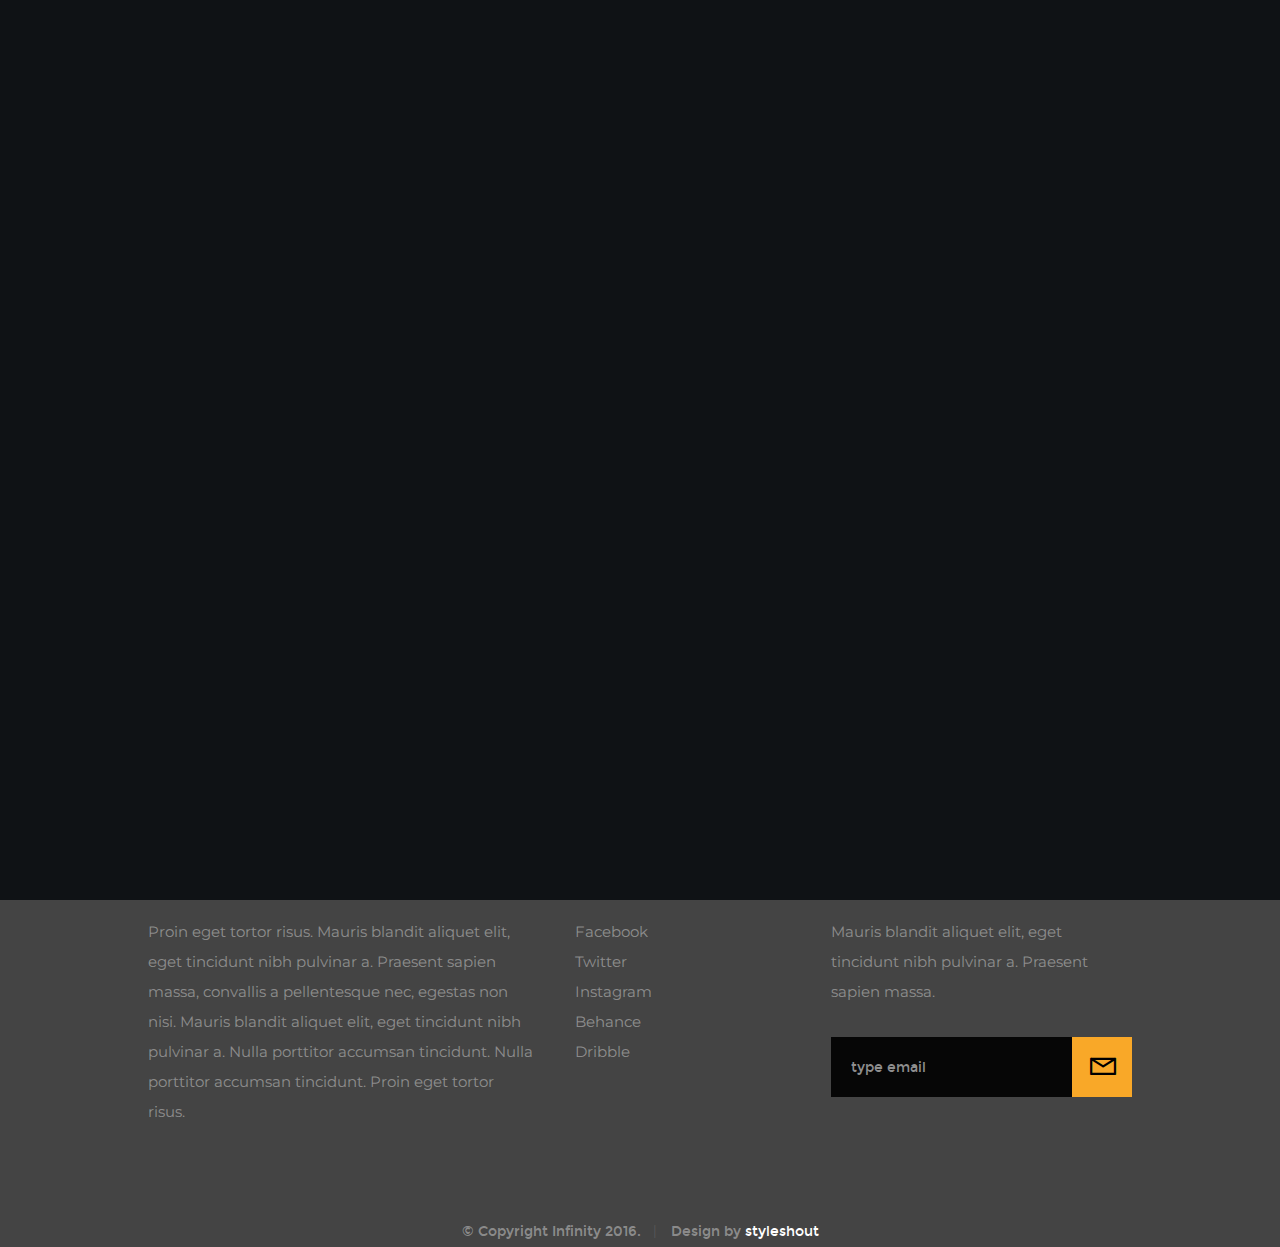
<file: jpetstore/src/main/webapp/Review.html>
<!DOCTYPE html>
<!--[if IE 8 ]><html class="no-js oldie ie8" lang="en"> <![endif]-->
<!--[if IE 9 ]><html class="no-js oldie ie9" lang="en"> <![endif]-->
<!--[if (gte IE 9)|!(IE)]><!--><html class="no-js" lang="en"> <!--<![endif]-->
<head>

   <!--- basic page needs
   ================================================== -->
   <meta charset="utf-8">
	<title>SmartCube</title>
	<meta name="description" content="">  
	<meta name="author" content="">

   <!-- mobile specific metas
   ================================================== -->
	<meta name="viewport" content="width=device-width, initial-scale=1, maximum-scale=1">

 	<!-- CSS
   ================================================== -->
   <link rel="stylesheet" href="css/base.css">
   <link rel="stylesheet" href="css/vendor.css">  
   <link rel="stylesheet" href="css/main.css">  
   <link rel="stylesheet" href="css/Review.css">  
   <!-- script
   ================================================== -->
	<script src="js/modernizr.js"></script>
	<script src="js/pace.min.js"></script>

   <!-- favicons
	================================================== -->
	<link rel="shortcut icon" href="favicon.ico" type="image/x-icon">
	<link rel="icon" href="favicon.ico" type="image/x-icon">

</head>

<body id="top">

   
	
	<!-- contact
   ================================================== -->
   <section id="contact">

      <div class="overlay"></div>

		<div class="row narrow section-intro with-bottom-sep animate-this">
   		<div class="col-twelve">
   			<h3>Contact</h3>
   			<h1>Review</h1>
			   <table class="rwd-table">
				<tr>
				  <th>번호</th>
				  <th>내용</th>
				  <th>작성자</th>
				  <th>날짜</th>
				</tr>
				<tr>
				  <td data-th="Movie Title">1</td>
				  <td data-th="Genre">정말 마음에 들어요</td>
				  <td data-th="Year">홍길동</td>
				  <td data-th="Gross">2020 - 12 - 11</td>
				</tr>
				<tr>
				  <td data-th="Movie Title">2</td>
				  <td data-th="Genre">좋은 제품입니다.</td>
				  <td data-th="Year">김민수</td>
				  <td data-th="Gross">2020 - 12 - 11</td>
				</tr>
				
			  </table>
			  <Button id="btn" type="button" onclick="location.href='index.html'">뒤로가기</Button>
			  <Button id="btn" type="button" onclick="location.href='ReviewRegister.html'">작성하기</Button>
   		</div> 
   	</div> <!-- end section-intro -->

   	
		
	</section> <!-- end contact -->


	<!-- footer
   ================================================== -->
   <footer>
	<div class="footer-main">

	  <div class="row">  

		 <div class="col-five tab-full footer-about">       

		   <h4 class="h05">Infinity.</h4>

		   <p>Proin eget tortor risus. Mauris blandit aliquet elit, eget tincidunt nibh pulvinar a. Praesent sapien massa, convallis a pellentesque nec, egestas non nisi. Mauris blandit aliquet elit, eget tincidunt nibh pulvinar a. Nulla porttitor accumsan tincidunt. Nulla porttitor accumsan tincidunt. Proin eget tortor risus.</p>	            

		 </div> <!-- end footer-about -->

		 <div class="col-three tab-full footer-social">

			 <h4 class="h05">Follow Us.</h4>

			 <ul class="list-links">
				 <li><a href="#">Facebook</a></li>
				   <li><a href="#">Twitter</a></li>
				   <li><a href="#">Instagram</a></li>
				   <li><a href="#">Behance</a></li>
				   <li><a href="#">Dribble</a></li>						
			   </ul>

		 </div> <!-- end footer-social -->  

		 <div class="col-four tab-full footer-subscribe end">

			 <h4 class="h05">Get Notified.</h4>

			 <p>Mauris blandit aliquet elit, eget tincidunt nibh pulvinar a. Praesent sapien massa.</p>

			 <div class="subscribe-form">
		 
				 <form id="mc-form" class="group" novalidate="true">

					   <input type="email" value="" name="dEmail" class="email" id="mc-email" placeholder="type email" required=""> 
		  
					  <!-- <input type="submit" name="subscribe" > -->
					  <button><i class="icon-mail"></i></button>
		  
					  <label for="mc-email" class="subscribe-message"></label>
	   
				   </form>

			 </div>
						
		 </div> <!-- end footer-subscribe -->      	    

	 </div> <!-- end row -->

  </div> <!-- end footer-main -->

  <div class="footer-bottom">

	 <div class="row">

		 <div class="col-twelve">
			 <div class="copyright">
				<span>© Copyright Infinity 2016.</span> 
				<span>Design by <a href="http://www.styleshout.com/">styleshout</a></span>		         	
			</div>		               
		 </div>

	 </div>   	

 </div> <!-- end footer-bottom -->

 <div id="go-top">
	  <a class="smoothscroll" title="Back to Top" href="#top">
		  <i class="fa fa-long-arrow-up" aria-hidden="true"></i>
	  </a>
   </div>		
</footer>

<div id="preloader"> 
   <div id="loader"></div>
</div> 

<!-- Java Script
================================================== --> 
<script src="js/jquery-2.1.3.min.js"></script>
<script src="js/plugins.js"></script>
<script src="js/main.js"></script>

</body>

</html>
</file>
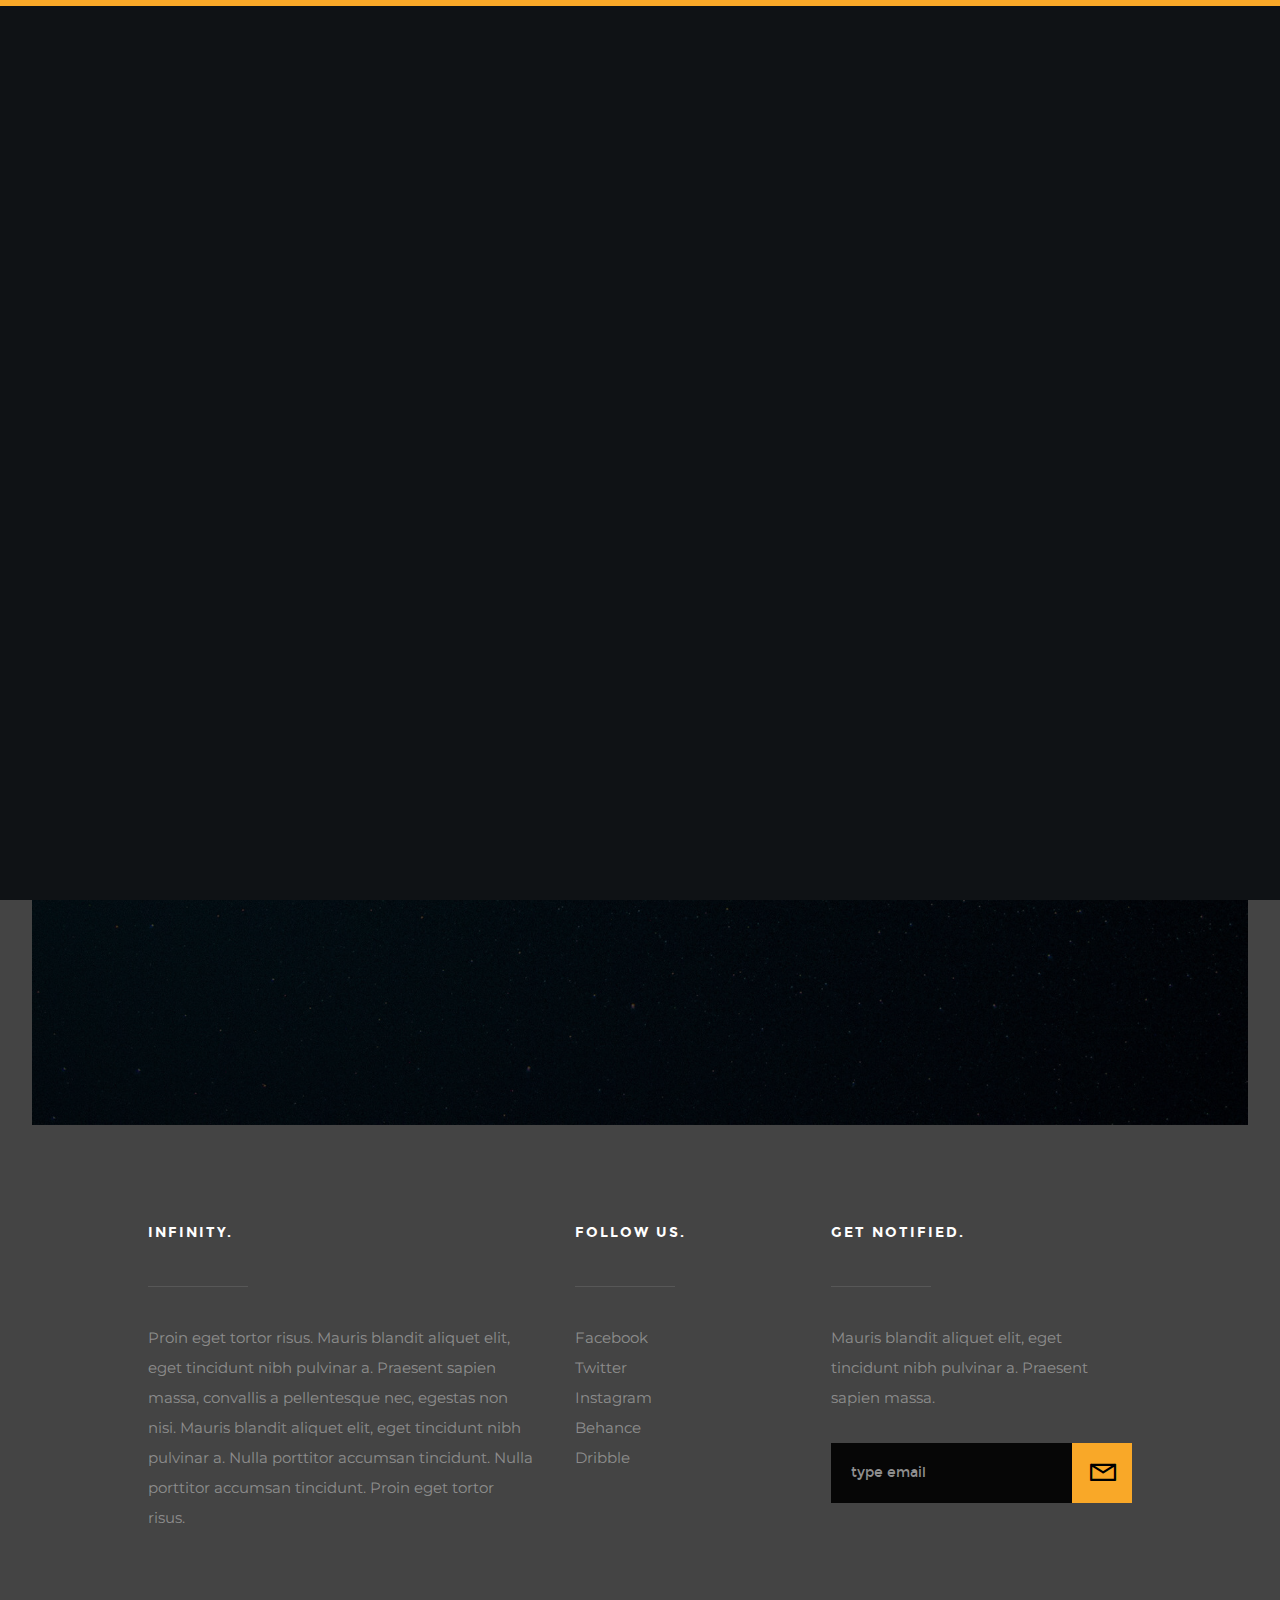
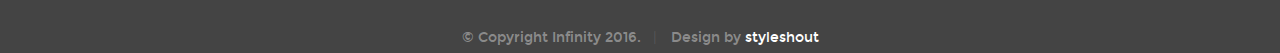
<file: jpetstore/src/main/webapp/ReviewRegister.html>
<!DOCTYPE html>
<!--[if IE 8 ]><html class="no-js oldie ie8" lang="en"> <![endif]-->
<!--[if IE 9 ]><html class="no-js oldie ie9" lang="en"> <![endif]-->
<!--[if (gte IE 9)|!(IE)]><!--><html class="no-js" lang="en"> <!--<![endif]-->
<head>

   <!--- basic page needs
   ================================================== -->
   <meta charset="utf-8">
	<title>SmartCube</title>
	<meta name="description" content="">  
	<meta name="author" content="">

   <!-- mobile specific metas
   ================================================== -->
	<meta name="viewport" content="width=device-width, initial-scale=1, maximum-scale=1">

 	<!-- CSS
   ================================================== -->
   <link rel="stylesheet" href="css/base.css">
   <link rel="stylesheet" href="css/vendor.css">  
   <link rel="stylesheet" href="css/main.css">  
   <link rel="stylesheet" href="css/Review.css">  
   <!-- script
   ================================================== -->
	<script src="js/modernizr.js"></script>
	<script src="js/pace.min.js"></script>

   <!-- favicons
	================================================== -->
	<link rel="shortcut icon" href="favicon.ico" type="image/x-icon">
	<link rel="icon" href="favicon.ico" type="image/x-icon">

</head>

<body id="top">

   
	
	<!-- contact
   ================================================== -->
   <section id="contact">

      <div class="overlay"></div>

		<div class="row narrow section-intro with-bottom-sep animate-this">
   		<div class="col-twelve">
   			<h1>리뷰 작성하기</h1>
   			
   		</div> 
   	</div> <!-- end section-intro -->

   	<div class="row contact-content">

   		<div class="col-seven tab-full animate-this">

   			<h5>Review 작성</h5>

            <!-- form -->
            <form name="contactForm" id="contactForm" method="post">     			

               <div class="form-field">
 					   <input name="contactName" type="text" id="contactName" placeholder="Name" value="" minlength="2" required="">
               </div>

               <div class="row">
                 	<div class="col-six tab-full">
                 		<div class="form-field">
                 			<input name="contactEmail" type="email" id="contactEmail" placeholder="Email" value="" required="">
                 		</div>		      			   
		            </div>
	            	<div class="col-six tab-full">	            
	            		<div class="form-field">
	            			<input name="contactSubject" type="text" id="contactSubject" placeholder="Subject" value="">
	                  </div>		     				   
		            </div>
               </div>
                                         
               <div class="form-field">
	              	<textarea name="contactMessage" id="contactMessage" placeholder="message" rows="10" cols="50" required=""></textarea>
	            </div> 

               <div class="form-field">
                  <button class="submitform">작성완료</button>
                  <button class="submitform" onclick="location.href='index2.html'">취소</button>
                  <div id="submit-loader">
                     <div class="text-loader">Sending...</div>                             
       			      <div class="s-loader">
							  	<div class="bounce1"></div>
							  	<div class="bounce2"></div>
							  	<div class="bounce3"></div>
							</div>
						</div>
               </div>

      		</form> <!-- end form -->

            <!-- contact-warning -->
            <div id="message-warning"></div> 

            <!-- contact-success -->
      		<div id="message-success">
               <i class="fa fa-check"></i>Your message was sent, thank you!<br>
      		</div>

         </div> <!-- end col-seven --> 

         <!-- <div class="col-four tab-full contact-info end animate-this">

         	<h5>Contact Information</h5>

         	<div class="cinfo">
	   			<h6>Where to Find Us</h6>
	   			<p>
	            	1600 Amphitheatre Parkway<br>
	            	Mountain View, CA<br>
	            	94043 US
	            </p>
	   		</div>

	   		<div class="cinfo">
	   			<h6>Email Us At</h6>
	   			<p>
	   				someone@infinitysite.com<br>
				   	info@infinitysite.com			     
				   </p>
	   		</div>

	   		<div class="cinfo">
	   			<h6>Call Us At</h6>
	   			<p>
	   				Phone: (+63) 555 1212<br>
				   	Mobile: (+63) 555 0100<br>
				     	Fax: (+63) 555 0101
				   </p>
	   		</div>

         </div> -->

   	</div> <!-- end row contact-content -->
		
	</section> <!-- end contact -->


	<!-- footer
   ================================================== -->
	<footer>
     	<div class="footer-main">

   		<div class="row">  

	      	<div class="col-five tab-full footer-about">       

	            <h4 class="h05">Infinity.</h4>

	            <p>Proin eget tortor risus. Mauris blandit aliquet elit, eget tincidunt nibh pulvinar a. Praesent sapien massa, convallis a pellentesque nec, egestas non nisi. Mauris blandit aliquet elit, eget tincidunt nibh pulvinar a. Nulla porttitor accumsan tincidunt. Nulla porttitor accumsan tincidunt. Proin eget tortor risus.</p>	            

		      </div> <!-- end footer-about -->

	      	<div class="col-three tab-full footer-social">

	      		<h4 class="h05">Follow Us.</h4>

	      		<ul class="list-links">
	      			<li><a href="#">Facebook</a></li>
						<li><a href="#">Twitter</a></li>
						<li><a href="#">Instagram</a></li>
						<li><a href="#">Behance</a></li>
						<li><a href="#">Dribble</a></li>						
					</ul>

	      	</div> <!-- end footer-social -->  

	      	<div class="col-four tab-full footer-subscribe end">

	      		<h4 class="h05">Get Notified.</h4>

	      		<p>Mauris blandit aliquet elit, eget tincidunt nibh pulvinar a. Praesent sapien massa.</p>

	      		<div class="subscribe-form">
	      	
	      			<form id="mc-form" class="group" novalidate="true">

							<input type="email" value="" name="dEmail" class="email" id="mc-email" placeholder="type email" required=""> 
	   		
			   			<!-- <input type="submit" name="subscribe" > -->
			   			<button><i class="icon-mail"></i></button>
		   	
		   				<label for="mc-email" class="subscribe-message"></label>
			
						</form>

	      		</div>
	      	           	
	      	</div> <!-- end footer-subscribe -->      	    

	      </div> <!-- end row -->

   	</div> <!-- end footer-main -->

   	<div class="footer-bottom">

      	<div class="row">

      		<div class="col-twelve">
	      		<div class="copyright">
		         	<span>© Copyright Infinity 2016.</span> 
		         	<span>Design by <a href="http://www.styleshout.com/">styleshout</a></span>		         	
		         </div>		               
	      	</div>

      	</div>   	

      </div> <!-- end footer-bottom -->

      <div id="go-top">
		   <a class="smoothscroll" title="Back to Top" href="#top">
		   	<i class="fa fa-long-arrow-up" aria-hidden="true"></i>
		   </a>
		</div>		
   </footer>

   <div id="preloader"> 
    	<div id="loader"></div>
   </div> 

   <!-- Java Script
   ================================================== --> 
   <script src="js/jquery-2.1.3.min.js"></script>
   <script src="js/plugins.js"></script>
   <script src="js/main.js"></script>

</body>

</html>
</file>
<file: jpetstore/src/main/webapp/css/base.css>
/* =================================================================== 
 *
 *  Infinity v1.0 Base Stylesheet
 *  01-02-2017
 *  ------------------------------------------------------------------
 *  TOC:
 *  01. reset
 *  02. basic/base setup styles
 *  03. grid
 *  04. MISC
 *
 * =================================================================== */

/* ===================================================================
 *  01. reset - normalize.css v3.0.2 | MIT License | git.io/normalize
 *
 * ------------------------------------------------------------------- */
html {
  font-family: sans-serif;
  -ms-text-size-adjust: 100%;
  -webkit-text-size-adjust: 100%;
}

body {
  margin: 0;
}

article,
aside,
details,
figcaption,
figure,
footer,
header,
hgroup,
main,
menu,
nav,
section,
summary {
  display: block;
}

audio, canvas, progress, video {
  display: inline-block;
  vertical-align: baseline;
}

audio:not([controls]) {
  display: none;
  height: 0;
}

[hidden],
template {
  display: none;
}

a {
  background: transparent;
}

a:active, a:hover {
  outline: 0;
}

abbr[title] {
  border-bottom: 1px dotted;
}

b, strong {
  font-weight: bold;
}

dfn {
  font-style: italic;
}

h1 {
  font-size: 2em;
  margin: 0.67em 0;
}

mark {
  background: #ff0;
  color: #000;
}

small {
  font-size: 80%;
}

sub,
sup {
  font-size: 75%;
  line-height: 0;
  position: relative;
  vertical-align: baseline;
}

sup {
  top: -0.5em;
}

sub {
  bottom: -0.25em;
}

img {
  border: 0;
}

svg:not(:root) {
  overflow: hidden;
}

figure {
  margin: 1em 40px;
}

hr {
  -moz-box-sizing: content-box;
  box-sizing: content-box;
  height: 0;
}

pre {
  overflow: auto;
}

code,
kbd,
pre,
samp {
  font-family: monospace, monospace;
  font-size: 1em;
}

button, input, optgroup,
select, textarea {
  color: inherit;
  font: inherit;
  margin: 0;
}

button {
  overflow: visible;
}

button, select {
  text-transform: none;
}

button,
html input[type="button"],
input[type="reset"],
input[type="submit"] {
  -webkit-appearance: button;
  cursor: pointer;
}

button[disabled],
html input[disabled] {
  cursor: default;
}

button::-moz-focus-inner,
input::-moz-focus-inner {
  border: 0;
  padding: 0;
}

input {
  line-height: normal;
}

input[type="checkbox"],
input[type="radio"] {
  box-sizing: border-box;
  padding: 0;
}

input[type="number"]::-webkit-inner-spin-button,
input[type="number"]::-webkit-outer-spin-button {
  height: auto;
}

input[type="search"] {
  -webkit-appearance: textfield;
  -moz-box-sizing: content-box;
  -webkit-box-sizing: content-box;
  box-sizing: content-box;
}

input[type="search"]::-webkit-search-cancel-button,
input[type="search"]::-webkit-search-decoration {
  -webkit-appearance: none;
}

fieldset {
  border: 1px solid #c0c0c0;
  margin: 0 2px;
  padding: 0.35em 0.625em 0.75em;
}

legend {
  border: 0;
  padding: 0;
}

textarea {
  overflow: auto;
}

optgroup {
  font-weight: bold;
}

table {
  border-collapse: collapse;
  border-spacing: 0;
}

td, th {
  padding: 0;
}

/* ===================================================================
 *  02. basic/base setup styles - (_basic.scss)
 *
 * ------------------------------------------------------------------- */
html {
  font-size: 62.5%;
  box-sizing: border-box;
}

*,
*::before,
*::after {
  box-sizing: inherit;
}

body {
  font-weight: normal;
  line-height: 1;
  text-rendering: optimizeLegibility;
  word-wrap: break-word;
  -webkit-overflow-scrolling: touch;
  -webkit-text-size-adjust: none;
}

body, input, button {
  -moz-osx-font-smoothing: grayscale;
  -webkit-font-smoothing: antialiased;
}

/* ------------------------------------------------------------------- 
 * Media - (_basic.scss)
 * ------------------------------------------------------------------- */
img, video {
  max-width: 100%;
  height: auto;
}

/* ------------------------------------------------------------------- 
 * Typography resets - (_basic.scss)
 * ------------------------------------------------------------------- */
div, dl, dt, dd, ul, ol, li, h1, h2, h3, h4, h5, h6, pre, form, p, blockquote, th, td {
  margin: 0;
  padding: 0;
}

h1, h2, h3, h4, h5, h6 {
  -webkit-font-variant-ligatures: common-ligatures;
  -moz-font-variant-ligatures: common-ligatures;
  font-variant-ligatures: common-ligatures;
  text-rendering: optimizeLegibility;
}

em, i {
  font-style: italic;
  line-height: inherit;
}

strong, b {
  font-weight: bold;
  line-height: inherit;
}

small {
  font-size: 60%;
  line-height: inherit;
}

ol, ul {
  list-style: none;
}

li {
  display: block;
}

/* ------------------------------------------------------------------- 
 * links - (_basic.scss)
 * ------------------------------------------------------------------- */
a {
  text-decoration: none;
  line-height: inherit;
}

a img {
  border: none;
}

/* ------------------------------------------------------------------- 
 * inputs - (_basic.scss)
 * ------------------------------------------------------------------- */
fieldset {
  margin: 0;
  padding: 0;
}

input[type="email"],
input[type="number"],
input[type="search"],
input[type="text"],
input[type="tel"],
input[type="url"],
input[type="password"],
textarea {
  -webkit-appearance: none;
  -moz-appearance: none;
  -ms-appearance: none;
  -o-appearance: none;
  appearance: none;
}

/* ===================================================================
 *  03. grid - (_grid.scss)
 *
 * ------------------------------------------------------------------- */
.row {
  width: 94%;
  max-width: 1170px;
  margin: 0 auto;
}
.row:before, .row:after {
  content: "";
  display: table;
}
.row:after {
  clear: both;
}

.row .row {
  width: auto;
  max-width: none;
  margin-left: -20px;
  margin-right: -20px;
}

[class*="col-"], .bgrid {
  float: left;
}

[class*="col-"] + [class*="col-"].end {
  float: right;
}

[class*="col-"] {
  padding: 0 20px;
}

.col-one {
  width: 8.33333%;
}

.col-two, .col-1-6 {
  width: 16.66667%;
}

.col-three, .col-1-4 {
  width: 25%;
}

.col-four, .col-1-3 {
  width: 33.33333%;
}

.col-five {
  width: 41.66667%;
}

.col-six, .col-1-2 {
  width: 50%;
}

.col-seven {
  width: 58.33333%;
}

.col-eight, .col-2-3 {
  width: 66.66667%;
}

.col-nine, .col-3-4 {
  width: 75%;
}

.col-ten, .col-5-6 {
  width: 83.33333%;
}

.col-eleven {
  width: 91.66667%;
}

.col-twelve, .col-full {
  width: 100%;
}

/* ------------------------------------------------------------------- 
 * small screens - (_grid.scss)
 * ------------------------------------------------------------------- */
@media screen and (max-width: 1024px) {
  .row .row {
    margin-left: -18px;
    margin-right: -18px;
  }

  [class*="col-"] {
    padding: 0 18px;
  }
}
/* ------------------------------------------------------------------- 
 * tablets - (_grid.scss)
 * ------------------------------------------------------------------- */
@media screen and (max-width: 768px) {
  .row {
    width: auto;
    padding-left: 30px;
    padding-right: 30px;
  }

  .row .row {
    padding-left: 0;
    padding-right: 0;
    margin-left: -15px;
    margin-right: -15px;
  }

  [class*="col-"] {
    padding: 0 15px;
  }

  .tab-1-4 {
    width: 25%;
  }

  .tab-1-3 {
    width: 33.33333%;
  }

  .tab-1-2 {
    width: 50%;
  }

  .tab-2-3 {
    width: 66.66667%;
  }

  .tab-3-4 {
    width: 75%;
  }

  .tab-full {
    width: 100%;
  }
}
/* ------------------------------------------------------------------- 
 * large mobile devices - (_grid.scss)
 * ------------------------------------------------------------------- */
@media screen and (max-width: 600px) {
  .row {
    padding-left: 25px;
    padding-right: 25px;
  }

  .row .row {
    margin-left: -10px;
    margin-right: -10px;
  }

  [class*="col-"] {
    padding: 0 10px;
  }

  .mob-1-4 {
    width: 25%;
  }

  .mob-1-2 {
    width: 50%;
  }

  .mob-3-4 {
    width: 75%;
  }

  .mob-full {
    width: 100%;
  }
}
/* ------------------------------------------------------------------- 
 * small mobile devices - (_grid.scss)
 * ------------------------------------------------------------------- */
@media screen and (max-width: 400px) {
  .row .row {
    padding-left: 0;
    padding-right: 0;
    margin-left: 0;
    margin-right: 0;
  }

  [class*="col-"] {
    width: 100% !important;
    float: none !important;
    clear: both !important;
    margin-left: 0;
    margin-right: 0;
    padding: 0;
  }

  [class*="col-"] + [class*="col-"].end {
    float: none;
  }
}
/* ===================================================================
 * block grids - (_grid.scss)
 *
 * ------------------------------------------------------------------- */
[class*="block-"]:before, [class*="block-"]:after {
  content: "";
  display: table;
}
[class*="block-"]:after {
  clear: both;
}

.block-1-6 .bgrid {
  width: 16.66667%;
}

.block-1-4 .bgrid {
  width: 25%;
}

.block-1-3 .bgrid {
  width: 33.33333%;
}

.block-1-2 .bgrid {
  width: 50%;
}

/**
 * Clearing for block grid columns. Allow columns with 
 * different heights to align properly.
 */
.block-1-6 .bgrid:nth-child(6n+1),
.block-1-4 .bgrid:nth-child(4n+1),
.block-1-3 .bgrid:nth-child(3n+1),
.block-1-2 .bgrid:nth-child(2n+1) {
  clear: both;
}

/* ------------------------------------------------------------------- 
 * small screens - (_grid.scss)
 * ------------------------------------------------------------------- */
@media screen and (max-width: 1024px) {
  .block-s-1-6 .bgrid {
    width: 16.66667%;
  }

  .block-s-1-4 .bgrid {
    width: 25%;
  }

  .block-s-1-3 .bgrid {
    width: 33.33333%;
  }

  .block-s-1-2 .bgrid {
    width: 50%;
  }

  .block-s-full .bgrid {
    width: 100%;
    clear: both;
  }

  [class*="block-s-"] .bgrid:nth-child(n) {
    clear: none;
  }

  .block-s-1-6 .bgrid:nth-child(6n+1),
  .block-s-1-4 .bgrid:nth-child(4n+1),
  .block-s-1-3 .bgrid:nth-child(3n+1),
  .block-s-1-2 .bgrid:nth-child(2n+1) {
    clear: both;
  }
}
/* ------------------------------------------------------------------- 
 * tablets - (_grid.scss)
 * ------------------------------------------------------------------- */
@media screen and (max-width: 768px) {
  .block-tab-1-6 .bgrid {
    width: 16.66667%;
  }

  .block-tab-1-4 .bgrid {
    width: 25%;
  }

  .block-tab-1-3 .bgrid {
    width: 33.33333%;
  }

  .block-tab-1-2 .bgrid {
    width: 50%;
  }

  .block-tab-full .bgrid {
    width: 100%;
    clear: both;
  }

  [class*="block-tab-"] .bgrid:nth-child(n) {
    clear: none;
  }

  .block-tab-1-6 .bgrid:nth-child(6n+1),
  .block-tab-1-4 .bgrid:nth-child(4n+1),
  .block-tab-1-3 .bgrid:nth-child(3n+1),
  .block-tab-1-2 .bgrid:nth-child(2n+1) {
    clear: both;
  }
}
/* ------------------------------------------------------------------- 
 * large mobile devices - (_grid.scss)
 * ------------------------------------------------------------------- */
@media screen and (max-width: 600px) {
  .block-mob-1-6 .bgrid {
    width: 16.66667%;
  }

  .block-mob-1-4 .bgrid {
    width: 25%;
  }

  .block-mob-1-3 .bgrid {
    width: 33.33333%;
  }

  .block-mob-1-2 .bgrid {
    width: 50%;
  }

  .block-mob-full .bgrid {
    width: 100%;
    clear: both;
  }

  [class*="block-mob-"] .bgrid:nth-child(n) {
    clear: none;
  }

  .block-mob-1-6 .bgrid:nth-child(6n+1),
  .block-mob-1-4 .bgrid:nth-child(4n+1),
  .block-mob-1-3 .bgrid:nth-child(3n+1),
  .block-mob-1-2 .bgrid:nth-child(2n+1) {
    clear: both;
  }
}
/* ------------------------------------------------------------------- 
 * stack on small mobile devices - (_grid.scss)
 * ------------------------------------------------------------------- */
@media screen and (max-width: 400px) {
  .stack .bgrid {
    width: 100% !important;
    float: none !important;
    clear: both !important;
    margin-left: 0;
    margin-right: 0;
  }
}
/* ===================================================================
 *  04. MISC  - (_grid.scss)
 *
 * ------------------------------------------------------------------- */
 
/* Clearing - (http://nicolasgallagher.com/micro-clearfix-hack/
 */
.group:before, .group:after {
  content: "";
  display: table;
}
.group:after {
  clear: both;
}

/* Misc Helper Styles 
 */
.hide {
  display: none;
}

.invisible {
  visibility: hidden;
}

.antialiased {
  -webkit-font-smoothing: antialiased;
  -moz-osx-font-smoothing: grayscale;
}

.overflow-hidden {
  overflow: hidden;
}

.remove-bottom {
  margin-bottom: 0;
}

.half-bottom {
  margin-bottom: 1.5rem !important;
}

.add-bottom {
  margin-bottom: 3rem !important;
}

.no-border {
  border: none;
}

.full-width {
  width: 100%;
}

.text-center {
  text-align: center;
}

.text-left {
  text-align: left;
}

.text-right {
  text-align: right;
}

.pull-left {
  float: left;
}

.pull-right {
  float: right;
}

.align-center {
  margin-left: auto;
  margin-right: auto;
  text-align: center;
}
</file>
<file: jpetstore/src/main/webapp/css/vendor.css>
/* =================================================================== 
 *
 *  Infinity v1.0 Vendor/Third Party CSS 
 *  01-02-2017
 *  ------------------------------------------------------------------
 *
 *  TOC:
 *  01. Animate.css
 *  02. Lightgallery 
 *  03. Owl Carousel 
 *  04. Flexslider
 *
 * =================================================================== */

/**
 * 01. 
 * Animate.css - http://daneden.me/animate
 * Licensed under the MIT license - http://opensource.org/licenses/MIT
 *
 * Copyright (c) 2015 Daniel Eden
 * ===================================================================
 */
.animated {
  -webkit-animation-duration: 1s;
  animation-duration: 1s;
  -webkit-animation-fill-mode: both;
  animation-fill-mode: both;
}

.animated.infinite {
  -webkit-animation-iteration-count: infinite;
  animation-iteration-count: infinite;
}

.animated.hinge {
  -webkit-animation-duration: 2s;
  animation-duration: 2s;
}

.animated.bounceIn, .animated.bounceOut, .animated.flipOutX, .animated.flipOutY {
  -webkit-animation-duration: .75s;
  animation-duration: .75s;
}

@-webkit-keyframes bounce {
  20%,53%,80%,from,to {
    -webkit-animation-timing-function: cubic-bezier(0.215, 0.61, 0.355, 1);
    animation-timing-function: cubic-bezier(0.215, 0.61, 0.355, 1);
    -webkit-transform: translate3d(0, 0, 0);
    transform: translate3d(0, 0, 0);
  }
  40%,43% {
    -webkit-animation-timing-function: cubic-bezier(0.755, 0.05, 0.855, 0.06);
    animation-timing-function: cubic-bezier(0.755, 0.05, 0.855, 0.06);
    -webkit-transform: translate3d(0, -30px, 0);
    transform: translate3d(0, -30px, 0);
  }
  70% {
    -webkit-animation-timing-function: cubic-bezier(0.755, 0.05, 0.855, 0.06);
    animation-timing-function: cubic-bezier(0.755, 0.05, 0.855, 0.06);
    -webkit-transform: translate3d(0, -15px, 0);
    transform: translate3d(0, -15px, 0);
  }
  90% {
    -webkit-transform: translate3d(0, -4px, 0);
    transform: translate3d(0, -4px, 0);
  }
}
@keyframes bounce {
  20%,53%,80%,from,to {
    -webkit-animation-timing-function: cubic-bezier(0.215, 0.61, 0.355, 1);
    animation-timing-function: cubic-bezier(0.215, 0.61, 0.355, 1);
    -webkit-transform: translate3d(0, 0, 0);
    transform: translate3d(0, 0, 0);
  }
  40%,43% {
    -webkit-animation-timing-function: cubic-bezier(0.755, 0.05, 0.855, 0.06);
    animation-timing-function: cubic-bezier(0.755, 0.05, 0.855, 0.06);
    -webkit-transform: translate3d(0, -30px, 0);
    transform: translate3d(0, -30px, 0);
  }
  70% {
    -webkit-animation-timing-function: cubic-bezier(0.755, 0.05, 0.855, 0.06);
    animation-timing-function: cubic-bezier(0.755, 0.05, 0.855, 0.06);
    -webkit-transform: translate3d(0, -15px, 0);
    transform: translate3d(0, -15px, 0);
  }
  90% {
    -webkit-transform: translate3d(0, -4px, 0);
    transform: translate3d(0, -4px, 0);
  }
}
.bounce {
  -webkit-animation-name: bounce;
  animation-name: bounce;
  -webkit-transform-origin: center bottom;
  transform-origin: center bottom;
}

@-webkit-keyframes flash {
  50%,from,to {
    opacity: 1;
  }
  25%,75% {
    opacity: 0;
  }
}
@keyframes flash {
  50%,from,to {
    opacity: 1;
  }
  25%,75% {
    opacity: 0;
  }
}
.flash {
  -webkit-animation-name: flash;
  animation-name: flash;
}

@-webkit-keyframes pulse {
  from {
    -webkit-transform: scale3d(1, 1, 1);
    transform: scale3d(1, 1, 1);
  }
  50% {
    -webkit-transform: scale3d(1.05, 1.05, 1.05);
    transform: scale3d(1.05, 1.05, 1.05);
  }
  to {
    -webkit-transform: scale3d(1, 1, 1);
    transform: scale3d(1, 1, 1);
  }
}
@keyframes pulse {
  from {
    -webkit-transform: scale3d(1, 1, 1);
    transform: scale3d(1, 1, 1);
  }
  50% {
    -webkit-transform: scale3d(1.05, 1.05, 1.05);
    transform: scale3d(1.05, 1.05, 1.05);
  }
  to {
    -webkit-transform: scale3d(1, 1, 1);
    transform: scale3d(1, 1, 1);
  }
}
.pulse {
  -webkit-animation-name: pulse;
  animation-name: pulse;
}

@-webkit-keyframes rubberBand {
  from {
    -webkit-transform: scale3d(1, 1, 1);
    transform: scale3d(1, 1, 1);
  }
  30% {
    -webkit-transform: scale3d(1.25, 0.75, 1);
    transform: scale3d(1.25, 0.75, 1);
  }
  40% {
    -webkit-transform: scale3d(0.75, 1.25, 1);
    transform: scale3d(0.75, 1.25, 1);
  }
  50% {
    -webkit-transform: scale3d(1.15, 0.85, 1);
    transform: scale3d(1.15, 0.85, 1);
  }
  65% {
    -webkit-transform: scale3d(0.95, 1.05, 1);
    transform: scale3d(0.95, 1.05, 1);
  }
  75% {
    -webkit-transform: scale3d(1.05, 0.95, 1);
    transform: scale3d(1.05, 0.95, 1);
  }
  to {
    -webkit-transform: scale3d(1, 1, 1);
    transform: scale3d(1, 1, 1);
  }
}
@keyframes rubberBand {
  from {
    -webkit-transform: scale3d(1, 1, 1);
    transform: scale3d(1, 1, 1);
  }
  30% {
    -webkit-transform: scale3d(1.25, 0.75, 1);
    transform: scale3d(1.25, 0.75, 1);
  }
  40% {
    -webkit-transform: scale3d(0.75, 1.25, 1);
    transform: scale3d(0.75, 1.25, 1);
  }
  50% {
    -webkit-transform: scale3d(1.15, 0.85, 1);
    transform: scale3d(1.15, 0.85, 1);
  }
  65% {
    -webkit-transform: scale3d(0.95, 1.05, 1);
    transform: scale3d(0.95, 1.05, 1);
  }
  75% {
    -webkit-transform: scale3d(1.05, 0.95, 1);
    transform: scale3d(1.05, 0.95, 1);
  }
  to {
    -webkit-transform: scale3d(1, 1, 1);
    transform: scale3d(1, 1, 1);
  }
}
.rubberBand {
  -webkit-animation-name: rubberBand;
  animation-name: rubberBand;
}

@-webkit-keyframes shake {
  from,to {
    -webkit-transform: translate3d(0, 0, 0);
    transform: translate3d(0, 0, 0);
  }
  10%,30%,50%,70%,90% {
    -webkit-transform: translate3d(-10px, 0, 0);
    transform: translate3d(-10px, 0, 0);
  }
  20%,40%,60%,80% {
    -webkit-transform: translate3d(10px, 0, 0);
    transform: translate3d(10px, 0, 0);
  }
}
@keyframes shake {
  from,to {
    -webkit-transform: translate3d(0, 0, 0);
    transform: translate3d(0, 0, 0);
  }
  10%,30%,50%,70%,90% {
    -webkit-transform: translate3d(-10px, 0, 0);
    transform: translate3d(-10px, 0, 0);
  }
  20%,40%,60%,80% {
    -webkit-transform: translate3d(10px, 0, 0);
    transform: translate3d(10px, 0, 0);
  }
}
.shake {
  -webkit-animation-name: shake;
  animation-name: shake;
}

@-webkit-keyframes swing {
  20% {
    -webkit-transform: rotate3d(0, 0, 1, 15deg);
    transform: rotate3d(0, 0, 1, 15deg);
  }
  40% {
    -webkit-transform: rotate3d(0, 0, 1, -10deg);
    transform: rotate3d(0, 0, 1, -10deg);
  }
  60% {
    -webkit-transform: rotate3d(0, 0, 1, 5deg);
    transform: rotate3d(0, 0, 1, 5deg);
  }
  80% {
    -webkit-transform: rotate3d(0, 0, 1, -5deg);
    transform: rotate3d(0, 0, 1, -5deg);
  }
  to {
    -webkit-transform: rotate3d(0, 0, 1, 0deg);
    transform: rotate3d(0, 0, 1, 0deg);
  }
}
@keyframes swing {
  20% {
    -webkit-transform: rotate3d(0, 0, 1, 15deg);
    transform: rotate3d(0, 0, 1, 15deg);
  }
  40% {
    -webkit-transform: rotate3d(0, 0, 1, -10deg);
    transform: rotate3d(0, 0, 1, -10deg);
  }
  60% {
    -webkit-transform: rotate3d(0, 0, 1, 5deg);
    transform: rotate3d(0, 0, 1, 5deg);
  }
  80% {
    -webkit-transform: rotate3d(0, 0, 1, -5deg);
    transform: rotate3d(0, 0, 1, -5deg);
  }
  to {
    -webkit-transform: rotate3d(0, 0, 1, 0deg);
    transform: rotate3d(0, 0, 1, 0deg);
  }
}
.swing {
  -webkit-transform-origin: top center;
  transform-origin: top center;
  -webkit-animation-name: swing;
  animation-name: swing;
}

@-webkit-keyframes tada {
  from {
    -webkit-transform: scale3d(1, 1, 1);
    transform: scale3d(1, 1, 1);
  }
  10%,20% {
    -webkit-transform: scale3d(0.9, 0.9, 0.9) rotate3d(0, 0, 1, -3deg);
    transform: scale3d(0.9, 0.9, 0.9) rotate3d(0, 0, 1, -3deg);
  }
  30%,50%,70%,90% {
    -webkit-transform: scale3d(1.1, 1.1, 1.1) rotate3d(0, 0, 1, 3deg);
    transform: scale3d(1.1, 1.1, 1.1) rotate3d(0, 0, 1, 3deg);
  }
  40%,60%,80% {
    -webkit-transform: scale3d(1.1, 1.1, 1.1) rotate3d(0, 0, 1, -3deg);
    transform: scale3d(1.1, 1.1, 1.1) rotate3d(0, 0, 1, -3deg);
  }
  to {
    -webkit-transform: scale3d(1, 1, 1);
    transform: scale3d(1, 1, 1);
  }
}
@keyframes tada {
  from {
    -webkit-transform: scale3d(1, 1, 1);
    transform: scale3d(1, 1, 1);
  }
  10%,20% {
    -webkit-transform: scale3d(0.9, 0.9, 0.9) rotate3d(0, 0, 1, -3deg);
    transform: scale3d(0.9, 0.9, 0.9) rotate3d(0, 0, 1, -3deg);
  }
  30%,50%,70%,90% {
    -webkit-transform: scale3d(1.1, 1.1, 1.1) rotate3d(0, 0, 1, 3deg);
    transform: scale3d(1.1, 1.1, 1.1) rotate3d(0, 0, 1, 3deg);
  }
  40%,60%,80% {
    -webkit-transform: scale3d(1.1, 1.1, 1.1) rotate3d(0, 0, 1, -3deg);
    transform: scale3d(1.1, 1.1, 1.1) rotate3d(0, 0, 1, -3deg);
  }
  to {
    -webkit-transform: scale3d(1, 1, 1);
    transform: scale3d(1, 1, 1);
  }
}
.tada {
  -webkit-animation-name: tada;
  animation-name: tada;
}

@-webkit-keyframes wobble {
  from {
    -webkit-transform: none;
    transform: none;
  }
  15% {
    -webkit-transform: translate3d(-25%, 0, 0) rotate3d(0, 0, 1, -5deg);
    transform: translate3d(-25%, 0, 0) rotate3d(0, 0, 1, -5deg);
  }
  30% {
    -webkit-transform: translate3d(20%, 0, 0) rotate3d(0, 0, 1, 3deg);
    transform: translate3d(20%, 0, 0) rotate3d(0, 0, 1, 3deg);
  }
  45% {
    -webkit-transform: translate3d(-15%, 0, 0) rotate3d(0, 0, 1, -3deg);
    transform: translate3d(-15%, 0, 0) rotate3d(0, 0, 1, -3deg);
  }
  60% {
    -webkit-transform: translate3d(10%, 0, 0) rotate3d(0, 0, 1, 2deg);
    transform: translate3d(10%, 0, 0) rotate3d(0, 0, 1, 2deg);
  }
  75% {
    -webkit-transform: translate3d(-5%, 0, 0) rotate3d(0, 0, 1, -1deg);
    transform: translate3d(-5%, 0, 0) rotate3d(0, 0, 1, -1deg);
  }
  to {
    -webkit-transform: none;
    transform: none;
  }
}
@keyframes wobble {
  from {
    -webkit-transform: none;
    transform: none;
  }
  15% {
    -webkit-transform: translate3d(-25%, 0, 0) rotate3d(0, 0, 1, -5deg);
    transform: translate3d(-25%, 0, 0) rotate3d(0, 0, 1, -5deg);
  }
  30% {
    -webkit-transform: translate3d(20%, 0, 0) rotate3d(0, 0, 1, 3deg);
    transform: translate3d(20%, 0, 0) rotate3d(0, 0, 1, 3deg);
  }
  45% {
    -webkit-transform: translate3d(-15%, 0, 0) rotate3d(0, 0, 1, -3deg);
    transform: translate3d(-15%, 0, 0) rotate3d(0, 0, 1, -3deg);
  }
  60% {
    -webkit-transform: translate3d(10%, 0, 0) rotate3d(0, 0, 1, 2deg);
    transform: translate3d(10%, 0, 0) rotate3d(0, 0, 1, 2deg);
  }
  75% {
    -webkit-transform: translate3d(-5%, 0, 0) rotate3d(0, 0, 1, -1deg);
    transform: translate3d(-5%, 0, 0) rotate3d(0, 0, 1, -1deg);
  }
  to {
    -webkit-transform: none;
    transform: none;
  }
}
.wobble {
  -webkit-animation-name: wobble;
  animation-name: wobble;
}

@-webkit-keyframes jello {
  11.1%,from,to {
    -webkit-transform: none;
    transform: none;
  }
  22.2% {
    -webkit-transform: skewX(-12.5deg) skewY(-12.5deg);
    transform: skewX(-12.5deg) skewY(-12.5deg);
  }
  33.3% {
    -webkit-transform: skewX(6.25deg) skewY(6.25deg);
    transform: skewX(6.25deg) skewY(6.25deg);
  }
  44.4% {
    -webkit-transform: skewX(-3.125deg) skewY(-3.125deg);
    transform: skewX(-3.125deg) skewY(-3.125deg);
  }
  55.5% {
    -webkit-transform: skewX(1.5625deg) skewY(1.5625deg);
    transform: skewX(1.5625deg) skewY(1.5625deg);
  }
  66.6% {
    -webkit-transform: skewX(-0.78125deg) skewY(-0.78125deg);
    transform: skewX(-0.78125deg) skewY(-0.78125deg);
  }
  77.7% {
    -webkit-transform: skewX(0.39063deg) skewY(0.39063deg);
    transform: skewX(0.39063deg) skewY(0.39063deg);
  }
  88.8% {
    -webkit-transform: skewX(-0.19531deg) skewY(-0.19531deg);
    transform: skewX(-0.19531deg) skewY(-0.19531deg);
  }
}
@keyframes jello {
  11.1%,from,to {
    -webkit-transform: none;
    transform: none;
  }
  22.2% {
    -webkit-transform: skewX(-12.5deg) skewY(-12.5deg);
    transform: skewX(-12.5deg) skewY(-12.5deg);
  }
  33.3% {
    -webkit-transform: skewX(6.25deg) skewY(6.25deg);
    transform: skewX(6.25deg) skewY(6.25deg);
  }
  44.4% {
    -webkit-transform: skewX(-3.125deg) skewY(-3.125deg);
    transform: skewX(-3.125deg) skewY(-3.125deg);
  }
  55.5% {
    -webkit-transform: skewX(1.5625deg) skewY(1.5625deg);
    transform: skewX(1.5625deg) skewY(1.5625deg);
  }
  66.6% {
    -webkit-transform: skewX(-0.78125deg) skewY(-0.78125deg);
    transform: skewX(-0.78125deg) skewY(-0.78125deg);
  }
  77.7% {
    -webkit-transform: skewX(0.39063deg) skewY(0.39063deg);
    transform: skewX(0.39063deg) skewY(0.39063deg);
  }
  88.8% {
    -webkit-transform: skewX(-0.19531deg) skewY(-0.19531deg);
    transform: skewX(-0.19531deg) skewY(-0.19531deg);
  }
}
.jello {
  -webkit-animation-name: jello;
  animation-name: jello;
  -webkit-transform-origin: center;
  transform-origin: center;
}

@-webkit-keyframes bounceIn {
  20%,40%,60%,80%,from,to {
    -webkit-animation-timing-function: cubic-bezier(0.215, 0.61, 0.355, 1);
    animation-timing-function: cubic-bezier(0.215, 0.61, 0.355, 1);
  }
  0% {
    opacity: 0;
    -webkit-transform: scale3d(0.3, 0.3, 0.3);
    transform: scale3d(0.3, 0.3, 0.3);
  }
  20% {
    -webkit-transform: scale3d(1.1, 1.1, 1.1);
    transform: scale3d(1.1, 1.1, 1.1);
  }
  40% {
    -webkit-transform: scale3d(0.9, 0.9, 0.9);
    transform: scale3d(0.9, 0.9, 0.9);
  }
  60% {
    opacity: 1;
    -webkit-transform: scale3d(1.03, 1.03, 1.03);
    transform: scale3d(1.03, 1.03, 1.03);
  }
  80% {
    -webkit-transform: scale3d(0.97, 0.97, 0.97);
    transform: scale3d(0.97, 0.97, 0.97);
  }
  to {
    opacity: 1;
    -webkit-transform: scale3d(1, 1, 1);
    transform: scale3d(1, 1, 1);
  }
}
@keyframes bounceIn {
  20%,40%,60%,80%,from,to {
    -webkit-animation-timing-function: cubic-bezier(0.215, 0.61, 0.355, 1);
    animation-timing-function: cubic-bezier(0.215, 0.61, 0.355, 1);
  }
  0% {
    opacity: 0;
    -webkit-transform: scale3d(0.3, 0.3, 0.3);
    transform: scale3d(0.3, 0.3, 0.3);
  }
  20% {
    -webkit-transform: scale3d(1.1, 1.1, 1.1);
    transform: scale3d(1.1, 1.1, 1.1);
  }
  40% {
    -webkit-transform: scale3d(0.9, 0.9, 0.9);
    transform: scale3d(0.9, 0.9, 0.9);
  }
  60% {
    opacity: 1;
    -webkit-transform: scale3d(1.03, 1.03, 1.03);
    transform: scale3d(1.03, 1.03, 1.03);
  }
  80% {
    -webkit-transform: scale3d(0.97, 0.97, 0.97);
    transform: scale3d(0.97, 0.97, 0.97);
  }
  to {
    opacity: 1;
    -webkit-transform: scale3d(1, 1, 1);
    transform: scale3d(1, 1, 1);
  }
}
.bounceIn {
  -webkit-animation-name: bounceIn;
  animation-name: bounceIn;
}

@-webkit-keyframes bounceInDown {
  60%,75%,90%,from,to {
    -webkit-animation-timing-function: cubic-bezier(0.215, 0.61, 0.355, 1);
    animation-timing-function: cubic-bezier(0.215, 0.61, 0.355, 1);
  }
  0% {
    opacity: 0;
    -webkit-transform: translate3d(0, -3000px, 0);
    transform: translate3d(0, -3000px, 0);
  }
  60% {
    opacity: 1;
    -webkit-transform: translate3d(0, 25px, 0);
    transform: translate3d(0, 25px, 0);
  }
  75% {
    -webkit-transform: translate3d(0, -10px, 0);
    transform: translate3d(0, -10px, 0);
  }
  90% {
    -webkit-transform: translate3d(0, 5px, 0);
    transform: translate3d(0, 5px, 0);
  }
  to {
    -webkit-transform: none;
    transform: none;
  }
}
@keyframes bounceInDown {
  60%,75%,90%,from,to {
    -webkit-animation-timing-function: cubic-bezier(0.215, 0.61, 0.355, 1);
    animation-timing-function: cubic-bezier(0.215, 0.61, 0.355, 1);
  }
  0% {
    opacity: 0;
    -webkit-transform: translate3d(0, -3000px, 0);
    transform: translate3d(0, -3000px, 0);
  }
  60% {
    opacity: 1;
    -webkit-transform: translate3d(0, 25px, 0);
    transform: translate3d(0, 25px, 0);
  }
  75% {
    -webkit-transform: translate3d(0, -10px, 0);
    transform: translate3d(0, -10px, 0);
  }
  90% {
    -webkit-transform: translate3d(0, 5px, 0);
    transform: translate3d(0, 5px, 0);
  }
  to {
    -webkit-transform: none;
    transform: none;
  }
}
.bounceInDown {
  -webkit-animation-name: bounceInDown;
  animation-name: bounceInDown;
}

@-webkit-keyframes bounceInLeft {
  60%,75%,90%,from,to {
    -webkit-animation-timing-function: cubic-bezier(0.215, 0.61, 0.355, 1);
    animation-timing-function: cubic-bezier(0.215, 0.61, 0.355, 1);
  }
  0% {
    opacity: 0;
    -webkit-transform: translate3d(-3000px, 0, 0);
    transform: translate3d(-3000px, 0, 0);
  }
  60% {
    opacity: 1;
    -webkit-transform: translate3d(25px, 0, 0);
    transform: translate3d(25px, 0, 0);
  }
  75% {
    -webkit-transform: translate3d(-10px, 0, 0);
    transform: translate3d(-10px, 0, 0);
  }
  90% {
    -webkit-transform: translate3d(5px, 0, 0);
    transform: translate3d(5px, 0, 0);
  }
  to {
    -webkit-transform: none;
    transform: none;
  }
}
@keyframes bounceInLeft {
  60%,75%,90%,from,to {
    -webkit-animation-timing-function: cubic-bezier(0.215, 0.61, 0.355, 1);
    animation-timing-function: cubic-bezier(0.215, 0.61, 0.355, 1);
  }
  0% {
    opacity: 0;
    -webkit-transform: translate3d(-3000px, 0, 0);
    transform: translate3d(-3000px, 0, 0);
  }
  60% {
    opacity: 1;
    -webkit-transform: translate3d(25px, 0, 0);
    transform: translate3d(25px, 0, 0);
  }
  75% {
    -webkit-transform: translate3d(-10px, 0, 0);
    transform: translate3d(-10px, 0, 0);
  }
  90% {
    -webkit-transform: translate3d(5px, 0, 0);
    transform: translate3d(5px, 0, 0);
  }
  to {
    -webkit-transform: none;
    transform: none;
  }
}
.bounceInLeft {
  -webkit-animation-name: bounceInLeft;
  animation-name: bounceInLeft;
}

@-webkit-keyframes bounceInRight {
  60%,75%,90%,from,to {
    -webkit-animation-timing-function: cubic-bezier(0.215, 0.61, 0.355, 1);
    animation-timing-function: cubic-bezier(0.215, 0.61, 0.355, 1);
  }
  from {
    opacity: 0;
    -webkit-transform: translate3d(3000px, 0, 0);
    transform: translate3d(3000px, 0, 0);
  }
  60% {
    opacity: 1;
    -webkit-transform: translate3d(-25px, 0, 0);
    transform: translate3d(-25px, 0, 0);
  }
  75% {
    -webkit-transform: translate3d(10px, 0, 0);
    transform: translate3d(10px, 0, 0);
  }
  90% {
    -webkit-transform: translate3d(-5px, 0, 0);
    transform: translate3d(-5px, 0, 0);
  }
  to {
    -webkit-transform: none;
    transform: none;
  }
}
@keyframes bounceInRight {
  60%,75%,90%,from,to {
    -webkit-animation-timing-function: cubic-bezier(0.215, 0.61, 0.355, 1);
    animation-timing-function: cubic-bezier(0.215, 0.61, 0.355, 1);
  }
  from {
    opacity: 0;
    -webkit-transform: translate3d(3000px, 0, 0);
    transform: translate3d(3000px, 0, 0);
  }
  60% {
    opacity: 1;
    -webkit-transform: translate3d(-25px, 0, 0);
    transform: translate3d(-25px, 0, 0);
  }
  75% {
    -webkit-transform: translate3d(10px, 0, 0);
    transform: translate3d(10px, 0, 0);
  }
  90% {
    -webkit-transform: translate3d(-5px, 0, 0);
    transform: translate3d(-5px, 0, 0);
  }
  to {
    -webkit-transform: none;
    transform: none;
  }
}
.bounceInRight {
  -webkit-animation-name: bounceInRight;
  animation-name: bounceInRight;
}

@-webkit-keyframes bounceInUp {
  60%,75%,90%,from,to {
    -webkit-animation-timing-function: cubic-bezier(0.215, 0.61, 0.355, 1);
    animation-timing-function: cubic-bezier(0.215, 0.61, 0.355, 1);
  }
  from {
    opacity: 0;
    -webkit-transform: translate3d(0, 3000px, 0);
    transform: translate3d(0, 3000px, 0);
  }
  60% {
    opacity: 1;
    -webkit-transform: translate3d(0, -20px, 0);
    transform: translate3d(0, -20px, 0);
  }
  75% {
    -webkit-transform: translate3d(0, 10px, 0);
    transform: translate3d(0, 10px, 0);
  }
  90% {
    -webkit-transform: translate3d(0, -5px, 0);
    transform: translate3d(0, -5px, 0);
  }
  to {
    -webkit-transform: translate3d(0, 0, 0);
    transform: translate3d(0, 0, 0);
  }
}
@keyframes bounceInUp {
  60%,75%,90%,from,to {
    -webkit-animation-timing-function: cubic-bezier(0.215, 0.61, 0.355, 1);
    animation-timing-function: cubic-bezier(0.215, 0.61, 0.355, 1);
  }
  from {
    opacity: 0;
    -webkit-transform: translate3d(0, 3000px, 0);
    transform: translate3d(0, 3000px, 0);
  }
  60% {
    opacity: 1;
    -webkit-transform: translate3d(0, -20px, 0);
    transform: translate3d(0, -20px, 0);
  }
  75% {
    -webkit-transform: translate3d(0, 10px, 0);
    transform: translate3d(0, 10px, 0);
  }
  90% {
    -webkit-transform: translate3d(0, -5px, 0);
    transform: translate3d(0, -5px, 0);
  }
  to {
    -webkit-transform: translate3d(0, 0, 0);
    transform: translate3d(0, 0, 0);
  }
}
.bounceInUp {
  -webkit-animation-name: bounceInUp;
  animation-name: bounceInUp;
}

@-webkit-keyframes bounceOut {
  20% {
    -webkit-transform: scale3d(0.9, 0.9, 0.9);
    transform: scale3d(0.9, 0.9, 0.9);
  }
  50%,55% {
    opacity: 1;
    -webkit-transform: scale3d(1.1, 1.1, 1.1);
    transform: scale3d(1.1, 1.1, 1.1);
  }
  to {
    opacity: 0;
    -webkit-transform: scale3d(0.3, 0.3, 0.3);
    transform: scale3d(0.3, 0.3, 0.3);
  }
}
@keyframes bounceOut {
  20% {
    -webkit-transform: scale3d(0.9, 0.9, 0.9);
    transform: scale3d(0.9, 0.9, 0.9);
  }
  50%,55% {
    opacity: 1;
    -webkit-transform: scale3d(1.1, 1.1, 1.1);
    transform: scale3d(1.1, 1.1, 1.1);
  }
  to {
    opacity: 0;
    -webkit-transform: scale3d(0.3, 0.3, 0.3);
    transform: scale3d(0.3, 0.3, 0.3);
  }
}
.bounceOut {
  -webkit-animation-name: bounceOut;
  animation-name: bounceOut;
}

@-webkit-keyframes bounceOutDown {
  20% {
    -webkit-transform: translate3d(0, 10px, 0);
    transform: translate3d(0, 10px, 0);
  }
  40%,45% {
    opacity: 1;
    -webkit-transform: translate3d(0, -20px, 0);
    transform: translate3d(0, -20px, 0);
  }
  to {
    opacity: 0;
    -webkit-transform: translate3d(0, 2000px, 0);
    transform: translate3d(0, 2000px, 0);
  }
}
@keyframes bounceOutDown {
  20% {
    -webkit-transform: translate3d(0, 10px, 0);
    transform: translate3d(0, 10px, 0);
  }
  40%,45% {
    opacity: 1;
    -webkit-transform: translate3d(0, -20px, 0);
    transform: translate3d(0, -20px, 0);
  }
  to {
    opacity: 0;
    -webkit-transform: translate3d(0, 2000px, 0);
    transform: translate3d(0, 2000px, 0);
  }
}
.bounceOutDown {
  -webkit-animation-name: bounceOutDown;
  animation-name: bounceOutDown;
}

@-webkit-keyframes bounceOutLeft {
  20% {
    opacity: 1;
    -webkit-transform: translate3d(20px, 0, 0);
    transform: translate3d(20px, 0, 0);
  }
  to {
    opacity: 0;
    -webkit-transform: translate3d(-2000px, 0, 0);
    transform: translate3d(-2000px, 0, 0);
  }
}
@keyframes bounceOutLeft {
  20% {
    opacity: 1;
    -webkit-transform: translate3d(20px, 0, 0);
    transform: translate3d(20px, 0, 0);
  }
  to {
    opacity: 0;
    -webkit-transform: translate3d(-2000px, 0, 0);
    transform: translate3d(-2000px, 0, 0);
  }
}
.bounceOutLeft {
  -webkit-animation-name: bounceOutLeft;
  animation-name: bounceOutLeft;
}

@-webkit-keyframes bounceOutRight {
  20% {
    opacity: 1;
    -webkit-transform: translate3d(-20px, 0, 0);
    transform: translate3d(-20px, 0, 0);
  }
  to {
    opacity: 0;
    -webkit-transform: translate3d(2000px, 0, 0);
    transform: translate3d(2000px, 0, 0);
  }
}
@keyframes bounceOutRight {
  20% {
    opacity: 1;
    -webkit-transform: translate3d(-20px, 0, 0);
    transform: translate3d(-20px, 0, 0);
  }
  to {
    opacity: 0;
    -webkit-transform: translate3d(2000px, 0, 0);
    transform: translate3d(2000px, 0, 0);
  }
}
.bounceOutRight {
  -webkit-animation-name: bounceOutRight;
  animation-name: bounceOutRight;
}

@-webkit-keyframes bounceOutUp {
  20% {
    -webkit-transform: translate3d(0, -10px, 0);
    transform: translate3d(0, -10px, 0);
  }
  40%,45% {
    opacity: 1;
    -webkit-transform: translate3d(0, 20px, 0);
    transform: translate3d(0, 20px, 0);
  }
  to {
    opacity: 0;
    -webkit-transform: translate3d(0, -2000px, 0);
    transform: translate3d(0, -2000px, 0);
  }
}
@keyframes bounceOutUp {
  20% {
    -webkit-transform: translate3d(0, -10px, 0);
    transform: translate3d(0, -10px, 0);
  }
  40%,45% {
    opacity: 1;
    -webkit-transform: translate3d(0, 20px, 0);
    transform: translate3d(0, 20px, 0);
  }
  to {
    opacity: 0;
    -webkit-transform: translate3d(0, -2000px, 0);
    transform: translate3d(0, -2000px, 0);
  }
}
.bounceOutUp {
  -webkit-animation-name: bounceOutUp;
  animation-name: bounceOutUp;
}

@-webkit-keyframes fadeIn {
  from {
    opacity: 0;
  }
  to {
    opacity: 1;
  }
}
@keyframes fadeIn {
  from {
    opacity: 0;
  }
  to {
    opacity: 1;
  }
}
.fadeIn {
  -webkit-animation-name: fadeIn;
  animation-name: fadeIn;
}

@-webkit-keyframes fadeInDown {
  from {
    opacity: 0;
    -webkit-transform: translate3d(0, -100%, 0);
    transform: translate3d(0, -100%, 0);
  }
  to {
    opacity: 1;
    -webkit-transform: none;
    transform: none;
  }
}
@keyframes fadeInDown {
  from {
    opacity: 0;
    -webkit-transform: translate3d(0, -100%, 0);
    transform: translate3d(0, -100%, 0);
  }
  to {
    opacity: 1;
    -webkit-transform: none;
    transform: none;
  }
}
.fadeInDown {
  -webkit-animation-name: fadeInDown;
  animation-name: fadeInDown;
}

@-webkit-keyframes fadeInDownBig {
  from {
    opacity: 0;
    -webkit-transform: translate3d(0, -2000px, 0);
    transform: translate3d(0, -2000px, 0);
  }
  to {
    opacity: 1;
    -webkit-transform: none;
    transform: none;
  }
}
@keyframes fadeInDownBig {
  from {
    opacity: 0;
    -webkit-transform: translate3d(0, -2000px, 0);
    transform: translate3d(0, -2000px, 0);
  }
  to {
    opacity: 1;
    -webkit-transform: none;
    transform: none;
  }
}
.fadeInDownBig {
  -webkit-animation-name: fadeInDownBig;
  animation-name: fadeInDownBig;
}

@-webkit-keyframes fadeInLeft {
  from {
    opacity: 0;
    -webkit-transform: translate3d(-100%, 0, 0);
    transform: translate3d(-100%, 0, 0);
  }
  to {
    opacity: 1;
    -webkit-transform: none;
    transform: none;
  }
}
@keyframes fadeInLeft {
  from {
    opacity: 0;
    -webkit-transform: translate3d(-100%, 0, 0);
    transform: translate3d(-100%, 0, 0);
  }
  to {
    opacity: 1;
    -webkit-transform: none;
    transform: none;
  }
}
.fadeInLeft {
  -webkit-animation-name: fadeInLeft;
  animation-name: fadeInLeft;
}

@-webkit-keyframes fadeInLeftBig {
  from {
    opacity: 0;
    -webkit-transform: translate3d(-2000px, 0, 0);
    transform: translate3d(-2000px, 0, 0);
  }
  to {
    opacity: 1;
    -webkit-transform: none;
    transform: none;
  }
}
@keyframes fadeInLeftBig {
  from {
    opacity: 0;
    -webkit-transform: translate3d(-2000px, 0, 0);
    transform: translate3d(-2000px, 0, 0);
  }
  to {
    opacity: 1;
    -webkit-transform: none;
    transform: none;
  }
}
.fadeInLeftBig {
  -webkit-animation-name: fadeInLeftBig;
  animation-name: fadeInLeftBig;
}

@-webkit-keyframes fadeInRight {
  from {
    opacity: 0;
    -webkit-transform: translate3d(100%, 0, 0);
    transform: translate3d(100%, 0, 0);
  }
  to {
    opacity: 1;
    -webkit-transform: none;
    transform: none;
  }
}
@keyframes fadeInRight {
  from {
    opacity: 0;
    -webkit-transform: translate3d(100%, 0, 0);
    transform: translate3d(100%, 0, 0);
  }
  to {
    opacity: 1;
    -webkit-transform: none;
    transform: none;
  }
}
.fadeInRight {
  -webkit-animation-name: fadeInRight;
  animation-name: fadeInRight;
}

@-webkit-keyframes fadeInRightBig {
  from {
    opacity: 0;
    -webkit-transform: translate3d(2000px, 0, 0);
    transform: translate3d(2000px, 0, 0);
  }
  to {
    opacity: 1;
    -webkit-transform: none;
    transform: none;
  }
}
@keyframes fadeInRightBig {
  from {
    opacity: 0;
    -webkit-transform: translate3d(2000px, 0, 0);
    transform: translate3d(2000px, 0, 0);
  }
  to {
    opacity: 1;
    -webkit-transform: none;
    transform: none;
  }
}
.fadeInRightBig {
  -webkit-animation-name: fadeInRightBig;
  animation-name: fadeInRightBig;
}

@-webkit-keyframes fadeInUp {
  from {
    opacity: 0;
    -webkit-transform: translate3d(0, 100%, 0);
    transform: translate3d(0, 100%, 0);
  }
  to {
    opacity: 1;
    -webkit-transform: none;
    transform: none;
  }
}
@keyframes fadeInUp {
  from {
    opacity: 0;
    -webkit-transform: translate3d(0, 100%, 0);
    transform: translate3d(0, 100%, 0);
  }
  to {
    opacity: 1;
    -webkit-transform: none;
    transform: none;
  }
}
.fadeInUp {
  -webkit-animation-name: fadeInUp;
  animation-name: fadeInUp;
}

@-webkit-keyframes fadeInUpBig {
  from {
    opacity: 0;
    -webkit-transform: translate3d(0, 2000px, 0);
    transform: translate3d(0, 2000px, 0);
  }
  to {
    opacity: 1;
    -webkit-transform: none;
    transform: none;
  }
}
@keyframes fadeInUpBig {
  from {
    opacity: 0;
    -webkit-transform: translate3d(0, 2000px, 0);
    transform: translate3d(0, 2000px, 0);
  }
  to {
    opacity: 1;
    -webkit-transform: none;
    transform: none;
  }
}
.fadeInUpBig {
  -webkit-animation-name: fadeInUpBig;
  animation-name: fadeInUpBig;
}

@-webkit-keyframes fadeOut {
  from {
    opacity: 1;
  }
  to {
    opacity: 0;
  }
}
@keyframes fadeOut {
  from {
    opacity: 1;
  }
  to {
    opacity: 0;
  }
}
.fadeOut {
  -webkit-animation-name: fadeOut;
  animation-name: fadeOut;
}

@-webkit-keyframes fadeOutDown {
  from {
    opacity: 1;
  }
  to {
    opacity: 0;
    -webkit-transform: translate3d(0, 100%, 0);
    transform: translate3d(0, 100%, 0);
  }
}
@keyframes fadeOutDown {
  from {
    opacity: 1;
  }
  to {
    opacity: 0;
    -webkit-transform: translate3d(0, 100%, 0);
    transform: translate3d(0, 100%, 0);
  }
}
.fadeOutDown {
  -webkit-animation-name: fadeOutDown;
  animation-name: fadeOutDown;
}

@-webkit-keyframes fadeOutDownBig {
  from {
    opacity: 1;
  }
  to {
    opacity: 0;
    -webkit-transform: translate3d(0, 2000px, 0);
    transform: translate3d(0, 2000px, 0);
  }
}
@keyframes fadeOutDownBig {
  from {
    opacity: 1;
  }
  to {
    opacity: 0;
    -webkit-transform: translate3d(0, 2000px, 0);
    transform: translate3d(0, 2000px, 0);
  }
}
.fadeOutDownBig {
  -webkit-animation-name: fadeOutDownBig;
  animation-name: fadeOutDownBig;
}

@-webkit-keyframes fadeOutLeft {
  from {
    opacity: 1;
  }
  to {
    opacity: 0;
    -webkit-transform: translate3d(-100%, 0, 0);
    transform: translate3d(-100%, 0, 0);
  }
}
@keyframes fadeOutLeft {
  from {
    opacity: 1;
  }
  to {
    opacity: 0;
    -webkit-transform: translate3d(-100%, 0, 0);
    transform: translate3d(-100%, 0, 0);
  }
}
.fadeOutLeft {
  -webkit-animation-name: fadeOutLeft;
  animation-name: fadeOutLeft;
}

@-webkit-keyframes fadeOutLeftBig {
  from {
    opacity: 1;
  }
  to {
    opacity: 0;
    -webkit-transform: translate3d(-2000px, 0, 0);
    transform: translate3d(-2000px, 0, 0);
  }
}
@keyframes fadeOutLeftBig {
  from {
    opacity: 1;
  }
  to {
    opacity: 0;
    -webkit-transform: translate3d(-2000px, 0, 0);
    transform: translate3d(-2000px, 0, 0);
  }
}
.fadeOutLeftBig {
  -webkit-animation-name: fadeOutLeftBig;
  animation-name: fadeOutLeftBig;
}

@-webkit-keyframes fadeOutRight {
  from {
    opacity: 1;
  }
  to {
    opacity: 0;
    -webkit-transform: translate3d(100%, 0, 0);
    transform: translate3d(100%, 0, 0);
  }
}
@keyframes fadeOutRight {
  from {
    opacity: 1;
  }
  to {
    opacity: 0;
    -webkit-transform: translate3d(100%, 0, 0);
    transform: translate3d(100%, 0, 0);
  }
}
.fadeOutRight {
  -webkit-animation-name: fadeOutRight;
  animation-name: fadeOutRight;
}

@-webkit-keyframes fadeOutRightBig {
  from {
    opacity: 1;
  }
  to {
    opacity: 0;
    -webkit-transform: translate3d(2000px, 0, 0);
    transform: translate3d(2000px, 0, 0);
  }
}
@keyframes fadeOutRightBig {
  from {
    opacity: 1;
  }
  to {
    opacity: 0;
    -webkit-transform: translate3d(2000px, 0, 0);
    transform: translate3d(2000px, 0, 0);
  }
}
.fadeOutRightBig {
  -webkit-animation-name: fadeOutRightBig;
  animation-name: fadeOutRightBig;
}

@-webkit-keyframes fadeOutUp {
  from {
    opacity: 1;
  }
  to {
    opacity: 0;
    -webkit-transform: translate3d(0, -100%, 0);
    transform: translate3d(0, -100%, 0);
  }
}
@keyframes fadeOutUp {
  from {
    opacity: 1;
  }
  to {
    opacity: 0;
    -webkit-transform: translate3d(0, -100%, 0);
    transform: translate3d(0, -100%, 0);
  }
}
.fadeOutUp {
  -webkit-animation-name: fadeOutUp;
  animation-name: fadeOutUp;
}

@-webkit-keyframes fadeOutUpBig {
  from {
    opacity: 1;
  }
  to {
    opacity: 0;
    -webkit-transform: translate3d(0, -2000px, 0);
    transform: translate3d(0, -2000px, 0);
  }
}
@keyframes fadeOutUpBig {
  from {
    opacity: 1;
  }
  to {
    opacity: 0;
    -webkit-transform: translate3d(0, -2000px, 0);
    transform: translate3d(0, -2000px, 0);
  }
}
.fadeOutUpBig {
  -webkit-animation-name: fadeOutUpBig;
  animation-name: fadeOutUpBig;
}

@-webkit-keyframes flip {
  from {
    -webkit-transform: perspective(400px) rotate3d(0, 1, 0, -360deg);
    transform: perspective(400px) rotate3d(0, 1, 0, -360deg);
    -webkit-animation-timing-function: ease-out;
    animation-timing-function: ease-out;
  }
  40% {
    -webkit-transform: perspective(400px) translate3d(0, 0, 150px) rotate3d(0, 1, 0, -190deg);
    transform: perspective(400px) translate3d(0, 0, 150px) rotate3d(0, 1, 0, -190deg);
    -webkit-animation-timing-function: ease-out;
    animation-timing-function: ease-out;
  }
  50% {
    -webkit-transform: perspective(400px) translate3d(0, 0, 150px) rotate3d(0, 1, 0, -170deg);
    transform: perspective(400px) translate3d(0, 0, 150px) rotate3d(0, 1, 0, -170deg);
    -webkit-animation-timing-function: ease-in;
    animation-timing-function: ease-in;
  }
  80% {
    -webkit-transform: perspective(400px) scale3d(0.95, 0.95, 0.95);
    transform: perspective(400px) scale3d(0.95, 0.95, 0.95);
    -webkit-animation-timing-function: ease-in;
    animation-timing-function: ease-in;
  }
  to {
    -webkit-transform: perspective(400px);
    transform: perspective(400px);
    -webkit-animation-timing-function: ease-in;
    animation-timing-function: ease-in;
  }
}
@keyframes flip {
  from {
    -webkit-transform: perspective(400px) rotate3d(0, 1, 0, -360deg);
    transform: perspective(400px) rotate3d(0, 1, 0, -360deg);
    -webkit-animation-timing-function: ease-out;
    animation-timing-function: ease-out;
  }
  40% {
    -webkit-transform: perspective(400px) translate3d(0, 0, 150px) rotate3d(0, 1, 0, -190deg);
    transform: perspective(400px) translate3d(0, 0, 150px) rotate3d(0, 1, 0, -190deg);
    -webkit-animation-timing-function: ease-out;
    animation-timing-function: ease-out;
  }
  50% {
    -webkit-transform: perspective(400px) translate3d(0, 0, 150px) rotate3d(0, 1, 0, -170deg);
    transform: perspective(400px) translate3d(0, 0, 150px) rotate3d(0, 1, 0, -170deg);
    -webkit-animation-timing-function: ease-in;
    animation-timing-function: ease-in;
  }
  80% {
    -webkit-transform: perspective(400px) scale3d(0.95, 0.95, 0.95);
    transform: perspective(400px) scale3d(0.95, 0.95, 0.95);
    -webkit-animation-timing-function: ease-in;
    animation-timing-function: ease-in;
  }
  to {
    -webkit-transform: perspective(400px);
    transform: perspective(400px);
    -webkit-animation-timing-function: ease-in;
    animation-timing-function: ease-in;
  }
}
.animated.flip {
  -webkit-backface-visibility: visible;
  backface-visibility: visible;
  -webkit-animation-name: flip;
  animation-name: flip;
}

@-webkit-keyframes flipInX {
  from {
    -webkit-transform: perspective(400px) rotate3d(1, 0, 0, 90deg);
    transform: perspective(400px) rotate3d(1, 0, 0, 90deg);
    -webkit-animation-timing-function: ease-in;
    animation-timing-function: ease-in;
    opacity: 0;
  }
  40% {
    -webkit-transform: perspective(400px) rotate3d(1, 0, 0, -20deg);
    transform: perspective(400px) rotate3d(1, 0, 0, -20deg);
    -webkit-animation-timing-function: ease-in;
    animation-timing-function: ease-in;
  }
  60% {
    -webkit-transform: perspective(400px) rotate3d(1, 0, 0, 10deg);
    transform: perspective(400px) rotate3d(1, 0, 0, 10deg);
    opacity: 1;
  }
  80% {
    -webkit-transform: perspective(400px) rotate3d(1, 0, 0, -5deg);
    transform: perspective(400px) rotate3d(1, 0, 0, -5deg);
  }
  to {
    -webkit-transform: perspective(400px);
    transform: perspective(400px);
  }
}
@keyframes flipInX {
  from {
    -webkit-transform: perspective(400px) rotate3d(1, 0, 0, 90deg);
    transform: perspective(400px) rotate3d(1, 0, 0, 90deg);
    -webkit-animation-timing-function: ease-in;
    animation-timing-function: ease-in;
    opacity: 0;
  }
  40% {
    -webkit-transform: perspective(400px) rotate3d(1, 0, 0, -20deg);
    transform: perspective(400px) rotate3d(1, 0, 0, -20deg);
    -webkit-animation-timing-function: ease-in;
    animation-timing-function: ease-in;
  }
  60% {
    -webkit-transform: perspective(400px) rotate3d(1, 0, 0, 10deg);
    transform: perspective(400px) rotate3d(1, 0, 0, 10deg);
    opacity: 1;
  }
  80% {
    -webkit-transform: perspective(400px) rotate3d(1, 0, 0, -5deg);
    transform: perspective(400px) rotate3d(1, 0, 0, -5deg);
  }
  to {
    -webkit-transform: perspective(400px);
    transform: perspective(400px);
  }
}
.flipInX {
  -webkit-backface-visibility: visible !important;
  backface-visibility: visible !important;
  -webkit-animation-name: flipInX;
  animation-name: flipInX;
}

@-webkit-keyframes flipInY {
  from {
    -webkit-transform: perspective(400px) rotate3d(0, 1, 0, 90deg);
    transform: perspective(400px) rotate3d(0, 1, 0, 90deg);
    -webkit-animation-timing-function: ease-in;
    animation-timing-function: ease-in;
    opacity: 0;
  }
  40% {
    -webkit-transform: perspective(400px) rotate3d(0, 1, 0, -20deg);
    transform: perspective(400px) rotate3d(0, 1, 0, -20deg);
    -webkit-animation-timing-function: ease-in;
    animation-timing-function: ease-in;
  }
  60% {
    -webkit-transform: perspective(400px) rotate3d(0, 1, 0, 10deg);
    transform: perspective(400px) rotate3d(0, 1, 0, 10deg);
    opacity: 1;
  }
  80% {
    -webkit-transform: perspective(400px) rotate3d(0, 1, 0, -5deg);
    transform: perspective(400px) rotate3d(0, 1, 0, -5deg);
  }
  to {
    -webkit-transform: perspective(400px);
    transform: perspective(400px);
  }
}
@keyframes flipInY {
  from {
    -webkit-transform: perspective(400px) rotate3d(0, 1, 0, 90deg);
    transform: perspective(400px) rotate3d(0, 1, 0, 90deg);
    -webkit-animation-timing-function: ease-in;
    animation-timing-function: ease-in;
    opacity: 0;
  }
  40% {
    -webkit-transform: perspective(400px) rotate3d(0, 1, 0, -20deg);
    transform: perspective(400px) rotate3d(0, 1, 0, -20deg);
    -webkit-animation-timing-function: ease-in;
    animation-timing-function: ease-in;
  }
  60% {
    -webkit-transform: perspective(400px) rotate3d(0, 1, 0, 10deg);
    transform: perspective(400px) rotate3d(0, 1, 0, 10deg);
    opacity: 1;
  }
  80% {
    -webkit-transform: perspective(400px) rotate3d(0, 1, 0, -5deg);
    transform: perspective(400px) rotate3d(0, 1, 0, -5deg);
  }
  to {
    -webkit-transform: perspective(400px);
    transform: perspective(400px);
  }
}
.flipInY {
  -webkit-backface-visibility: visible !important;
  backface-visibility: visible !important;
  -webkit-animation-name: flipInY;
  animation-name: flipInY;
}

@-webkit-keyframes flipOutX {
  from {
    -webkit-transform: perspective(400px);
    transform: perspective(400px);
  }
  30% {
    -webkit-transform: perspective(400px) rotate3d(1, 0, 0, -20deg);
    transform: perspective(400px) rotate3d(1, 0, 0, -20deg);
    opacity: 1;
  }
  to {
    -webkit-transform: perspective(400px) rotate3d(1, 0, 0, 90deg);
    transform: perspective(400px) rotate3d(1, 0, 0, 90deg);
    opacity: 0;
  }
}
@keyframes flipOutX {
  from {
    -webkit-transform: perspective(400px);
    transform: perspective(400px);
  }
  30% {
    -webkit-transform: perspective(400px) rotate3d(1, 0, 0, -20deg);
    transform: perspective(400px) rotate3d(1, 0, 0, -20deg);
    opacity: 1;
  }
  to {
    -webkit-transform: perspective(400px) rotate3d(1, 0, 0, 90deg);
    transform: perspective(400px) rotate3d(1, 0, 0, 90deg);
    opacity: 0;
  }
}
.flipOutX {
  -webkit-animation-name: flipOutX;
  animation-name: flipOutX;
  -webkit-backface-visibility: visible !important;
  backface-visibility: visible !important;
}

@-webkit-keyframes flipOutY {
  from {
    -webkit-transform: perspective(400px);
    transform: perspective(400px);
  }
  30% {
    -webkit-transform: perspective(400px) rotate3d(0, 1, 0, -15deg);
    transform: perspective(400px) rotate3d(0, 1, 0, -15deg);
    opacity: 1;
  }
  to {
    -webkit-transform: perspective(400px) rotate3d(0, 1, 0, 90deg);
    transform: perspective(400px) rotate3d(0, 1, 0, 90deg);
    opacity: 0;
  }
}
@keyframes flipOutY {
  from {
    -webkit-transform: perspective(400px);
    transform: perspective(400px);
  }
  30% {
    -webkit-transform: perspective(400px) rotate3d(0, 1, 0, -15deg);
    transform: perspective(400px) rotate3d(0, 1, 0, -15deg);
    opacity: 1;
  }
  to {
    -webkit-transform: perspective(400px) rotate3d(0, 1, 0, 90deg);
    transform: perspective(400px) rotate3d(0, 1, 0, 90deg);
    opacity: 0;
  }
}
.flipOutY {
  -webkit-backface-visibility: visible !important;
  backface-visibility: visible !important;
  -webkit-animation-name: flipOutY;
  animation-name: flipOutY;
}

@-webkit-keyframes lightSpeedIn {
  from {
    -webkit-transform: translate3d(100%, 0, 0) skewX(-30deg);
    transform: translate3d(100%, 0, 0) skewX(-30deg);
    opacity: 0;
  }
  60% {
    -webkit-transform: skewX(20deg);
    transform: skewX(20deg);
    opacity: 1;
  }
  80% {
    -webkit-transform: skewX(-5deg);
    transform: skewX(-5deg);
    opacity: 1;
  }
  to {
    -webkit-transform: none;
    transform: none;
    opacity: 1;
  }
}
@keyframes lightSpeedIn {
  from {
    -webkit-transform: translate3d(100%, 0, 0) skewX(-30deg);
    transform: translate3d(100%, 0, 0) skewX(-30deg);
    opacity: 0;
  }
  60% {
    -webkit-transform: skewX(20deg);
    transform: skewX(20deg);
    opacity: 1;
  }
  80% {
    -webkit-transform: skewX(-5deg);
    transform: skewX(-5deg);
    opacity: 1;
  }
  to {
    -webkit-transform: none;
    transform: none;
    opacity: 1;
  }
}
.lightSpeedIn {
  -webkit-animation-name: lightSpeedIn;
  animation-name: lightSpeedIn;
  -webkit-animation-timing-function: ease-out;
  animation-timing-function: ease-out;
}

@-webkit-keyframes lightSpeedOut {
  from {
    opacity: 1;
  }
  to {
    -webkit-transform: translate3d(100%, 0, 0) skewX(30deg);
    transform: translate3d(100%, 0, 0) skewX(30deg);
    opacity: 0;
  }
}
@keyframes lightSpeedOut {
  from {
    opacity: 1;
  }
  to {
    -webkit-transform: translate3d(100%, 0, 0) skewX(30deg);
    transform: translate3d(100%, 0, 0) skewX(30deg);
    opacity: 0;
  }
}
.lightSpeedOut {
  -webkit-animation-name: lightSpeedOut;
  animation-name: lightSpeedOut;
  -webkit-animation-timing-function: ease-in;
  animation-timing-function: ease-in;
}

@-webkit-keyframes rotateIn {
  from {
    -webkit-transform-origin: center;
    transform-origin: center;
    -webkit-transform: rotate3d(0, 0, 1, -200deg);
    transform: rotate3d(0, 0, 1, -200deg);
    opacity: 0;
  }
  to {
    -webkit-transform-origin: center;
    transform-origin: center;
    -webkit-transform: none;
    transform: none;
    opacity: 1;
  }
}
@keyframes rotateIn {
  from {
    -webkit-transform-origin: center;
    transform-origin: center;
    -webkit-transform: rotate3d(0, 0, 1, -200deg);
    transform: rotate3d(0, 0, 1, -200deg);
    opacity: 0;
  }
  to {
    -webkit-transform-origin: center;
    transform-origin: center;
    -webkit-transform: none;
    transform: none;
    opacity: 1;
  }
}
.rotateIn {
  -webkit-animation-name: rotateIn;
  animation-name: rotateIn;
}

@-webkit-keyframes rotateInDownLeft {
  from {
    -webkit-transform-origin: left bottom;
    transform-origin: left bottom;
    -webkit-transform: rotate3d(0, 0, 1, -45deg);
    transform: rotate3d(0, 0, 1, -45deg);
    opacity: 0;
  }
  to {
    -webkit-transform-origin: left bottom;
    transform-origin: left bottom;
    -webkit-transform: none;
    transform: none;
    opacity: 1;
  }
}
@keyframes rotateInDownLeft {
  from {
    -webkit-transform-origin: left bottom;
    transform-origin: left bottom;
    -webkit-transform: rotate3d(0, 0, 1, -45deg);
    transform: rotate3d(0, 0, 1, -45deg);
    opacity: 0;
  }
  to {
    -webkit-transform-origin: left bottom;
    transform-origin: left bottom;
    -webkit-transform: none;
    transform: none;
    opacity: 1;
  }
}
.rotateInDownLeft {
  -webkit-animation-name: rotateInDownLeft;
  animation-name: rotateInDownLeft;
}

@-webkit-keyframes rotateInDownRight {
  from {
    -webkit-transform-origin: right bottom;
    transform-origin: right bottom;
    -webkit-transform: rotate3d(0, 0, 1, 45deg);
    transform: rotate3d(0, 0, 1, 45deg);
    opacity: 0;
  }
  to {
    -webkit-transform-origin: right bottom;
    transform-origin: right bottom;
    -webkit-transform: none;
    transform: none;
    opacity: 1;
  }
}
@keyframes rotateInDownRight {
  from {
    -webkit-transform-origin: right bottom;
    transform-origin: right bottom;
    -webkit-transform: rotate3d(0, 0, 1, 45deg);
    transform: rotate3d(0, 0, 1, 45deg);
    opacity: 0;
  }
  to {
    -webkit-transform-origin: right bottom;
    transform-origin: right bottom;
    -webkit-transform: none;
    transform: none;
    opacity: 1;
  }
}
.rotateInDownRight {
  -webkit-animation-name: rotateInDownRight;
  animation-name: rotateInDownRight;
}

@-webkit-keyframes rotateInUpLeft {
  from {
    -webkit-transform-origin: left bottom;
    transform-origin: left bottom;
    -webkit-transform: rotate3d(0, 0, 1, 45deg);
    transform: rotate3d(0, 0, 1, 45deg);
    opacity: 0;
  }
  to {
    -webkit-transform-origin: left bottom;
    transform-origin: left bottom;
    -webkit-transform: none;
    transform: none;
    opacity: 1;
  }
}
@keyframes rotateInUpLeft {
  from {
    -webkit-transform-origin: left bottom;
    transform-origin: left bottom;
    -webkit-transform: rotate3d(0, 0, 1, 45deg);
    transform: rotate3d(0, 0, 1, 45deg);
    opacity: 0;
  }
  to {
    -webkit-transform-origin: left bottom;
    transform-origin: left bottom;
    -webkit-transform: none;
    transform: none;
    opacity: 1;
  }
}
.rotateInUpLeft {
  -webkit-animation-name: rotateInUpLeft;
  animation-name: rotateInUpLeft;
}

@-webkit-keyframes rotateInUpRight {
  from {
    -webkit-transform-origin: right bottom;
    transform-origin: right bottom;
    -webkit-transform: rotate3d(0, 0, 1, -90deg);
    transform: rotate3d(0, 0, 1, -90deg);
    opacity: 0;
  }
  to {
    -webkit-transform-origin: right bottom;
    transform-origin: right bottom;
    -webkit-transform: none;
    transform: none;
    opacity: 1;
  }
}
@keyframes rotateInUpRight {
  from {
    -webkit-transform-origin: right bottom;
    transform-origin: right bottom;
    -webkit-transform: rotate3d(0, 0, 1, -90deg);
    transform: rotate3d(0, 0, 1, -90deg);
    opacity: 0;
  }
  to {
    -webkit-transform-origin: right bottom;
    transform-origin: right bottom;
    -webkit-transform: none;
    transform: none;
    opacity: 1;
  }
}
.rotateInUpRight {
  -webkit-animation-name: rotateInUpRight;
  animation-name: rotateInUpRight;
}

@-webkit-keyframes rotateOut {
  from {
    -webkit-transform-origin: center;
    transform-origin: center;
    opacity: 1;
  }
  to {
    -webkit-transform-origin: center;
    transform-origin: center;
    -webkit-transform: rotate3d(0, 0, 1, 200deg);
    transform: rotate3d(0, 0, 1, 200deg);
    opacity: 0;
  }
}
@keyframes rotateOut {
  from {
    -webkit-transform-origin: center;
    transform-origin: center;
    opacity: 1;
  }
  to {
    -webkit-transform-origin: center;
    transform-origin: center;
    -webkit-transform: rotate3d(0, 0, 1, 200deg);
    transform: rotate3d(0, 0, 1, 200deg);
    opacity: 0;
  }
}
.rotateOut {
  -webkit-animation-name: rotateOut;
  animation-name: rotateOut;
}

@-webkit-keyframes rotateOutDownLeft {
  from {
    -webkit-transform-origin: left bottom;
    transform-origin: left bottom;
    opacity: 1;
  }
  to {
    -webkit-transform-origin: left bottom;
    transform-origin: left bottom;
    -webkit-transform: rotate3d(0, 0, 1, 45deg);
    transform: rotate3d(0, 0, 1, 45deg);
    opacity: 0;
  }
}
@keyframes rotateOutDownLeft {
  from {
    -webkit-transform-origin: left bottom;
    transform-origin: left bottom;
    opacity: 1;
  }
  to {
    -webkit-transform-origin: left bottom;
    transform-origin: left bottom;
    -webkit-transform: rotate3d(0, 0, 1, 45deg);
    transform: rotate3d(0, 0, 1, 45deg);
    opacity: 0;
  }
}
.rotateOutDownLeft {
  -webkit-animation-name: rotateOutDownLeft;
  animation-name: rotateOutDownLeft;
}

@-webkit-keyframes rotateOutDownRight {
  from {
    -webkit-transform-origin: right bottom;
    transform-origin: right bottom;
    opacity: 1;
  }
  to {
    -webkit-transform-origin: right bottom;
    transform-origin: right bottom;
    -webkit-transform: rotate3d(0, 0, 1, -45deg);
    transform: rotate3d(0, 0, 1, -45deg);
    opacity: 0;
  }
}
@keyframes rotateOutDownRight {
  from {
    -webkit-transform-origin: right bottom;
    transform-origin: right bottom;
    opacity: 1;
  }
  to {
    -webkit-transform-origin: right bottom;
    transform-origin: right bottom;
    -webkit-transform: rotate3d(0, 0, 1, -45deg);
    transform: rotate3d(0, 0, 1, -45deg);
    opacity: 0;
  }
}
.rotateOutDownRight {
  -webkit-animation-name: rotateOutDownRight;
  animation-name: rotateOutDownRight;
}

@-webkit-keyframes rotateOutUpLeft {
  from {
    -webkit-transform-origin: left bottom;
    transform-origin: left bottom;
    opacity: 1;
  }
  to {
    -webkit-transform-origin: left bottom;
    transform-origin: left bottom;
    -webkit-transform: rotate3d(0, 0, 1, -45deg);
    transform: rotate3d(0, 0, 1, -45deg);
    opacity: 0;
  }
}
@keyframes rotateOutUpLeft {
  from {
    -webkit-transform-origin: left bottom;
    transform-origin: left bottom;
    opacity: 1;
  }
  to {
    -webkit-transform-origin: left bottom;
    transform-origin: left bottom;
    -webkit-transform: rotate3d(0, 0, 1, -45deg);
    transform: rotate3d(0, 0, 1, -45deg);
    opacity: 0;
  }
}
.rotateOutUpLeft {
  -webkit-animation-name: rotateOutUpLeft;
  animation-name: rotateOutUpLeft;
}

@-webkit-keyframes rotateOutUpRight {
  from {
    -webkit-transform-origin: right bottom;
    transform-origin: right bottom;
    opacity: 1;
  }
  to {
    -webkit-transform-origin: right bottom;
    transform-origin: right bottom;
    -webkit-transform: rotate3d(0, 0, 1, 90deg);
    transform: rotate3d(0, 0, 1, 90deg);
    opacity: 0;
  }
}
@keyframes rotateOutUpRight {
  from {
    -webkit-transform-origin: right bottom;
    transform-origin: right bottom;
    opacity: 1;
  }
  to {
    -webkit-transform-origin: right bottom;
    transform-origin: right bottom;
    -webkit-transform: rotate3d(0, 0, 1, 90deg);
    transform: rotate3d(0, 0, 1, 90deg);
    opacity: 0;
  }
}
.rotateOutUpRight {
  -webkit-animation-name: rotateOutUpRight;
  animation-name: rotateOutUpRight;
}

@-webkit-keyframes hinge {
  0% {
    -webkit-transform-origin: top left;
    transform-origin: top left;
    -webkit-animation-timing-function: ease-in-out;
    animation-timing-function: ease-in-out;
  }
  20%,60% {
    -webkit-transform: rotate3d(0, 0, 1, 80deg);
    transform: rotate3d(0, 0, 1, 80deg);
    -webkit-transform-origin: top left;
    transform-origin: top left;
    -webkit-animation-timing-function: ease-in-out;
    animation-timing-function: ease-in-out;
  }
  40%,80% {
    -webkit-transform: rotate3d(0, 0, 1, 60deg);
    transform: rotate3d(0, 0, 1, 60deg);
    -webkit-transform-origin: top left;
    transform-origin: top left;
    -webkit-animation-timing-function: ease-in-out;
    animation-timing-function: ease-in-out;
    opacity: 1;
  }
  to {
    -webkit-transform: translate3d(0, 700px, 0);
    transform: translate3d(0, 700px, 0);
    opacity: 0;
  }
}
@keyframes hinge {
  0% {
    -webkit-transform-origin: top left;
    transform-origin: top left;
    -webkit-animation-timing-function: ease-in-out;
    animation-timing-function: ease-in-out;
  }
  20%,60% {
    -webkit-transform: rotate3d(0, 0, 1, 80deg);
    transform: rotate3d(0, 0, 1, 80deg);
    -webkit-transform-origin: top left;
    transform-origin: top left;
    -webkit-animation-timing-function: ease-in-out;
    animation-timing-function: ease-in-out;
  }
  40%,80% {
    -webkit-transform: rotate3d(0, 0, 1, 60deg);
    transform: rotate3d(0, 0, 1, 60deg);
    -webkit-transform-origin: top left;
    transform-origin: top left;
    -webkit-animation-timing-function: ease-in-out;
    animation-timing-function: ease-in-out;
    opacity: 1;
  }
  to {
    -webkit-transform: translate3d(0, 700px, 0);
    transform: translate3d(0, 700px, 0);
    opacity: 0;
  }
}
.hinge {
  -webkit-animation-name: hinge;
  animation-name: hinge;
}

@-webkit-keyframes rollIn {
  from {
    opacity: 0;
    -webkit-transform: translate3d(-100%, 0, 0) rotate3d(0, 0, 1, -120deg);
    transform: translate3d(-100%, 0, 0) rotate3d(0, 0, 1, -120deg);
  }
  to {
    opacity: 1;
    -webkit-transform: none;
    transform: none;
  }
}
@keyframes rollIn {
  from {
    opacity: 0;
    -webkit-transform: translate3d(-100%, 0, 0) rotate3d(0, 0, 1, -120deg);
    transform: translate3d(-100%, 0, 0) rotate3d(0, 0, 1, -120deg);
  }
  to {
    opacity: 1;
    -webkit-transform: none;
    transform: none;
  }
}
.rollIn {
  -webkit-animation-name: rollIn;
  animation-name: rollIn;
}

@-webkit-keyframes rollOut {
  from {
    opacity: 1;
  }
  to {
    opacity: 0;
    -webkit-transform: translate3d(100%, 0, 0) rotate3d(0, 0, 1, 120deg);
    transform: translate3d(100%, 0, 0) rotate3d(0, 0, 1, 120deg);
  }
}
@keyframes rollOut {
  from {
    opacity: 1;
  }
  to {
    opacity: 0;
    -webkit-transform: translate3d(100%, 0, 0) rotate3d(0, 0, 1, 120deg);
    transform: translate3d(100%, 0, 0) rotate3d(0, 0, 1, 120deg);
  }
}
.rollOut {
  -webkit-animation-name: rollOut;
  animation-name: rollOut;
}

@-webkit-keyframes zoomIn {
  from {
    opacity: 0;
    -webkit-transform: scale3d(0.3, 0.3, 0.3);
    transform: scale3d(0.3, 0.3, 0.3);
  }
  50% {
    opacity: 1;
  }
}
@keyframes zoomIn {
  from {
    opacity: 0;
    -webkit-transform: scale3d(0.3, 0.3, 0.3);
    transform: scale3d(0.3, 0.3, 0.3);
  }
  50% {
    opacity: 1;
  }
}
.zoomIn {
  -webkit-animation-name: zoomIn;
  animation-name: zoomIn;
}

@-webkit-keyframes zoomInDown {
  from {
    opacity: 0;
    -webkit-transform: scale3d(0.1, 0.1, 0.1) translate3d(0, -1000px, 0);
    transform: scale3d(0.1, 0.1, 0.1) translate3d(0, -1000px, 0);
    -webkit-animation-timing-function: cubic-bezier(0.55, 0.055, 0.675, 0.19);
    animation-timing-function: cubic-bezier(0.55, 0.055, 0.675, 0.19);
  }
  60% {
    opacity: 1;
    -webkit-transform: scale3d(0.475, 0.475, 0.475) translate3d(0, 60px, 0);
    transform: scale3d(0.475, 0.475, 0.475) translate3d(0, 60px, 0);
    -webkit-animation-timing-function: cubic-bezier(0.175, 0.885, 0.32, 1);
    animation-timing-function: cubic-bezier(0.175, 0.885, 0.32, 1);
  }
}
@keyframes zoomInDown {
  from {
    opacity: 0;
    -webkit-transform: scale3d(0.1, 0.1, 0.1) translate3d(0, -1000px, 0);
    transform: scale3d(0.1, 0.1, 0.1) translate3d(0, -1000px, 0);
    -webkit-animation-timing-function: cubic-bezier(0.55, 0.055, 0.675, 0.19);
    animation-timing-function: cubic-bezier(0.55, 0.055, 0.675, 0.19);
  }
  60% {
    opacity: 1;
    -webkit-transform: scale3d(0.475, 0.475, 0.475) translate3d(0, 60px, 0);
    transform: scale3d(0.475, 0.475, 0.475) translate3d(0, 60px, 0);
    -webkit-animation-timing-function: cubic-bezier(0.175, 0.885, 0.32, 1);
    animation-timing-function: cubic-bezier(0.175, 0.885, 0.32, 1);
  }
}
.zoomInDown {
  -webkit-animation-name: zoomInDown;
  animation-name: zoomInDown;
}

@-webkit-keyframes zoomInLeft {
  from {
    opacity: 0;
    -webkit-transform: scale3d(0.1, 0.1, 0.1) translate3d(-1000px, 0, 0);
    transform: scale3d(0.1, 0.1, 0.1) translate3d(-1000px, 0, 0);
    -webkit-animation-timing-function: cubic-bezier(0.55, 0.055, 0.675, 0.19);
    animation-timing-function: cubic-bezier(0.55, 0.055, 0.675, 0.19);
  }
  60% {
    opacity: 1;
    -webkit-transform: scale3d(0.475, 0.475, 0.475) translate3d(10px, 0, 0);
    transform: scale3d(0.475, 0.475, 0.475) translate3d(10px, 0, 0);
    -webkit-animation-timing-function: cubic-bezier(0.175, 0.885, 0.32, 1);
    animation-timing-function: cubic-bezier(0.175, 0.885, 0.32, 1);
  }
}
@keyframes zoomInLeft {
  from {
    opacity: 0;
    -webkit-transform: scale3d(0.1, 0.1, 0.1) translate3d(-1000px, 0, 0);
    transform: scale3d(0.1, 0.1, 0.1) translate3d(-1000px, 0, 0);
    -webkit-animation-timing-function: cubic-bezier(0.55, 0.055, 0.675, 0.19);
    animation-timing-function: cubic-bezier(0.55, 0.055, 0.675, 0.19);
  }
  60% {
    opacity: 1;
    -webkit-transform: scale3d(0.475, 0.475, 0.475) translate3d(10px, 0, 0);
    transform: scale3d(0.475, 0.475, 0.475) translate3d(10px, 0, 0);
    -webkit-animation-timing-function: cubic-bezier(0.175, 0.885, 0.32, 1);
    animation-timing-function: cubic-bezier(0.175, 0.885, 0.32, 1);
  }
}
.zoomInLeft {
  -webkit-animation-name: zoomInLeft;
  animation-name: zoomInLeft;
}

@-webkit-keyframes zoomInRight {
  from {
    opacity: 0;
    -webkit-transform: scale3d(0.1, 0.1, 0.1) translate3d(1000px, 0, 0);
    transform: scale3d(0.1, 0.1, 0.1) translate3d(1000px, 0, 0);
    -webkit-animation-timing-function: cubic-bezier(0.55, 0.055, 0.675, 0.19);
    animation-timing-function: cubic-bezier(0.55, 0.055, 0.675, 0.19);
  }
  60% {
    opacity: 1;
    -webkit-transform: scale3d(0.475, 0.475, 0.475) translate3d(-10px, 0, 0);
    transform: scale3d(0.475, 0.475, 0.475) translate3d(-10px, 0, 0);
    -webkit-animation-timing-function: cubic-bezier(0.175, 0.885, 0.32, 1);
    animation-timing-function: cubic-bezier(0.175, 0.885, 0.32, 1);
  }
}
@keyframes zoomInRight {
  from {
    opacity: 0;
    -webkit-transform: scale3d(0.1, 0.1, 0.1) translate3d(1000px, 0, 0);
    transform: scale3d(0.1, 0.1, 0.1) translate3d(1000px, 0, 0);
    -webkit-animation-timing-function: cubic-bezier(0.55, 0.055, 0.675, 0.19);
    animation-timing-function: cubic-bezier(0.55, 0.055, 0.675, 0.19);
  }
  60% {
    opacity: 1;
    -webkit-transform: scale3d(0.475, 0.475, 0.475) translate3d(-10px, 0, 0);
    transform: scale3d(0.475, 0.475, 0.475) translate3d(-10px, 0, 0);
    -webkit-animation-timing-function: cubic-bezier(0.175, 0.885, 0.32, 1);
    animation-timing-function: cubic-bezier(0.175, 0.885, 0.32, 1);
  }
}
.zoomInRight {
  -webkit-animation-name: zoomInRight;
  animation-name: zoomInRight;
}

@-webkit-keyframes zoomInUp {
  from {
    opacity: 0;
    -webkit-transform: scale3d(0.1, 0.1, 0.1) translate3d(0, 1000px, 0);
    transform: scale3d(0.1, 0.1, 0.1) translate3d(0, 1000px, 0);
    -webkit-animation-timing-function: cubic-bezier(0.55, 0.055, 0.675, 0.19);
    animation-timing-function: cubic-bezier(0.55, 0.055, 0.675, 0.19);
  }
  60% {
    opacity: 1;
    -webkit-transform: scale3d(0.475, 0.475, 0.475) translate3d(0, -60px, 0);
    transform: scale3d(0.475, 0.475, 0.475) translate3d(0, -60px, 0);
    -webkit-animation-timing-function: cubic-bezier(0.175, 0.885, 0.32, 1);
    animation-timing-function: cubic-bezier(0.175, 0.885, 0.32, 1);
  }
}
@keyframes zoomInUp {
  from {
    opacity: 0;
    -webkit-transform: scale3d(0.1, 0.1, 0.1) translate3d(0, 1000px, 0);
    transform: scale3d(0.1, 0.1, 0.1) translate3d(0, 1000px, 0);
    -webkit-animation-timing-function: cubic-bezier(0.55, 0.055, 0.675, 0.19);
    animation-timing-function: cubic-bezier(0.55, 0.055, 0.675, 0.19);
  }
  60% {
    opacity: 1;
    -webkit-transform: scale3d(0.475, 0.475, 0.475) translate3d(0, -60px, 0);
    transform: scale3d(0.475, 0.475, 0.475) translate3d(0, -60px, 0);
    -webkit-animation-timing-function: cubic-bezier(0.175, 0.885, 0.32, 1);
    animation-timing-function: cubic-bezier(0.175, 0.885, 0.32, 1);
  }
}
.zoomInUp {
  -webkit-animation-name: zoomInUp;
  animation-name: zoomInUp;
}

@-webkit-keyframes zoomOut {
  from {
    opacity: 1;
  }
  50% {
    opacity: 0;
    -webkit-transform: scale3d(0.3, 0.3, 0.3);
    transform: scale3d(0.3, 0.3, 0.3);
  }
  to {
    opacity: 0;
  }
}
@keyframes zoomOut {
  from {
    opacity: 1;
  }
  50% {
    opacity: 0;
    -webkit-transform: scale3d(0.3, 0.3, 0.3);
    transform: scale3d(0.3, 0.3, 0.3);
  }
  to {
    opacity: 0;
  }
}
.zoomOut {
  -webkit-animation-name: zoomOut;
  animation-name: zoomOut;
}

@-webkit-keyframes zoomOutDown {
  40% {
    opacity: 1;
    -webkit-transform: scale3d(0.475, 0.475, 0.475) translate3d(0, -60px, 0);
    transform: scale3d(0.475, 0.475, 0.475) translate3d(0, -60px, 0);
    -webkit-animation-timing-function: cubic-bezier(0.55, 0.055, 0.675, 0.19);
    animation-timing-function: cubic-bezier(0.55, 0.055, 0.675, 0.19);
  }
  to {
    opacity: 0;
    -webkit-transform: scale3d(0.1, 0.1, 0.1) translate3d(0, 2000px, 0);
    transform: scale3d(0.1, 0.1, 0.1) translate3d(0, 2000px, 0);
    -webkit-transform-origin: center bottom;
    transform-origin: center bottom;
    -webkit-animation-timing-function: cubic-bezier(0.175, 0.885, 0.32, 1);
    animation-timing-function: cubic-bezier(0.175, 0.885, 0.32, 1);
  }
}
@keyframes zoomOutDown {
  40% {
    opacity: 1;
    -webkit-transform: scale3d(0.475, 0.475, 0.475) translate3d(0, -60px, 0);
    transform: scale3d(0.475, 0.475, 0.475) translate3d(0, -60px, 0);
    -webkit-animation-timing-function: cubic-bezier(0.55, 0.055, 0.675, 0.19);
    animation-timing-function: cubic-bezier(0.55, 0.055, 0.675, 0.19);
  }
  to {
    opacity: 0;
    -webkit-transform: scale3d(0.1, 0.1, 0.1) translate3d(0, 2000px, 0);
    transform: scale3d(0.1, 0.1, 0.1) translate3d(0, 2000px, 0);
    -webkit-transform-origin: center bottom;
    transform-origin: center bottom;
    -webkit-animation-timing-function: cubic-bezier(0.175, 0.885, 0.32, 1);
    animation-timing-function: cubic-bezier(0.175, 0.885, 0.32, 1);
  }
}
.zoomOutDown {
  -webkit-animation-name: zoomOutDown;
  animation-name: zoomOutDown;
}

@-webkit-keyframes zoomOutLeft {
  40% {
    opacity: 1;
    -webkit-transform: scale3d(0.475, 0.475, 0.475) translate3d(42px, 0, 0);
    transform: scale3d(0.475, 0.475, 0.475) translate3d(42px, 0, 0);
  }
  to {
    opacity: 0;
    -webkit-transform: scale(0.1) translate3d(-2000px, 0, 0);
    transform: scale(0.1) translate3d(-2000px, 0, 0);
    -webkit-transform-origin: left center;
    transform-origin: left center;
  }
}
@keyframes zoomOutLeft {
  40% {
    opacity: 1;
    -webkit-transform: scale3d(0.475, 0.475, 0.475) translate3d(42px, 0, 0);
    transform: scale3d(0.475, 0.475, 0.475) translate3d(42px, 0, 0);
  }
  to {
    opacity: 0;
    -webkit-transform: scale(0.1) translate3d(-2000px, 0, 0);
    transform: scale(0.1) translate3d(-2000px, 0, 0);
    -webkit-transform-origin: left center;
    transform-origin: left center;
  }
}
.zoomOutLeft {
  -webkit-animation-name: zoomOutLeft;
  animation-name: zoomOutLeft;
}

@-webkit-keyframes zoomOutRight {
  40% {
    opacity: 1;
    -webkit-transform: scale3d(0.475, 0.475, 0.475) translate3d(-42px, 0, 0);
    transform: scale3d(0.475, 0.475, 0.475) translate3d(-42px, 0, 0);
  }
  to {
    opacity: 0;
    -webkit-transform: scale(0.1) translate3d(2000px, 0, 0);
    transform: scale(0.1) translate3d(2000px, 0, 0);
    -webkit-transform-origin: right center;
    transform-origin: right center;
  }
}
@keyframes zoomOutRight {
  40% {
    opacity: 1;
    -webkit-transform: scale3d(0.475, 0.475, 0.475) translate3d(-42px, 0, 0);
    transform: scale3d(0.475, 0.475, 0.475) translate3d(-42px, 0, 0);
  }
  to {
    opacity: 0;
    -webkit-transform: scale(0.1) translate3d(2000px, 0, 0);
    transform: scale(0.1) translate3d(2000px, 0, 0);
    -webkit-transform-origin: right center;
    transform-origin: right center;
  }
}
.zoomOutRight {
  -webkit-animation-name: zoomOutRight;
  animation-name: zoomOutRight;
}

@-webkit-keyframes zoomOutUp {
  40% {
    opacity: 1;
    -webkit-transform: scale3d(0.475, 0.475, 0.475) translate3d(0, 60px, 0);
    transform: scale3d(0.475, 0.475, 0.475) translate3d(0, 60px, 0);
    -webkit-animation-timing-function: cubic-bezier(0.55, 0.055, 0.675, 0.19);
    animation-timing-function: cubic-bezier(0.55, 0.055, 0.675, 0.19);
  }
  to {
    opacity: 0;
    -webkit-transform: scale3d(0.1, 0.1, 0.1) translate3d(0, -2000px, 0);
    transform: scale3d(0.1, 0.1, 0.1) translate3d(0, -2000px, 0);
    -webkit-transform-origin: center bottom;
    transform-origin: center bottom;
    -webkit-animation-timing-function: cubic-bezier(0.175, 0.885, 0.32, 1);
    animation-timing-function: cubic-bezier(0.175, 0.885, 0.32, 1);
  }
}
@keyframes zoomOutUp {
  40% {
    opacity: 1;
    -webkit-transform: scale3d(0.475, 0.475, 0.475) translate3d(0, 60px, 0);
    transform: scale3d(0.475, 0.475, 0.475) translate3d(0, 60px, 0);
    -webkit-animation-timing-function: cubic-bezier(0.55, 0.055, 0.675, 0.19);
    animation-timing-function: cubic-bezier(0.55, 0.055, 0.675, 0.19);
  }
  to {
    opacity: 0;
    -webkit-transform: scale3d(0.1, 0.1, 0.1) translate3d(0, -2000px, 0);
    transform: scale3d(0.1, 0.1, 0.1) translate3d(0, -2000px, 0);
    -webkit-transform-origin: center bottom;
    transform-origin: center bottom;
    -webkit-animation-timing-function: cubic-bezier(0.175, 0.885, 0.32, 1);
    animation-timing-function: cubic-bezier(0.175, 0.885, 0.32, 1);
  }
}
.zoomOutUp {
  -webkit-animation-name: zoomOutUp;
  animation-name: zoomOutUp;
}

@-webkit-keyframes slideInDown {
  from {
    -webkit-transform: translate3d(0, -100%, 0);
    transform: translate3d(0, -100%, 0);
    visibility: visible;
  }
  to {
    -webkit-transform: translate3d(0, 0, 0);
    transform: translate3d(0, 0, 0);
  }
}
@keyframes slideInDown {
  from {
    -webkit-transform: translate3d(0, -100%, 0);
    transform: translate3d(0, -100%, 0);
    visibility: visible;
  }
  to {
    -webkit-transform: translate3d(0, 0, 0);
    transform: translate3d(0, 0, 0);
  }
}
.slideInDown {
  -webkit-animation-name: slideInDown;
  animation-name: slideInDown;
}

@-webkit-keyframes slideInLeft {
  from {
    -webkit-transform: translate3d(-100%, 0, 0);
    transform: translate3d(-100%, 0, 0);
    visibility: visible;
  }
  to {
    -webkit-transform: translate3d(0, 0, 0);
    transform: translate3d(0, 0, 0);
  }
}
@keyframes slideInLeft {
  from {
    -webkit-transform: translate3d(-100%, 0, 0);
    transform: translate3d(-100%, 0, 0);
    visibility: visible;
  }
  to {
    -webkit-transform: translate3d(0, 0, 0);
    transform: translate3d(0, 0, 0);
  }
}
.slideInLeft {
  -webkit-animation-name: slideInLeft;
  animation-name: slideInLeft;
}

@-webkit-keyframes slideInRight {
  from {
    -webkit-transform: translate3d(100%, 0, 0);
    transform: translate3d(100%, 0, 0);
    visibility: visible;
  }
  to {
    -webkit-transform: translate3d(0, 0, 0);
    transform: translate3d(0, 0, 0);
  }
}
@keyframes slideInRight {
  from {
    -webkit-transform: translate3d(100%, 0, 0);
    transform: translate3d(100%, 0, 0);
    visibility: visible;
  }
  to {
    -webkit-transform: translate3d(0, 0, 0);
    transform: translate3d(0, 0, 0);
  }
}
.slideInRight {
  -webkit-animation-name: slideInRight;
  animation-name: slideInRight;
}

@-webkit-keyframes slideInUp {
  from {
    -webkit-transform: translate3d(0, 100%, 0);
    transform: translate3d(0, 100%, 0);
    visibility: visible;
  }
  to {
    -webkit-transform: translate3d(0, 0, 0);
    transform: translate3d(0, 0, 0);
  }
}
@keyframes slideInUp {
  from {
    -webkit-transform: translate3d(0, 100%, 0);
    transform: translate3d(0, 100%, 0);
    visibility: visible;
  }
  to {
    -webkit-transform: translate3d(0, 0, 0);
    transform: translate3d(0, 0, 0);
  }
}
.slideInUp {
  -webkit-animation-name: slideInUp;
  animation-name: slideInUp;
}

@-webkit-keyframes slideOutDown {
  from {
    -webkit-transform: translate3d(0, 0, 0);
    transform: translate3d(0, 0, 0);
  }
  to {
    visibility: hidden;
    -webkit-transform: translate3d(0, 100%, 0);
    transform: translate3d(0, 100%, 0);
  }
}
@keyframes slideOutDown {
  from {
    -webkit-transform: translate3d(0, 0, 0);
    transform: translate3d(0, 0, 0);
  }
  to {
    visibility: hidden;
    -webkit-transform: translate3d(0, 100%, 0);
    transform: translate3d(0, 100%, 0);
  }
}
.slideOutDown {
  -webkit-animation-name: slideOutDown;
  animation-name: slideOutDown;
}

@-webkit-keyframes slideOutLeft {
  from {
    -webkit-transform: translate3d(0, 0, 0);
    transform: translate3d(0, 0, 0);
  }
  to {
    visibility: hidden;
    -webkit-transform: translate3d(-100%, 0, 0);
    transform: translate3d(-100%, 0, 0);
  }
}
@keyframes slideOutLeft {
  from {
    -webkit-transform: translate3d(0, 0, 0);
    transform: translate3d(0, 0, 0);
  }
  to {
    visibility: hidden;
    -webkit-transform: translate3d(-100%, 0, 0);
    transform: translate3d(-100%, 0, 0);
  }
}
.slideOutLeft {
  -webkit-animation-name: slideOutLeft;
  animation-name: slideOutLeft;
}

@-webkit-keyframes slideOutRight {
  from {
    -webkit-transform: translate3d(0, 0, 0);
    transform: translate3d(0, 0, 0);
  }
  to {
    visibility: hidden;
    -webkit-transform: translate3d(100%, 0, 0);
    transform: translate3d(100%, 0, 0);
  }
}
@keyframes slideOutRight {
  from {
    -webkit-transform: translate3d(0, 0, 0);
    transform: translate3d(0, 0, 0);
  }
  to {
    visibility: hidden;
    -webkit-transform: translate3d(100%, 0, 0);
    transform: translate3d(100%, 0, 0);
  }
}
.slideOutRight {
  -webkit-animation-name: slideOutRight;
  animation-name: slideOutRight;
}

@-webkit-keyframes slideOutUp {
  from {
    -webkit-transform: translate3d(0, 0, 0);
    transform: translate3d(0, 0, 0);
  }
  to {
    visibility: hidden;
    -webkit-transform: translate3d(0, -100%, 0);
    transform: translate3d(0, -100%, 0);
  }
}
@keyframes slideOutUp {
  from {
    -webkit-transform: translate3d(0, 0, 0);
    transform: translate3d(0, 0, 0);
  }
  to {
    visibility: hidden;
    -webkit-transform: translate3d(0, -100%, 0);
    transform: translate3d(0, -100%, 0);
  }
}
.slideOutUp {
  -webkit-animation-name: slideOutUp;
  animation-name: slideOutUp;
}


/*----------------------------------------
 * 02.
 * light gallery default styles
 * ---------------------------------------- */

@font-face {
  font-family: 'lg';
  src: url("../fonts/lightgallery/lg.eot?n1z373");
  src: url("../fonts/lightgallery/lg.eot?#iefixn1z373") format("embedded-opentype"), url("../fonts/lightgallery/lg.woff?n1z373") format("woff"), url("../fonts/lightgallery/lg.ttf?n1z373") format("truetype"), url("../fonts/lightgallery/lg.svg?n1z373#lg") format("svg");
  font-weight: normal;
  font-style: normal;
}
.lg-icon {
  font-family: 'lg';
  speak: none;
  font-style: normal;
  font-weight: normal;
  font-variant: normal;
  text-transform: none;
  line-height: 1;
  /* Better Font Rendering =========== */
  -webkit-font-smoothing: antialiased;
  -moz-osx-font-smoothing: grayscale;
}

.lg-actions .lg-next, .lg-actions .lg-prev {
  background-color: rgba(0, 0, 0, 0.45);
  border-radius: 2px;
  color: #999;
  cursor: pointer;
  display: block;
  font-size: 22px;
  margin-top: -10px;
  padding: 8px 10px 9px;
  position: absolute;
  top: 50%;
  z-index: 1080;
}

.lg-actions .lg-next.disabled, .lg-actions .lg-prev.disabled {
  pointer-events: none;
  opacity: 0.5;
}

.lg-actions .lg-next:hover, .lg-actions .lg-prev:hover {
  color: #FFF;
}

.lg-actions .lg-next {
  right: 20px;
}

.lg-actions .lg-next:before {
  content: "\e095";
}

.lg-actions .lg-prev {
  left: 20px;
}

.lg-actions .lg-prev:after {
  content: "\e094";
}

@-webkit-keyframes lg-right-end {
  0% {
    left: 0;
  }
  50% {
    left: -30px;
  }
  100% {
    left: 0;
  }
}
@-moz-keyframes lg-right-end {
  0% {
    left: 0;
  }
  50% {
    left: -30px;
  }
  100% {
    left: 0;
  }
}
@-ms-keyframes lg-right-end {
  0% {
    left: 0;
  }
  50% {
    left: -30px;
  }
  100% {
    left: 0;
  }
}
@keyframes lg-right-end {
  0% {
    left: 0;
  }
  50% {
    left: -30px;
  }
  100% {
    left: 0;
  }
}
@-webkit-keyframes lg-left-end {
  0% {
    left: 0;
  }
  50% {
    left: 30px;
  }
  100% {
    left: 0;
  }
}
@-moz-keyframes lg-left-end {
  0% {
    left: 0;
  }
  50% {
    left: 30px;
  }
  100% {
    left: 0;
  }
}
@-ms-keyframes lg-left-end {
  0% {
    left: 0;
  }
  50% {
    left: 30px;
  }
  100% {
    left: 0;
  }
}
@keyframes lg-left-end {
  0% {
    left: 0;
  }
  50% {
    left: 30px;
  }
  100% {
    left: 0;
  }
}
.lg-outer.lg-right-end .lg-object {
  -webkit-animation: lg-right-end 0.3s;
  -o-animation: lg-right-end 0.3s;
  animation: lg-right-end 0.3s;
  position: relative;
}

.lg-outer.lg-left-end .lg-object {
  -webkit-animation: lg-left-end 0.3s;
  -o-animation: lg-left-end 0.3s;
  animation: lg-left-end 0.3s;
  position: relative;
}

.lg-toolbar {
  z-index: 1082;
  left: 0;
  position: absolute;
  top: 0;
  width: 100%;
  background-color: rgba(0, 0, 0, 0.45);
}

.lg-toolbar .lg-icon {
  color: #999;
  cursor: pointer;
  float: right;
  font-size: 24px;
  height: 47px;
  line-height: 27px;
  padding: 10px 0;
  text-align: center;
  width: 50px;
  text-decoration: none !important;
  outline: medium none;
  -webkit-transition: color 0.2s linear;
  -o-transition: color 0.2s linear;
  transition: color 0.2s linear;
}

.lg-toolbar .lg-icon:hover {
  color: #FFF;
}

.lg-toolbar .lg-close:after {
  content: "\e070";
}

.lg-toolbar .lg-download:after {
  content: "\e0f2";
}

.lg-sub-html {
  background-color: rgba(0, 0, 0, 0.45);
  bottom: 0;
  color: #EEE;
  font-size: 16px;
  left: 0;
  padding: 10px 40px;
  position: fixed;
  right: 0;
  text-align: center;
  z-index: 1080;
}

.lg-sub-html h4 {
  margin: 0;
  font-size: 13px;
  font-weight: bold;
}

.lg-sub-html p {
  font-size: 12px;
  margin: 5px 0 0;
}

#lg-counter {
  color: #999;
  display: inline-block;
  font-size: 16px;
  padding-left: 20px;
  padding-top: 12px;
  vertical-align: middle;
}

.lg-toolbar, .lg-prev, .lg-next {
  opacity: 1;
  -webkit-transition: -webkit-transform 0.35s cubic-bezier(0, 0, 0.25, 1) 0s, opacity 0.35s cubic-bezier(0, 0, 0.25, 1) 0s, color 0.2s linear;
  -moz-transition: -moz-transform 0.35s cubic-bezier(0, 0, 0.25, 1) 0s, opacity 0.35s cubic-bezier(0, 0, 0.25, 1) 0s, color 0.2s linear;
  -o-transition: -o-transform 0.35s cubic-bezier(0, 0, 0.25, 1) 0s, opacity 0.35s cubic-bezier(0, 0, 0.25, 1) 0s, color 0.2s linear;
  transition: transform 0.35s cubic-bezier(0, 0, 0.25, 1) 0s, opacity 0.35s cubic-bezier(0, 0, 0.25, 1) 0s, color 0.2s linear;
}

.lg-hide-items .lg-prev {
  opacity: 0;
  -webkit-transform: translate3d(-10px, 0, 0);
  transform: translate3d(-10px, 0, 0);
}

.lg-hide-items .lg-next {
  opacity: 0;
  -webkit-transform: translate3d(10px, 0, 0);
  transform: translate3d(10px, 0, 0);
}

.lg-hide-items .lg-toolbar {
  opacity: 0;
  -webkit-transform: translate3d(0, -10px, 0);
  transform: translate3d(0, -10px, 0);
}

body:not(.lg-from-hash) .lg-outer.lg-start-zoom .lg-object {
  -webkit-transform: scale3d(0.5, 0.5, 0.5);
  transform: scale3d(0.5, 0.5, 0.5);
  opacity: 0;
  -webkit-transition: -webkit-transform 250ms cubic-bezier(0, 0, 0.25, 1) 0s, opacity 250ms cubic-bezier(0, 0, 0.25, 1) !important;
  -moz-transition: -moz-transform 250ms cubic-bezier(0, 0, 0.25, 1) 0s, opacity 250ms cubic-bezier(0, 0, 0.25, 1) !important;
  -o-transition: -o-transform 250ms cubic-bezier(0, 0, 0.25, 1) 0s, opacity 250ms cubic-bezier(0, 0, 0.25, 1) !important;
  transition: transform 250ms cubic-bezier(0, 0, 0.25, 1) 0s, opacity 250ms cubic-bezier(0, 0, 0.25, 1) !important;
  -webkit-transform-origin: 50% 50%;
  -moz-transform-origin: 50% 50%;
  -ms-transform-origin: 50% 50%;
  transform-origin: 50% 50%;
}

body:not(.lg-from-hash) .lg-outer.lg-start-zoom .lg-item.lg-complete .lg-object {
  -webkit-transform: scale3d(1, 1, 1);
  transform: scale3d(1, 1, 1);
  opacity: 1;
}

.lg-outer .lg-thumb-outer {
  background-color: #0D0A0A;
  bottom: 0;
  position: absolute;
  width: 100%;
  z-index: 1080;
  max-height: 350px;
  -webkit-transform: translate3d(0, 100%, 0);
  transform: translate3d(0, 100%, 0);
  -webkit-transition: -webkit-transform 0.25s cubic-bezier(0, 0, 0.25, 1) 0s;
  -moz-transition: -moz-transform 0.25s cubic-bezier(0, 0, 0.25, 1) 0s;
  -o-transition: -o-transform 0.25s cubic-bezier(0, 0, 0.25, 1) 0s;
  transition: transform 0.25s cubic-bezier(0, 0, 0.25, 1) 0s;
}

.lg-outer .lg-thumb-outer.lg-grab .lg-thumb-item {
  cursor: -webkit-grab;
  cursor: -moz-grab;
  cursor: -o-grab;
  cursor: -ms-grab;
  cursor: grab;
}

.lg-outer .lg-thumb-outer.lg-grabbing .lg-thumb-item {
  cursor: move;
  cursor: -webkit-grabbing;
  cursor: -moz-grabbing;
  cursor: -o-grabbing;
  cursor: -ms-grabbing;
  cursor: grabbing;
}

.lg-outer .lg-thumb-outer.lg-dragging .lg-thumb {
  -webkit-transition-duration: 0s !important;
  transition-duration: 0s !important;
}

.lg-outer.lg-thumb-open .lg-thumb-outer {
  -webkit-transform: translate3d(0, 0%, 0);
  transform: translate3d(0, 0%, 0);
}

.lg-outer .lg-thumb {
  padding: 10px 0;
  height: 100%;
  margin-bottom: -5px;
}

.lg-outer .lg-thumb-item {
  border-radius: 5px;
  cursor: pointer;
  float: left;
  overflow: hidden;
  height: 100%;
  border: 2px solid #FFF;
  border-radius: 4px;
  margin-bottom: 5px;
}

@media (min-width: 1025px) {
  .lg-outer .lg-thumb-item {
    -webkit-transition: border-color 0.25s ease;
    -o-transition: border-color 0.25s ease;
    transition: border-color 0.25s ease;
  }
}
.lg-outer .lg-thumb-item.active, .lg-outer .lg-thumb-item:hover {
  border-color: #a90707;
}

.lg-outer .lg-thumb-item img {
  width: 100%;
  height: 100%;
  object-fit: cover;
}

.lg-outer.lg-has-thumb .lg-item {
  padding-bottom: 120px;
}

.lg-outer.lg-can-toggle .lg-item {
  padding-bottom: 0;
}

.lg-outer.lg-pull-caption-up .lg-sub-html {
  -webkit-transition: bottom 0.25s ease;
  -o-transition: bottom 0.25s ease;
  transition: bottom 0.25s ease;
}

.lg-outer.lg-pull-caption-up.lg-thumb-open .lg-sub-html {
  bottom: 100px;
}

.lg-outer .lg-toogle-thumb {
  background-color: #0D0A0A;
  border-radius: 2px 2px 0 0;
  color: #999;
  cursor: pointer;
  font-size: 24px;
  height: 39px;
  line-height: 27px;
  padding: 5px 0;
  position: absolute;
  right: 20px;
  text-align: center;
  top: -39px;
  width: 50px;
}

.lg-outer .lg-toogle-thumb:after {
  content: "\e1ff";
}

.lg-outer .lg-toogle-thumb:hover {
  color: #FFF;
}

.lg-outer .lg-video-cont {
  display: inline-block;
  vertical-align: middle;
  max-width: 1140px;
  max-height: 100%;
  width: 100%;
  padding: 0 5px;
}

.lg-outer .lg-video {
  width: 100%;
  height: 0;
  padding-bottom: 56.25%;
  overflow: hidden;
  position: relative;
}

.lg-outer .lg-video .lg-object {
  display: inline-block;
  position: absolute;
  top: 0;
  left: 0;
  width: 100% !important;
  height: 100% !important;
}

.lg-outer .lg-video .lg-video-play {
  width: 84px;
  height: 59px;
  position: absolute;
  left: 50%;
  top: 50%;
  margin-left: -42px;
  margin-top: -30px;
  z-index: 1080;
  cursor: pointer;
}

.lg-outer .lg-has-vimeo .lg-video-play {
  background: url("../images/lightgallery/vimeo-play.png") no-repeat scroll 0 0 transparent;
}

.lg-outer .lg-has-vimeo:hover .lg-video-play {
  background: url("../images/lightgallery/vimeo-play.png") no-repeat scroll 0 -58px transparent;
}

.lg-outer .lg-has-html5 .lg-video-play {
  background: transparent url("../images/lightgallery/video-play.png") no-repeat scroll 0 0;
  height: 64px;
  margin-left: -32px;
  margin-top: -32px;
  width: 64px;
  opacity: 0.8;
}

.lg-outer .lg-has-html5:hover .lg-video-play {
  opacity: 1;
}

.lg-outer .lg-has-youtube .lg-video-play {
  background: url("../images/lightgallery/youtube-play.png") no-repeat scroll 0 0 transparent;
}

.lg-outer .lg-has-youtube:hover .lg-video-play {
  background: url("../images/lightgallery/youtube-play.png") no-repeat scroll 0 -60px transparent;
}

.lg-outer .lg-video-object {
  width: 100% !important;
  height: 100% !important;
  position: absolute;
  top: 0;
  left: 0;
}

.lg-outer .lg-has-video .lg-video-object {
  visibility: hidden;
}

.lg-outer .lg-has-video.lg-video-playing .lg-object, .lg-outer .lg-has-video.lg-video-playing .lg-video-play {
  display: none;
}

.lg-outer .lg-has-video.lg-video-playing .lg-video-object {
  visibility: visible;
}

.lg-progress-bar {
  background-color: #333;
  height: 5px;
  left: 0;
  position: absolute;
  top: 0;
  width: 100%;
  z-index: 1083;
  opacity: 0;
  -webkit-transition: opacity 0.08s ease 0s;
  -moz-transition: opacity 0.08s ease 0s;
  -o-transition: opacity 0.08s ease 0s;
  transition: opacity 0.08s ease 0s;
}

.lg-progress-bar .lg-progress {
  background-color: #a90707;
  height: 5px;
  width: 0;
}

.lg-progress-bar.lg-start .lg-progress {
  width: 100%;
}

.lg-show-autoplay .lg-progress-bar {
  opacity: 1;
}

.lg-autoplay-button:after {
  content: "\e01d";
}

.lg-show-autoplay .lg-autoplay-button:after {
  content: "\e01a";
}

.lg-outer.lg-css3.lg-zoom-dragging .lg-item.lg-complete.lg-zoomable .lg-img-wrap, .lg-outer.lg-css3.lg-zoom-dragging .lg-item.lg-complete.lg-zoomable .lg-image {
  -webkit-transition-duration: 0s;
  transition-duration: 0s;
}

.lg-outer .lg-item.lg-complete.lg-zoomable .lg-img-wrap {
  -webkit-transition: left 0.3s cubic-bezier(0, 0, 0.25, 1) 0s, top 0.3s cubic-bezier(0, 0, 0.25, 1) 0s;
  -moz-transition: left 0.3s cubic-bezier(0, 0, 0.25, 1) 0s, top 0.3s cubic-bezier(0, 0, 0.25, 1) 0s;
  -o-transition: left 0.3s cubic-bezier(0, 0, 0.25, 1) 0s, top 0.3s cubic-bezier(0, 0, 0.25, 1) 0s;
  transition: left 0.3s cubic-bezier(0, 0, 0.25, 1) 0s, top 0.3s cubic-bezier(0, 0, 0.25, 1) 0s;
  -webkit-transform: translate3d(0, 0, 0);
  transform: translate3d(0, 0, 0);
  -webkit-backface-visibility: hidden;
  -moz-backface-visibility: hidden;
  backface-visibility: hidden;
}

.lg-outer .lg-item.lg-complete.lg-zoomable .lg-image {
  -webkit-transform: scale3d(1, 1, 1);
  transform: scale3d(1, 1, 1);
  -webkit-transition: -webkit-transform 0.3s cubic-bezier(0, 0, 0.25, 1) 0s, opacity 0.15s !important;
  -moz-transition: -moz-transform 0.3s cubic-bezier(0, 0, 0.25, 1) 0s, opacity 0.15s !important;
  -o-transition: -o-transform 0.3s cubic-bezier(0, 0, 0.25, 1) 0s, opacity 0.15s !important;
  transition: transform 0.3s cubic-bezier(0, 0, 0.25, 1) 0s, opacity 0.15s !important;
  -webkit-transform-origin: 0 0;
  -moz-transform-origin: 0 0;
  -ms-transform-origin: 0 0;
  transform-origin: 0 0;
  -webkit-backface-visibility: hidden;
  -moz-backface-visibility: hidden;
  backface-visibility: hidden;
}

#lg-zoom-in:after {
  content: "\e311";
}

#lg-actual-size {
  font-size: 20px;
}

#lg-actual-size:after {
  content: "\e033";
}

#lg-zoom-out {
  opacity: 0.5;
  pointer-events: none;
}

#lg-zoom-out:after {
  content: "\e312";
}

.lg-zoomed #lg-zoom-out {
  opacity: 1;
  pointer-events: auto;
}

.lg-outer .lg-pager-outer {
  bottom: 60px;
  left: 0;
  position: absolute;
  right: 0;
  text-align: center;
  z-index: 1080;
  height: 10px;
}

.lg-outer .lg-pager-outer.lg-pager-hover .lg-pager-cont {
  overflow: visible;
}

.lg-outer .lg-pager-cont {
  cursor: pointer;
  display: inline-block;
  overflow: hidden;
  position: relative;
  vertical-align: top;
  margin: 0 5px;
}

.lg-outer .lg-pager-cont:hover .lg-pager-thumb-cont {
  opacity: 1;
  -webkit-transform: translate3d(0, 0, 0);
  transform: translate3d(0, 0, 0);
}

.lg-outer .lg-pager-cont.lg-pager-active .lg-pager {
  box-shadow: 0 0 0 2px white inset;
}

.lg-outer .lg-pager-thumb-cont {
  background-color: #fff;
  color: #FFF;
  bottom: 100%;
  height: 83px;
  left: 0;
  margin-bottom: 20px;
  margin-left: -60px;
  opacity: 0;
  padding: 5px;
  position: absolute;
  width: 120px;
  border-radius: 3px;
  -webkit-transition: opacity 0.15s ease 0s, -webkit-transform 0.15s ease 0s;
  -moz-transition: opacity 0.15s ease 0s, -moz-transform 0.15s ease 0s;
  -o-transition: opacity 0.15s ease 0s, -o-transform 0.15s ease 0s;
  transition: opacity 0.15s ease 0s, transform 0.15s ease 0s;
  -webkit-transform: translate3d(0, 5px, 0);
  transform: translate3d(0, 5px, 0);
}

.lg-outer .lg-pager-thumb-cont img {
  width: 100%;
  height: 100%;
}

.lg-outer .lg-pager {
  background-color: rgba(255, 255, 255, 0.5);
  border-radius: 50%;
  box-shadow: 0 0 0 8px rgba(255, 255, 255, 0.7) inset;
  display: block;
  height: 12px;
  -webkit-transition: box-shadow 0.3s ease 0s;
  -o-transition: box-shadow 0.3s ease 0s;
  transition: box-shadow 0.3s ease 0s;
  width: 12px;
}

.lg-outer .lg-pager:hover, .lg-outer .lg-pager:focus {
  box-shadow: 0 0 0 8px white inset;
}

.lg-outer .lg-caret {
  border-left: 10px solid transparent;
  border-right: 10px solid transparent;
  border-top: 10px dashed;
  bottom: -10px;
  display: inline-block;
  height: 0;
  left: 50%;
  margin-left: -5px;
  position: absolute;
  vertical-align: middle;
  width: 0;
}

.lg-fullscreen:after {
  content: "\e20c";
}

.lg-fullscreen-on .lg-fullscreen:after {
  content: "\e20d";
}

.group {
  *zoom: 1;
}

.group:before, .group:after {
  display: table;
  content: "";
  line-height: 0;
}

.group:after {
  clear: both;
}

.lg-outer {
  width: 100%;
  height: 100%;
  position: fixed;
  top: 0;
  left: 0;
  z-index: 1050;
  opacity: 0;
  -webkit-transition: opacity 0.15s ease 0s;
  -o-transition: opacity 0.15s ease 0s;
  transition: opacity 0.15s ease 0s;
}

.lg-outer * {
  -webkit-box-sizing: border-box;
  -moz-box-sizing: border-box;
  box-sizing: border-box;
}

.lg-outer.lg-visible {
  opacity: 1;
}

.lg-outer.lg-css3 .lg-item.lg-prev-slide, .lg-outer.lg-css3 .lg-item.lg-next-slide, .lg-outer.lg-css3 .lg-item.lg-current {
  -webkit-transition-duration: inherit !important;
  transition-duration: inherit !important;
  -webkit-transition-timing-function: inherit !important;
  transition-timing-function: inherit !important;
}

.lg-outer.lg-css3.lg-dragging .lg-item.lg-prev-slide, .lg-outer.lg-css3.lg-dragging .lg-item.lg-next-slide, .lg-outer.lg-css3.lg-dragging .lg-item.lg-current {
  -webkit-transition-duration: 0s !important;
  transition-duration: 0s !important;
  opacity: 1;
}

.lg-outer.lg-grab img.lg-object {
  cursor: -webkit-grab;
  cursor: -moz-grab;
  cursor: -o-grab;
  cursor: -ms-grab;
  cursor: grab;
}

.lg-outer.lg-grabbing img.lg-object {
  cursor: move;
  cursor: -webkit-grabbing;
  cursor: -moz-grabbing;
  cursor: -o-grabbing;
  cursor: -ms-grabbing;
  cursor: grabbing;
}

.lg-outer .lg {
  height: 100%;
  width: 100%;
  position: relative;
  overflow: hidden;
  margin-left: auto;
  margin-right: auto;
  max-width: 100%;
  max-height: 100%;
}

.lg-outer .lg-inner {
  width: 100%;
  height: 100%;
  position: absolute;
  left: 0;
  top: 0;
  white-space: nowrap;
}

.lg-outer .lg-item {
  background: url("../images/lightgallery/loading.gif") no-repeat scroll center center transparent;
  display: none !important;
}

.lg-outer.lg-css3 .lg-prev-slide, .lg-outer.lg-css3 .lg-current, .lg-outer.lg-css3 .lg-next-slide {
  display: inline-block !important;
}

.lg-outer.lg-css .lg-current {
  display: inline-block !important;
}

.lg-outer .lg-item, .lg-outer .lg-img-wrap {
  display: inline-block;
  text-align: center;
  position: absolute;
  width: 100%;
  height: 100%;
}

.lg-outer .lg-item:before, .lg-outer .lg-img-wrap:before {
  content: "";
  display: inline-block;
  height: 50%;
  width: 1px;
  margin-right: -1px;
}

.lg-outer .lg-img-wrap {
  position: absolute;
  padding: 0 5px;
  left: 0;
  right: 0;
  top: 0;
  bottom: 0;
}

.lg-outer .lg-item.lg-complete {
  background-image: none;
}

.lg-outer .lg-item.lg-current {
  z-index: 1060;
}

.lg-outer .lg-image {
  display: inline-block;
  vertical-align: middle;
  max-width: 100%;
  max-height: 100%;
  width: auto !important;
  height: auto !important;
}

.lg-outer.lg-show-after-load .lg-item .lg-object, .lg-outer.lg-show-after-load .lg-item .lg-video-play {
  opacity: 0;
  -webkit-transition: opacity 0.15s ease 0s;
  -o-transition: opacity 0.15s ease 0s;
  transition: opacity 0.15s ease 0s;
}

.lg-outer.lg-show-after-load .lg-item.lg-complete .lg-object, .lg-outer.lg-show-after-load .lg-item.lg-complete .lg-video-play {
  opacity: 1;
}

.lg-outer .lg-empty-html {
  display: none;
}

.lg-outer.lg-hide-download #lg-download {
  display: none;
}

.lg-backdrop {
  position: fixed;
  top: 0;
  left: 0;
  right: 0;
  bottom: 0;
  z-index: 1040;
  background-color: #000;
  opacity: 0;
  -webkit-transition: opacity 0.15s ease 0s;
  -o-transition: opacity 0.15s ease 0s;
  transition: opacity 0.15s ease 0s;
}

.lg-backdrop.in {
  opacity: 1;
}

.lg-css3.lg-no-trans .lg-prev-slide, .lg-css3.lg-no-trans .lg-next-slide, .lg-css3.lg-no-trans .lg-current {
  -webkit-transition: none 0s ease 0s !important;
  -moz-transition: none 0s ease 0s !important;
  -o-transition: none 0s ease 0s !important;
  transition: none 0s ease 0s !important;
}

.lg-css3.lg-use-css3 .lg-item {
  -webkit-backface-visibility: hidden;
  -moz-backface-visibility: hidden;
  backface-visibility: hidden;
}

.lg-css3.lg-use-left .lg-item {
  -webkit-backface-visibility: hidden;
  -moz-backface-visibility: hidden;
  backface-visibility: hidden;
}

.lg-css3.lg-fade .lg-item {
  opacity: 0;
}

.lg-css3.lg-fade .lg-item.lg-current {
  opacity: 1;
}

.lg-css3.lg-fade .lg-item.lg-prev-slide, .lg-css3.lg-fade .lg-item.lg-next-slide, .lg-css3.lg-fade .lg-item.lg-current {
  -webkit-transition: opacity 0.1s ease 0s;
  -moz-transition: opacity 0.1s ease 0s;
  -o-transition: opacity 0.1s ease 0s;
  transition: opacity 0.1s ease 0s;
}

.lg-css3.lg-slide.lg-use-css3 .lg-item {
  opacity: 0;
}

.lg-css3.lg-slide.lg-use-css3 .lg-item.lg-prev-slide {
  -webkit-transform: translate3d(-100%, 0, 0);
  transform: translate3d(-100%, 0, 0);
}

.lg-css3.lg-slide.lg-use-css3 .lg-item.lg-next-slide {
  -webkit-transform: translate3d(100%, 0, 0);
  transform: translate3d(100%, 0, 0);
}

.lg-css3.lg-slide.lg-use-css3 .lg-item.lg-current {
  -webkit-transform: translate3d(0, 0, 0);
  transform: translate3d(0, 0, 0);
  opacity: 1;
}

.lg-css3.lg-slide.lg-use-css3 .lg-item.lg-prev-slide, .lg-css3.lg-slide.lg-use-css3 .lg-item.lg-next-slide, .lg-css3.lg-slide.lg-use-css3 .lg-item.lg-current {
  -webkit-transition: -webkit-transform 1s cubic-bezier(0, 0, 0.25, 1) 0s, opacity 0.1s ease 0s;
  -moz-transition: -moz-transform 1s cubic-bezier(0, 0, 0.25, 1) 0s, opacity 0.1s ease 0s;
  -o-transition: -o-transform 1s cubic-bezier(0, 0, 0.25, 1) 0s, opacity 0.1s ease 0s;
  transition: transform 1s cubic-bezier(0, 0, 0.25, 1) 0s, opacity 0.1s ease 0s;
}

.lg-css3.lg-slide.lg-use-left .lg-item {
  opacity: 0;
  position: absolute;
  left: 0;
}

.lg-css3.lg-slide.lg-use-left .lg-item.lg-prev-slide {
  left: -100%;
}

.lg-css3.lg-slide.lg-use-left .lg-item.lg-next-slide {
  left: 100%;
}

.lg-css3.lg-slide.lg-use-left .lg-item.lg-current {
  left: 0;
  opacity: 1;
}

.lg-css3.lg-slide.lg-use-left .lg-item.lg-prev-slide, .lg-css3.lg-slide.lg-use-left .lg-item.lg-next-slide, .lg-css3.lg-slide.lg-use-left .lg-item.lg-current {
  -webkit-transition: left 1s cubic-bezier(0, 0, 0.25, 1) 0s, opacity 0.1s ease 0s;
  -moz-transition: left 1s cubic-bezier(0, 0, 0.25, 1) 0s, opacity 0.1s ease 0s;
  -o-transition: left 1s cubic-bezier(0, 0, 0.25, 1) 0s, opacity 0.1s ease 0s;
  transition: left 1s cubic-bezier(0, 0, 0.25, 1) 0s, opacity 0.1s ease 0s;
}

/*# sourceMappingURL=lightgallery.css.map */
/**
 * 03.
 * Owl Carousel v2.2.0
 * Copyright 2013-2016 David Deutsch
 * Licensed under MIT (https://github.com/OwlCarousel2/OwlCarousel2/blob/master/LICENSE)
 */
/*
 *  Owl Carousel - Core
 */
.owl-carousel {
  display: none;
  width: 100%;
  -webkit-tap-highlight-color: transparent;
  /* position relative and z-index fix webkit rendering fonts issue */
  position: relative;
  z-index: 1;
}

.owl-carousel .owl-stage {
  position: relative;
  -ms-touch-action: pan-Y;
}

.owl-carousel .owl-stage:after {
  content: ".";
  display: block;
  clear: both;
  visibility: hidden;
  line-height: 0;
  height: 0;
}

.owl-carousel .owl-stage-outer {
  position: relative;
  overflow: hidden;
  /* fix for flashing background */
  -webkit-transform: translate3d(0px, 0px, 0px);
}

.owl-carousel .owl-item {
  position: relative;
  min-height: 1px;
  float: left;
  -webkit-backface-visibility: hidden;
  -webkit-tap-highlight-color: transparent;
  -webkit-touch-callout: none;
}

.owl-carousel .owl-item img {
  display: block;
  width: 100%;
  -webkit-transform-style: preserve-3d;
}

.owl-carousel .owl-nav.disabled,
.owl-carousel .owl-dots.disabled {
  display: none;
}

.owl-carousel .owl-nav .owl-prev,
.owl-carousel .owl-nav .owl-next,
.owl-carousel .owl-dot {
  cursor: pointer;
  cursor: hand;
  -webkit-user-select: none;
  -khtml-user-select: none;
  -moz-user-select: none;
  -ms-user-select: none;
  user-select: none;
}

.owl-carousel.owl-loaded {
  display: block;
}

.owl-carousel.owl-loading {
  opacity: 0;
  display: block;
}

.owl-carousel.owl-hidden {
  opacity: 0;
}

.owl-carousel.owl-refresh .owl-item {
  visibility: hidden;
}

.owl-carousel.owl-drag .owl-item {
  -webkit-user-select: none;
  -moz-user-select: none;
  -ms-user-select: none;
  user-select: none;
}

.owl-carousel.owl-grab {
  cursor: move;
  cursor: grab;
}

.owl-carousel.owl-rtl {
  direction: rtl;
}

.owl-carousel.owl-rtl .owl-item {
  float: right;
}

/* No Js */
.no-js .owl-carousel {
  display: block;
}

/*
 *  Owl Carousel - Animate Plugin
 */
.owl-carousel .animated {
  -webkit-animation-duration: 1000ms;
  animation-duration: 1000ms;
  -webkit-animation-fill-mode: both;
  animation-fill-mode: both;
}

.owl-carousel .owl-animated-in {
  z-index: 0;
}

.owl-carousel .owl-animated-out {
  z-index: 1;
}

.owl-carousel .fadeOut {
  -webkit-animation-name: fadeOut;
  animation-name: fadeOut;
}

@-webkit-keyframes fadeOut {
  0% {
    opacity: 1;
  }
  100% {
    opacity: 0;
  }
}
@keyframes fadeOut {
  0% {
    opacity: 1;
  }
  100% {
    opacity: 0;
  }
}
/*
 * 	Owl Carousel - Auto Height Plugin
 */
.owl-height {
  transition: height 500ms ease-in-out;
}

/*
 * 	Owl Carousel - Lazy Load Plugin
 */
.owl-carousel .owl-item .owl-lazy {
  opacity: 0;
  transition: opacity 400ms ease;
}

.owl-carousel .owl-item img.owl-lazy {
  -webkit-transform-style: preserve-3d;
  transform-style: preserve-3d;
}

/*
 * 	Owl Carousel - Video Plugin
 */
.owl-carousel .owl-video-wrapper {
  position: relative;
  height: 100%;
  background: #000;
}

.owl-carousel .owl-video-play-icon {
  position: absolute;
  height: 80px;
  width: 80px;
  left: 50%;
  top: 50%;
  margin-left: -40px;
  margin-top: -40px;
  background: url("owl.video.play.png") no-repeat;
  cursor: pointer;
  z-index: 1;
  -webkit-backface-visibility: hidden;
  transition: -webkit-transform 100ms ease;
  transition: transform 100ms ease;
}

.owl-carousel .owl-video-play-icon:hover {
  -webkit-transform: scale(1.3, 1.3);
  -ms-transform: scale(1.3, 1.3);
  transform: scale(1.3, 1.3);
}

.owl-carousel .owl-video-playing .owl-video-tn,
.owl-carousel .owl-video-playing .owl-video-play-icon {
  display: none;
}

.owl-carousel .owl-video-tn {
  opacity: 0;
  height: 100%;
  background-position: center center;
  background-repeat: no-repeat;
  background-size: contain;
  transition: opacity 400ms ease;
}

.owl-carousel .owl-video-frame {
  position: relative;
  z-index: 1;
  height: 100%;
  width: 100%;
}

/**
 * 04.
 * jQuery FlexSlider v2.5.0
 * http://www.woothemes.com/flexslider/
 *
 * Copyright 2012 WooThemes
 * Free to use under the GPLv2 and later license.
 * http://www.gnu.org/licenses/gpl-2.0.html
 *
 * Contributing author: Tyler Smith (@mbmufffin)
 * 
 * ===================================================================
 */
/* reset */
.flex-container a:hover,
.flex-slider a:hover,
.flex-container a:focus,
.flex-slider a:focus {
  outline: none;
}

.slides,
.slides > li,
.flex-control-nav,
.flex-direction-nav {
  margin: 0;
  padding: 0;
  list-style: none;
}

.flex-pauseplay span {
  text-transform: capitalize;
}

/* base styles */
.flexslider {
  margin: 0;
  padding: 0;
}

.flexslider .slides > li {
  display: none;
  -webkit-backface-visibility: hidden;
}

.flexslider .slides img {
  width: 100%;
  display: block;
}

.flexslider .slides:after {
  content: "\0020";
  display: block;
  clear: both;
  visibility: hidden;
  line-height: 0;
  height: 0;
}

html[xmlns] .flexslider .slides {
  display: block;
}

* html .flexslider .slides {
  height: 1%;
}

.no-js .flexslider .slides > li:first-child {
  display: block;
}
</file>
<file: jpetstore/src/main/webapp/css/main.css>
/* =================================================================== 
 *
 *  Infinity v1.0 Main Stylesheet
 *  01-02-2017
 *  ------------------------------------------------------------------
 *
 *  TOC:
 *  01. webfonts and iconfonts
 *  02. base style overrides
 *  03. typography & general theme styles
 *  04. preloader
 *  05. forms
 *  06. buttons
 *  07. other components
 *  08. common and reusable styles 
 *  09. header styles
 *  10. home
 *  11. about
 *  12. services
 *  13. portfolio
 *  14. testimonials
 *  15. clients
 *  16. contact
 *  17. footer
 *
 * =================================================================== */


/* ===================================================================
 *  01. webfonts and iconfonts - (_document-setup)
 *
 * ------------------------------------------------------------------- */
@import url("font-awesome/css/font-awesome.min.css");
@import url("micons/micons.css");
@import url("fonts.css");


/* ===================================================================
 *  02. base style overrides - (_document-setup)
 *
 * ------------------------------------------------------------------- */
html {
  font-size: 10px;
}
@media only screen and (max-width: 1024px) {
  html {
    font-size: 9.375px;
  }
}
@media only screen and (max-width: 768px) {
  html {
    font-size: 10px;
  }
}
@media only screen and (max-width: 400px) {
  html {
    font-size: 9.375px;
  }
}

html, body {
  height: 100%;
}

body {
  background: #111111;
  font-family: "librebaskerville-regular", serif;
  font-size: 1.6rem;
  line-height: 3rem;
  color: #353535;
  margin: 0;
  padding: 0;
}

/* ------------------------------------------------------------------- 
 * links - (_document-setup) 
 * ------------------------------------------------------------------- */
a, a:visited {
  color: #07617d;
  -moz-transition: all 0.3s ease-in-out;
  -o-transition: all 0.3s ease-in-out;
  -webkit-transition: all 0.3s ease-in-out;
  -ms-transition: all 0.3s ease-in-out;
  transition: all 0.3s ease-in-out;
}

a:hover, a:focus {
  color: #000000;
}


/* ===================================================================
 *  03. typography & general theme styles - (_document-setup.scss) 
 *
 * ------------------------------------------------------------------- */
h1, h2, h3, h4, h5, h6,
.h01, .h02, .h03, .h04, .h05, .h06 {
  font-family: "montserrat-bold", sans-serif;
  color: #151515;
  font-style: normal;
  text-rendering: optimizeLegibility;
  margin-bottom: 2.1rem;
}

h3, .h03, h4, .h04 {
  margin-bottom: 1.8rem;
}

h5, .h05, h6, .h06 {
  margin-bottom: 1.2rem;
}

h1, .h01 {
  font-size: 3.1rem;
  line-height: 1.35;
  letter-spacing: -.1rem;
}
@media only screen and (max-width: 600px) {
  h1, .h01 {
    font-size: 2.6rem;
    letter-spacing: -.07rem;
  }
}

h2, .h02 {
  font-size: 2.4rem;
  line-height: 1.25;
}

h3, .h03 {
  font-size: 2rem;
  line-height: 1.5;
}

h4, .h04 {
  font-size: 1.7rem;
  line-height: 1.76;
}

h5, .h05 {
  font-size: 1.4rem;
  line-height: 1.7;
  text-transform: uppercase;
  letter-spacing: .2rem;
}

h6, .h06 {
  font-size: 1.3rem;
  line-height: 1.85;
  text-transform: uppercase;
  letter-spacing: .2rem;
}

p img {
  margin: 0;
}

p.lead {
  font-family: "montserrat-regular", sans-serif;
  font-size: 2rem;
  line-height: 1.8;
  color: #4f4f4f;
  margin-bottom: 3.6rem;
}
@media only screen and (max-width: 768px) {
  p.lead {
    font-size: 1.8rem;
  }
}

em, i, strong, b {
  font-size: 1.6rem;
  line-height: 3rem;
  font-style: normal;
  font-weight: normal;
}

em, i {
  font-family: "librebaskerville-italic", serif;
}

strong, b {
  font-family: "librebaskerville-bold", serif;
}

small {
  font-size: 1.1rem;
  line-height: inherit;
}

blockquote {
  margin: 3rem 0;
  padding-left: 5rem;
  position: relative;
}

blockquote:before {
  content: "\201C";
  font-size: 10rem;
  line-height: 0px;
  margin: 0;
  color: rgba(0, 0, 0, 0.3);
  font-family: arial, sans-serif;
  position: absolute;
  top: 3.6rem;
  left: 0;
}

blockquote p {
  font-family: "librebaskerville-italic", georgia, serif;
  font-style: italic;
  padding: 0;
  font-size: 1.9rem;
  line-height: 1.895;
}

blockquote cite {
  display: block;
  font-size: 1.3rem;
  font-style: normal;
  line-height: 1.615;
}

blockquote cite:before {
  content: "\2014 \0020";
}

blockquote cite a,
blockquote cite a:visited {
  color: #4f4f4f;
  border: none;
}

abbr {
  font-family: "librebaskerville-bold", serif;
  font-variant: small-caps;
  text-transform: lowercase;
  letter-spacing: .05rem;
  color: #4f4f4f;
}

var, kbd, samp, code, pre {
  font-family: Consolas, "Andale Mono", Courier, "Courier New", monospace;
}

pre {
  padding: 2.4rem 3rem 3rem;
  background: #F1F1F1;
}

code {
  font-size: 1.4rem;
  margin: 0 .2rem;
  padding: .3rem .6rem;
  white-space: nowrap;
  background: #F1F1F1;
  border: 1px solid #E1E1E1;
  border-radius: 3px;
}

pre > code {
  display: block;
  white-space: pre;
  line-height: 2;
  padding: 0;
  margin: 0;
}

pre.prettyprint > code {
  border: none;
}

del {
  text-decoration: line-through;
}

abbr[title], dfn[title] {
  border-bottom: 1px dotted;
  cursor: help;
}

mark {
  background: #FFF49B;
  color: #000;
}

hr {
  border: solid #d2d2d2;
  border-width: 1px 0 0;
  clear: both;
  margin: 2.4rem 0 1.5rem;
  height: 0;
}

/* ------------------------------------------------------------------- 
 * Lists - (_document-setup.scss)  
 * ------------------------------------------------------------------- */
ol {
  list-style: decimal;
}

ul {
  list-style: disc;
}

li {
  display: list-item;
}

ol, ul {
  margin-left: 1.7rem;
}

ul li {
  padding-left: .4rem;
}

ul ul, ul ol,
ol ol, ol ul {
  margin: .6rem 0 .6rem 1.7rem;
}

ul.disc li {
  display: list-item;
  list-style: none;
  padding: 0 0 0 .8rem;
  position: relative;
}
ul.disc li::before {
  content: "";
  display: inline-block;
  width: 8px;
  height: 8px;
  border-radius: 50%;
  background: #07617d;
  position: absolute;
  left: -17px;
  top: 11px;
  vertical-align: middle;
}

dt {
  margin: 0;
  color: #07617d;
}

dd {
  margin: 0 0 0 2rem;
}

/* ------------------------------------------------------------------- 
 * Spacing - (_document-setup)  
 * ------------------------------------------------------------------- */
button, .button {
  margin-bottom: 1.2rem;
}

fieldset {
  margin-bottom: 1.5rem;
}

input,
textarea,
select,
pre,
blockquote,
figure,
table,
p,
ul,
ol,
dl,
form,
.fluid-video-wrapper,
.ss-custom-select {
  margin-bottom: 3rem;
}

/* ------------------------------------------------------------------- 
 * floated image - (_document-setup)  
 * ------------------------------------------------------------------- */
img.pull-right {
  margin: 1.5rem 0 0 3rem;
}

img.pull-left {
  margin: 1.5rem 3rem 0 0;
}

/* ------------------------------------------------------------------- 
 * block grids paddings
 * ------------------------------------------------------------------- */
.bgrid {
  padding: 0 20px;
}
@media only screen and (max-width: 1024px) {
  .bgrid {
    padding: 0 18px;
  }
}
@media only screen and (max-width: 768px) {
  .bgrid {
    padding: 0 15px;
  }
}
@media only screen and (max-width: 600px) {
  .bgrid {
    padding: 0 10px;
  }
}
@media only screen and (max-width: 400px) {
  .bgrid {
    padding: 0;
  }
}

/* ------------------------------------------------------------------- 
 * tables - (_document-setup.scss)  
 * ------------------------------------------------------------------- */
table {
  border-width: 0;
  width: 100%;
  max-width: 100%;
  font-family: "librebaskerville-regular", sans-serif;
}

th,
td {
  padding: 1.5rem 3rem;
  text-align: left;
  border-bottom: 1px solid #E8E8E8;
}

th {
  color: #151515;
  font-family: "montserrat-bold", sans-serif;
}

td {
  line-height: 1.5;
}

th:first-child,
td:first-child {
  padding-left: 0;
}

th:last-child,
td:last-child {
  padding-right: 0;
}

.table-responsive {
  overflow-x: auto;
  -webkit-overflow-scrolling: touch;
}

/* ------------------------------------------------------------------- 
 * pace.js styles - minimal  - (_document-setup.scss)
 * ------------------------------------------------------------------- */
.pace {
  -webkit-pointer-events: none;
  pointer-events: none;
  -webkit-user-select: none;
  -moz-user-select: none;
  user-select: none;
}

.pace-inactive {
  display: none;
}

.pace .pace-progress {
  background: #f9a828;
  position: fixed;
  z-index: 900;
  top: 0;
  right: 100%;
  width: 100%;
  height: 6px;
}


/* ===================================================================
 *  04. Preloader
 *
 * ------------------------------------------------------------------- */
#preloader {
  position: fixed;
  top: 0;
  left: 0;
  right: 0;
  bottom: 0;
  background: #0F1215;
  z-index: 800;
  height: 100%;
  width: 100%;
}

.no-js #preloader, .oldie #preloader {
  display: none;
}

#loader {
  position: absolute;
  left: 50%;
  top: 50%;
  width: 60px;
  height: 60px;
  margin-left: -30px;
  margin-top: -30px;
  padding: 0;
  background-color: #f9a828;
  border-radius: 100%;
  -webkit-animation: sk-scaleout 1.0s infinite ease-in-out;
  animation: sk-scaleout 1.0s infinite ease-in-out;
}

@-webkit-keyframes sk-scaleout {
  0% {
    -webkit-transform: scale(0);
  }
  100% {
    -webkit-transform: scale(1);
    opacity: 0;
  }
}
@keyframes sk-scaleout {
  0% {
    -webkit-transform: scale(0);
    transform: scale(0);
  }
  100% {
    -webkit-transform: scale(1);
    transform: scale(1);
    opacity: 0;
  }
}


/* ===================================================================
 *  05. forms - (_forms.scss)
 *
 * ------------------------------------------------------------------- */
fieldset {
  border: none;
}

input[type="email"],
input[type="number"],
input[type="search"],
input[type="text"],
input[type="tel"],
input[type="url"],
input[type="password"],
textarea,
select {
  display: block;
  height: 6rem;
  padding: 1.5rem 2rem;
  border: 0;
  outline: none;
  vertical-align: middle;
  color: #444444;
  font-family: "montserrat-regular", sans-serif;
  font-size: 1.4rem;
  line-height: 3rem;
  max-width: 100%;
  background: rgba(0, 0, 0, 0.1);
  -moz-transition: all 0.3s ease-in-out;
  -o-transition: all 0.3s ease-in-out;
  -webkit-transition: all 0.3s ease-in-out;
  -ms-transition: all 0.3s ease-in-out;
  transition: all 0.3s ease-in-out;
}

.ss-custom-select {
  position: relative;
  padding: 0;
}
.ss-custom-select select {
  -webkit-appearance: none;
  -moz-appearance: none;
  -ms-appearance: none;
  -o-appearance: none;
  appearance: none;
  text-indent: 0.01px;
  text-overflow: '';
  margin: 0;
  line-height: 3rem;
  vertical-align: middle;
}
.ss-custom-select select option {
  padding-left: 2rem;
  padding-right: 2rem;
}
.ss-custom-select select::-ms-expand {
  display: none;
}
.ss-custom-select::after {
  content: '\f0d7';
  font-family: 'FontAwesome';
  position: absolute;
  top: 50%;
  right: 1.5rem;
  margin-top: -10px;
  bottom: auto;
  width: 20px;
  height: 20px;
  line-height: 20px;
  font-size: 18px;
  text-align: center;
  pointer-events: none;
  color: #252525;
}

/* IE9 and below */
.oldie .ss-custom-select::after {
  display: none;
}

textarea {
  min-height: 25rem;
}

input[type="email"]:focus,
input[type="number"]:focus,
input[type="search"]:focus,
input[type="text"]:focus,
input[type="tel"]:focus,
input[type="url"]:focus,
input[type="password"]:focus,
textarea:focus,
select:focus {
  color: #000000;
}

label, legend {
  font-family: "montserrat-bold", sans-serif;
  font-size: 1.4rem;
  margin-bottom: .6rem;
  color: #020202;
  display: block;
}

input[type="checkbox"],
input[type="radio"] {
  display: inline;
}

label > .label-text {
  display: inline-block;
  margin-left: 1rem;
  font-family: "montserrat-regular", sans-serif;
  line-height: inherit;
}

label > input[type="checkbox"],
label > input[type="radio"] {
  margin: 0;
  position: relative;
  top: .15rem;
}

/* ------------------------------------------------------------------- 
 * Style Placeholder Text - (_forms.scss)
 * ------------------------------------------------------------------- */
::-webkit-input-placeholder {
  color: #8e8e8e;
}

:-moz-placeholder {
  color: #8e8e8e;
  /* Firefox 18- */
}

::-moz-placeholder {
  color: #8e8e8e;
  /* Firefox 19+ */
}

:-ms-input-placeholder {
  color: #8e8e8e;
}

.placeholder {
  color: #8e8e8e !important;
}

/* ------------------------------------------------------------------- 
 * Change Autocomplete styles in Chrome - (_forms.scss)
 * ------------------------------------------------------------------- */
input:-webkit-autofill,
input:-webkit-autofill:hover,
input:-webkit-autofill:focus
input:-webkit-autofill,
textarea:-webkit-autofill,
textarea:-webkit-autofill:hover
textarea:-webkit-autofill:focus,
select:-webkit-autofill,
select:-webkit-autofill:hover,
select:-webkit-autofill:focus {
  border: none;
  -webkit-text-fill-color: #fabc5a;
  transition: background-color 5000s ease-in-out 0s;
}


/* ===================================================================
 *  06. buttons - (_button-essentials.scss)
 *
 * ------------------------------------------------------------------- */
.button,
a.button,
button,
input[type="submit"],
input[type="reset"],
input[type="button"] {
  display: inline-block;
  font-family: "montserrat-bold", sans-serif;
  font-size: 1.4rem;
  text-transform: uppercase;
  letter-spacing: .3rem;
  height: 5.4rem;
  line-height: 5.4rem;
  padding: 0 3rem;
  margin: 0 .3rem 1.2rem 0;
  background: #A5A5A5;
  color: #222222;
  text-decoration: none;
  cursor: pointer;
  text-align: center;
  white-space: nowrap;
  border: none;
  -moz-transition: all 0.3s ease-in-out;
  -o-transition: all 0.3s ease-in-out;
  -webkit-transition: all 0.3s ease-in-out;
  -ms-transition: all 0.3s ease-in-out;
  transition: all 0.3s ease-in-out;
}

.button:hover,
a.button:hover,
button:hover,
input[type="submit"]:hover,
input[type="reset"]:hover,
input[type="button"]:hover,
.button:focus,
button:focus,
input[type="submit"]:focus,
input[type="reset"]:focus,
input[type="button"]:focus {
  background: #989898;
  color: #000000;
  outline: 0;
}

.button.button-primary,
a.button.button-primary,
button.button-primary,
input[type="submit"].button-primary,
input[type="reset"].button-primary,
input[type="button"].button-primary {
  background: #151515;
  color: #FFFFFF;
}

.button.button-primary:hover,
a.button.button-primary:hover,
button.button-primary:hover,
input[type="submit"].button-primary:hover,
input[type="reset"].button-primary:hover,
input[type="button"].button-primary:hover,
.button.button-primary:focus,
button.button-primary:focus,
input[type="submit"].button-primary:focus,
input[type="reset"].button-primary:focus,
input[type="button"].button-primary:focus {
  background: #030303;
}

button.full-width, .button.full-width {
  width: 100%;
  margin-right: 0;
}

button.medium, .button.medium {
  height: 5.7rem !important;
  line-height: 5.7rem !important;
  padding: 0 1.8rem !important;
}

button.large, .button.large {
  height: 6rem !important;
  line-height: 6rem !important;
  padding: 0rem 3rem !important;
}

button.stroke, .button.stroke {
  background: transparent !important;
  border: 3px solid #313131;
  line-height: 4.8rem;
}

button.stroke.medium, .button.stroke.medium {
  line-height: 5.1rem !important;
}

button.stroke.large, .button.stroke.large {
  line-height: 5.4rem !important;
}

button.stroke:hover, .button.stroke:hover {
  border: 3px solid #f9a828;
  color: #f9a828;
}

button::-moz-focus-inner,
input::-moz-focus-inner {
  border: 0;
  padding: 0;
}


/* ===================================================================
 *  07. other components - (_others.scss)
 *
 * ------------------------------------------------------------------- */

/**
 * alert box - (_alert-box.scss)
 * -------------------------------------------------------------------
 */
.alert-box {
  padding: 2.1rem 4rem 2.1rem 3rem;
  position: relative;
  margin-bottom: 3rem;
  border-radius: 3px;
  font-family: "montserrat-regular", sans-serif;
  font-size: 1.5rem;
}
.alert-box .close {
  position: absolute;
  right: 1.8rem;
  top: 1.8rem;
  cursor: pointer;
}

.ss-error {
  background-color: #ffd1d2;
  color: #e65153;
}

.ss-success {
  background-color: #c8e675;
  color: #758c36;
}

.ss-info {
  background-color: #d7ecfb;
  color: #4a95cc;
}

.ss-notice {
  background-color: #fff099;
  color: #bba31b;
}

/* ------------------------------------------------------------------- 
 * additional typo styles - (_additional-typo.scss)
 * ------------------------------------------------------------------- */
/* drop cap 
 * ----------------------------------------------- */
.drop-cap:first-letter {
  float: left;
  margin: 0;
  padding: 1.5rem .6rem 0 0;
  font-size: 8.4rem;
  font-family: "montserrat-bold", sans-serif;
  line-height: 6rem;
  text-indent: 0;
  background: transparent;
  color: #151515;
}

/* line definition style 
 * ----------------------------------------------- */
.lining dt, .lining dd {
  display: inline;
  margin: 0;
}
.lining dt + dt:before,
.lining dd + dt:before {
  content: "\A";
  white-space: pre;
}
.lining dd + dd:before {
  content: ", ";
}
.lining dd + dd:before {
  content: ", ";
}
.lining dd:before {
  content: ": ";
  margin-left: -0.2em;
}

/* dictionary definition style 
 * ----------------------------------------------- */
.dictionary-style dt {
  display: inline;
  counter-reset: definitions;
}
.dictionary-style dt + dt:before {
  content: ", ";
  margin-left: -0.2em;
}
.dictionary-style dd {
  display: block;
  counter-increment: definitions;
}
.dictionary-style dd:before {
  content: counter(definitions,decimal) ". ";
}

/** 
 * Pull Quotes
 * -----------
 * markup:
 *
 * <aside class="pull-quote">
 *		<blockquote>
 *			<p></p>
 *		</blockquote>
 *	</aside>
 *
 * --------------------------------------------------------------------- */
.pull-quote {
  position: relative;
  padding: 2.1rem 3rem 2.1rem 0px;
}
.pull-quote:before, .pull-quote:after {
  height: 1em;
  position: absolute;
  font-size: 10rem;
  font-family: Arial, Sans-Serif;
  color: rgba(0, 0, 0, 0.3);
}
.pull-quote:before {
  content: "\201C";
  top: 33px;
  left: 0;
}
.pull-quote:after {
  content: '\201D';
  bottom: -33px;
  right: 0;
}
.pull-quote blockquote {
  margin: 0;
}
.pull-quote blockquote:before {
  content: none;
}

/** 
 * Stats Tab
 * ---------
 * markup:
 *
 * <ul class="stats-tabs">
 *		<li><a href="#">[value]<em>[name]</em></a></li>
 *	</ul>
 *
 * Extend this object into your markup.
 *
 * --------------------------------------------------------------------- */
.stats-tabs {
  padding: 0;
  margin: 3rem 0;
}
.stats-tabs li {
  display: inline-block;
  margin: 0 1.5rem 3rem 0;
  padding: 0 1.5rem 0 0;
  border-right: 1px solid #ccc;
}
.stats-tabs li:last-child {
  margin: 0;
  padding: 0;
  border: none;
}
.stats-tabs li a {
  display: inline-block;
  font-size: 2.5rem;
  font-family: "montserrat-bold", sans-serif;
  border: none;
  color: #252525;
}
.stats-tabs li a:hover {
  color: #07617d;
}
.stats-tabs li a em {
  display: block;
  margin: .6rem 0 0 0;
  font-size: 1.4rem;
  font-family: "montserrat-regular", sans-serif;
  color: #4f4f4f;
}

/**
 * skillbars - (_skillbars.scss)
 * -------------------------------------------------------------------
 */
.skill-bars {
  list-style: none;
  margin: 6rem 0 3rem;
}
.skill-bars li {
  height: .6rem;
  background: #a1a1a1;
  width: 100%;
  margin-bottom: 6rem;
  padding: 0;
  position: relative;
}
.skill-bars li strong {
  position: absolute;
  left: 0;
  top: -3rem;
  font-family: "montserrat-bold", sans-serif;
  color: #313131;
  text-transform: uppercase;
  letter-spacing: .2rem;
  font-size: 1.5rem;
  line-height: 2.4rem;
}
.skill-bars li .progress {
  background: #313131;
  position: relative;
  height: 100%;
}
.skill-bars li .progress span {
  position: absolute;
  right: 0;
  top: -3.6rem;
  display: block;
  font-family: "montserrat-regular", sans-serif;
  color: white;
  font-size: 1.1rem;
  line-height: 1;
  background: #313131;
  padding: .6rem .6rem;
  border-radius: 3px;
}
.skill-bars li .progress span::after {
  position: absolute;
  left: 50%;
  bottom: -5px;
  margin-left: -5px;
  border-right: 5px solid transparent;
  border-left: 5px solid transparent;
  border-top: 5px solid #313131;
  content: "";
}
.skill-bars li .percent5 {
  width: 5%;
}
.skill-bars li .percent10 {
  width: 10%;
}
.skill-bars li .percent15 {
  width: 15%;
}
.skill-bars li .percent20 {
  width: 20%;
}
.skill-bars li .percent25 {
  width: 25%;
}
.skill-bars li .percent30 {
  width: 30%;
}
.skill-bars li .percent35 {
  width: 35%;
}
.skill-bars li .percent40 {
  width: 40%;
}
.skill-bars li .percent45 {
  width: 45%;
}
.skill-bars li .percent50 {
  width: 50%;
}
.skill-bars li .percent55 {
  width: 55%;
}
.skill-bars li .percent60 {
  width: 60%;
}
.skill-bars li .percent65 {
  width: 65%;
}
.skill-bars li .percent70 {
  width: 70%;
}
.skill-bars li .percent75 {
  width: 75%;
}
.skill-bars li .percent80 {
  width: 80%;
}
.skill-bars li .percent85 {
  width: 85%;
}
.skill-bars li .percent90 {
  width: 90%;
}
.skill-bars li .percent95 {
  width: 95%;
}
.skill-bars li .percent100 {
  width: 100%;
}

/* ===================================================================
 *  08. common and reusable styles 
 *
 * ------------------------------------------------------------------- */
.section-intro {
  text-align: center;
  position: relative;
  margin-bottom: 1.5rem;
}
.section-intro h1 {
  font-family: "librebaskerville-bold", serif;
  font-size: 4.8rem;
  line-height: 1.375;
  color: #151515;
}
.section-intro h3 {
  font-family: "montserrat-bold", sans-serif;
  font-size: 1.8 rem;
  line-height: 1.667;
  color: rgba(242, 242, 242, 0.5);
  text-transform: uppercase;
  letter-spacing: .3rem;
  margin-bottom: 1.2rem;
}
.section-intro .lead {
  font-family: "montserrat-regular", sans-serif;
  font-size: 1.8;
  line-height: 1.833;
}
.section-intro.with-bottom-sep {
  padding-bottom: 4.2rem;
  position: relative;
}
.section-intro.with-bottom-sep::after {
  display: inline-block;
  height: 1px;
  width: 200px;
  background-color: rgba(242, 242, 242, 0.1);
  text-align: center;
}

/* ------------------------------------------------------------------- 
 * responsive:
 * section-intro
 * ------------------------------------------------------------------- */
@media only screen and (max-width: 1024px) {
  .section-intro h1 {
    font-size: 4.4rem;
  }
  .section-intro .lead {
    font-size: 1.7rem;
  }
}
@media only screen and (max-width: 768px) {
  .section-intro h1 {
    font-size: 4rem;
  }
  .section-intro h3 {
    font-size: 1.7rem;
  }
}
@media only screen and (max-width: 600px) {
  .section-intro h1 {
    font-size: 3.4rem;
  }
  .section-intro h3 {
    font-size: 1.7rem;
  }
}
@media only screen and (max-width: 500px) {
  .section-intro h3 {
    font-size: 1.5rem;
  }
}
@media only screen and (max-width: 400px) {
  .section-intro h1 {
    font-size: 3.1rem;
  }
}
.wide {
  max-width: 1300px;
}

.narrow {
  max-width: 1200px;
}

.js .animate-this, .js .animate-intro {
  opacity: 0;
}

.oldie .animate-this,
.oldie .animate-intro
.no-cssanimations .animate-this,
.no-cssanimations .animate-intro {
  opacity: 1;
}


/* ===================================================================
 *  09. header styles - (_layout.scss)
 *
 * ------------------------------------------------------------------- */
header {
  width: 100%;
  height: auto;
  position: absolute;
  left: 0;
  top: 0;
  z-index: 700;
}
header .row {
  height: auto;
  max-width: 1300px;
  position: relative;
  
}

/* ------------------------------------------------------------------- 
 * header logo - (_layout.css) 
 * ------------------------------------------------------------------- */
header .header-logo {
  position: absolute;
  left: 32px;
  top: 45px;
  -moz-transition: all 1s ease-in-out;
  -o-transition: all 1s ease-in-out;
  -webkit-transition: all 1s ease-in-out;
  -ms-transition: all 1s ease-in-out;
  transition: all 1s ease-in-out;
}
header .header-logo a {
  display: block;
  margin: 0;
  padding: 0;
  outline: 0;
  border: none;
  width: 150px;
  height: 30px;
  background: url("../images/logo.png") no-repeat center;
  background-size: 150px 25px;
  font: 0/0 a;
  text-shadow: none;
  color: transparent;
  -moz-transition: all 0.5s ease-in-out;
  -o-transition: all 0.5s ease-in-out;
  -webkit-transition: all 0.5s ease-in-out;
  -ms-transition: all 0.5s ease-in-out;
  transition: all 0.5s ease-in-out;
}

/* ------------------------------------------------------------------- 
 * menu trigger - (_layout.css) 
 * ------------------------------------------------------------------- */
#header-menu-trigger {
  display: block;
  position: fixed;
  right: 32px;
  top: 30px;
  height: 42px;
  width: 42px;
  line-height: 42px;
  border-radius: 0px 10px 10px 0px;
  font-family: "montserrat-regular", sans-serif;
  font-size: 1.4rem;
  text-transform: uppercase;
  letter-spacing: .2rem;
  color: rgba(255, 255, 255, 0.5);
  -moz-transition: all 0.3s ease-in-out;
  -o-transition: all 0.3s ease-in-out;
  -webkit-transition: all 0.3s ease-in-out;
  -ms-transition: all 0.3s ease-in-out;
  transition: all 0.3s ease-in-out;
}
#header-menu-trigger.opaque {
  background-color: #000000;
}
#header-menu-trigger.opaque .header-menu-text {
  background-color: #000000;
}
#header-menu-trigger:hover, #header-menu-trigger:focus {
  color: #FFFFFF;
}
#header-menu-trigger .header-menu-text {
  display: block;
  position: absolute;
  top: 0;
  left: -75px;
  width: 75px;
  border-radius: 10px 0px 0px 10px;
  text-align: center;
  background-color: transparent;
  -moz-transition: all 0.3s ease-in-out;
  -o-transition: all 0.3s ease-in-out;
  -webkit-transition: all 0.3s ease-in-out;
  -ms-transition: all 0.3s ease-in-out;
  transition: all 0.3s ease-in-out;
}
#header-menu-trigger .header-menu-icon {
  display: block;
  height: 3px;
  width: 24px;
  background-color: #FFFFFF;
  position: absolute;
  top: 50%;
  right: 9px;
  margin-top: -1.5px;
}
#header-menu-trigger .header-menu-icon::before, 
#header-menu-trigger .header-menu-icon::after {
  content: '';
  width: 100%;
  height: 100%;
  background-color: inherit;
  position: absolute;
  left: 0;
}
#header-menu-trigger .header-menu-icon::before {
  top: -9px;
}
#header-menu-trigger .header-menu-icon::after {
  bottom: -9px;
}

/* ------------------------------------------------------------------- 
 * off-canvas menu - (_layout.scss) 
 * ------------------------------------------------------------------- */
#menu-nav-wrap {
  background: #0C0C0C;
  color: rgba(255, 255, 255, 0.25);
  font-size: 1.5rem;
  line-height: 1.6;
  padding: 3.6rem 3rem;
  height: 100%;
  width: 500px; /*���̵�� ũ��*/
  position: fixed;
  right: 0;
  top: 0;
  visibility: hidden;
  overflow-y: auto;
  z-index: 800;
  -webkit-transform: translateZ(0);
  /*-webkit-backface-visibility: hidden;*/
  -webkit-transform: translateX(100%);
  -ms-transform: translateX(100%);
  transform: translateX(100%);
  -moz-transition: all 0.4s ease-in-out;
  -o-transition: all 0.4s ease-in-out;
  -webkit-transition: all 0.4s ease-in-out;
  -ms-transition: all 0.4s ease-in-out;
  transition: all 0.4s ease-in-out;
}
#menu-nav-wrap a, #menu-nav-wrap a:visited {
  color: rgba(255, 255, 255, 0.5);
}
#menu-nav-wrap a:hover, #menu-nav-wrap a:focus, #menu-nav-wrap a:active {
  color: white;
}
#menu-nav-wrap h3 {
  color: white;
  font-family: "montserrat-regular", sans-serif;
  font-size: 2rem;
  line-height: 1.5;
  margin-bottom: 1.5rem;
}
#menu-nav-wrap .nav-list {
  font-family: "montserrat-regular", sans-serif;
  margin: 3.6rem 0 1.5rem 0;
  padding: 0 0 1.8rem 0;
  list-style: none;
  line-height: 3.6rem;
}
#menu-nav-wrap .nav-list li {
  padding-left: 0;
  border-bottom: 1px dotted rgba(255, 255, 255, 0.03);
  line-height: 4.2rem;
}
#menu-nav-wrap .nav-list li:first-child {
  border-top: 1px dotted rgba(255, 255, 255, 0.03);
}
#menu-nav-wrap .nav-list li a {
  color: rgba(255, 255, 255, 0.25);
  display: block;
}
#menu-nav-wrap .nav-list li a:hover, 
#menu-nav-wrap .nav-list li a:focus {
  color: white;
}
#menu-nav-wrap .header-social-list {
  list-style: none;
  display: inline-block;
  margin: 0;
  font-size: 2.1rem;
}
#menu-nav-wrap .header-social-list li {
  margin-right: 12px;
  padding-left: 0;
  display: inline-block;
}
#menu-nav-wrap .header-social-list li a {
  color: rgba(255, 255, 255, 0.15);
}
#menu-nav-wrap .header-social-list li a:hover, 
#menu-nav-wrap .header-social-list li a:focus {
  color: white;
}
#menu-nav-wrap .header-social-list li:last-child {
  margin: 0;
}
#menu-nav-wrap .close-button {
  display: block;
  height: 30px;
  width: 30px;
  border-radius: 3px;
  background-color: rgba(0, 0, 0, 0.3);
  position: absolute;
  top: 36px;
  right: 30px;
  font: 0/0 a;
  text-shadow: none;
  color: transparent;
}
#menu-nav-wrap .close-button span::before, 
#menu-nav-wrap .close-button span::after {
  content: "";
  display: block;
  height: 2px;
  width: 12px;
  background-color: #fff;
  position: absolute;
  top: 50%;
  left: 9px;
  margin-top: -1px;
}
#menu-nav-wrap .close-button span::before {
  -webkit-transform: rotate(-45deg);
  -ms-transform: rotate(-45deg);
  transform: rotate(-45deg);
}
#menu-nav-wrap .close-button span::after {
  -webkit-transform: rotate(45deg);
  -ms-transform: rotate(45deg);
  transform: rotate(45deg);
}
#menu-nav-wrap .sponsor-text {
  font-family: "librebaskerville-regular", serif;
  font-size: 1.4rem;
  line-height: 3rem;
}
#menu-nav-wrap .sponsor-text span {
  color: rgba(255, 255, 255, 0.5);
}

/* menu is open */
.menu-is-open #menu-nav-wrap {
  -webkit-transform: translateX(0);
  -ms-transform: translateX(0);
  transform: translateX(0);
  visibility: visible;
  -webkit-overflow-scrolling: touch;
}

/* ------------------------------------------------------------------- 
 * responsive:
 * header section 
 * ------------------------------------------------------------------- */
@media only screen and (max-width: 768px) {
  header .header-logo a {
    width: 51px;
    height: 24px;
    background-size: 51px 24px;
  }
}
@media only screen and (max-width: 400px) {
  #header-menu-trigger .header-menu-text {
    display: none;
  }
}


/* ===================================================================
 *  10. home - (_layout.scss)
 *
 * ------------------------------------------------------------------- */
#home {
  width: 100%;
  height: 100%;
  background-color: #151515;
  background-image: url(../images/GS25-main.PNG);
  background-repeat: no-repeat;
  background-position: center 30%;
  -webkit-background-size: cover;
  -moz-background-size: cover;
  background-size: cover;
  background-attachment: fixed;
  min-height: 804px;
  position: relative;
}
#home .overlay {
  position: absolute;
  top: 0;
  left: 0;
  width: 100%;
  height: 100%;
  opacity: .2;
  background-color: #19191b;
}

.home-content-table {
  width: 100%;
  height: 100%;
  display: table;
  position: relative;
  text-align: center;
}

.home-content-tablecell {
  display: table-cell;
  vertical-align: middle;
  z-index: 500;
}
.home-content-tablecell .row {
  position: relative;
  padding-top: 16.2rem;
  padding-bottom: 15rem;
  align-items: center;
}
.home-content-tablecell h3 {
  font-family: "montserrat-bold", sans-serif;
  font-size: 2.2rem;
  color: white;
  text-transform: uppercase;
  letter-spacing: .3rem;
  margin: 0 0 .9rem 0;
}
.home-content-tablecell h1 {
  font-family: "montserrat-bold", serif;
  font-size: 9rem;
  line-height: 1.133;
  color: #FFFFFF;
}
.home-content-tablecell .more {
  margin: 4.8rem 0 0 0;
}
.home-content-tablecell .more .button {
  border-color: #FFFFFF;
  color: #FFFFFF;
}

/* home social-list */
.home-social-list {
  position: absolute;
  left: 48px;
  bottom: 54px;
  margin: 0;
  padding: 0;
  list-style: none;
  font-size: 2.4rem;
  line-height: 1.75;
  text-align: center;
}
.home-social-list::before {
  display: block;
  content: "";
  width: 2px;
  height: 42px;
  background-color: rgba(255, 255, 255, 0.3);
  margin-left: auto;
  margin-right: auto;
  margin-bottom: 12px;
}
.home-social-list li {
  padding-left: 0;
}
.home-social-list li a, .home-social-list li a:visited {
  color: #FFFFFF;
}
.home-social-list li a:hover, 
.home-social-list li a:focus, 
.home-social-list li a:active {
  color: #151515;
}

/* scroll down */
.scrolldown {
  position: absolute;
  bottom: 0;
  right: 0;
  -webkit-transform: rotate(90deg);
  -ms-transform: rotate(90deg);
  transform: rotate(90deg);
  -webkit-transform-origin: right top 0;
  -ms-transform-origin: right top 0;
  transform-origin: right top 0;
  float: right;
}
.scrolldown i {
  padding-left: 9px;
}
.scrolldown a:hover, .scrolldown a:focus, .scrolldown a:active {
  color: #151515 !important;
}

html[data-useragent*='MSIE 10.0'] .scrolldown,
.oldie .scrolldown {
  display: none;
}

.scroll-icon {
  display: inline-block;
  font-family: "montserrat-bold", sans-serif;
  font-size: 1.4rem;
  text-transform: uppercase;
  letter-spacing: .3rem;
  color: #FFFFFF !important;
  background: transparent;
  position: relative;
  top: 36px;
  right: 42px;
  -webkit-animation: animate-it 3s ease infinite;
  animation: animate-it 3s ease infinite;
}

/* vertical animation */
@-webkit-keyframes animate-it {
  0%, 60%, 80%, 100% {
    -webkit-transform: translateX(0);
  }
  20% {
    -webkit-transform: translateX(-5px);
  }
  40% {
    -webkit-transform: translateX(20px);
  }
}
@keyframes animate-it {
  0%, 60%, 80%, 100% {
    -webkit-transform: translateX(0);
  }
  20% {
    -webkit-transform: translateX(-5px);
  }
  40% {
    -webkit-transform: translateX(20px);
  }
}

/* ------------------------------------------------------------------- 
 * responsive:
 * home section 
 * ------------------------------------------------------------------- */
@media only screen and (max-width: 1200px) {
  .home-content-tablecell h3 {
    font-size: 2.1rem;
  }
  .home-content-tablecell h1 {
    font-size: 7rem;
  }
}
@media only screen and (max-width: 1024px) {
  .home-content-tablecell h3 {
    font-size: 2rem;
  }
  .home-content-tablecell h1 {
    font-size: 6rem;
  }
}
@media only screen and (max-width: 768px) {
  .home-content-tablecell .row {
    max-width: 600px;
  }
  .home-content-tablecell h3 {
    font-size: 1.8rem;
  }
  .home-content-tablecell h1 {
    font-size: 5.2rem;
  }
  .home-content-tablecell h1 br {
    display: none;
  }

  .home-social-list {
    left: 36px;
    bottom: 30px;
    font-size: 2.1rem;
  }
  .home-social-list::before {
    height: 30px;
  }

  .scrolldown .scroll-icon {
    font-size: 1.2rem;
    top: 24px;
    right: 10px;
  }
}
@media only screen and (max-width: 600px) {
  #home {
    min-height: 702px;
  }

  .home-content-tablecell .row {
    max-width: 480px;
    padding-top: 12rem;
    padding-bottom: 12rem;
    /* transform: translateX(500%); */
  }
  .home-content-tablecell h3 {
    font-size: 1.7rem;
  }
  .home-content-tablecell h1 {
    font-size: 4.8rem;
  }
}
@media only screen and (max-width: 500px) {
  .home-content-tablecell .row {
    max-width: 420px;
    
  }
  .home-content-tablecell h3 {
    font-size: 1.5rem;
  }
  .home-content-tablecell h1 {
    font-size: 4.2rem;
  }

  .home-social-list {
    left: 30px;
    bottom: 30px;
    font-size: 1.8rem;
  }
  .home-social-list::before {
    height: 24px;
  }
}
@media only screen and (max-width: 400px) {
  #home {
    min-height: 654px;
  }

  .home-content-tablecell .row {
    padding-top: 4.8rem;
    padding-bottom: 10.8rem;
  }
  .home-content-tablecell h3 {
    font-size: 1.4rem;
  }
  .home-content-tablecell h1 {
    font-size: 3.6rem;
  }
}


/* ===================================================================
 *  11. about - (_layout.scss)
 *
 * ------------------------------------------------------------------- */
#about {
  position: relative;
  padding: 4.2rem 0 12rem;
  background-color: #FFFFFF;
  min-height: 696px;
  text-align: center;
}
#about .about-wrap {
  max-width: 850px;
}
#about span {
  color: #07617d;
}
#about h3 {
  font-family: "montserrat-bold", sans-serif;
  font-size: 1.8rem;
  line-height: 1.667;
  color: #07617d;
  text-transform: uppercase;
  letter-spacing: .3rem;
  position: relative;
}
#about h3::before {
  display: block;
  content: "";
  width: 3px;
  height: 9.6rem;
  background-color: rgba(149, 149, 149, 0.7);
  margin: 0 auto 2.4rem;
}
#about .lead {
  font-family: "librebaskerville-bold", serif;
  font-size: 4rem;
  line-height: 1.8;
  color: #2e383f;
  margin-top: 6rem;
}

/* ------------------------------------------------------------------- 
 * responsive:
 * about 
 * ------------------------------------------------------------------- */
@media only screen and (max-width: 1024px) {
  #about {
    min-height: 636px;
  }
  #about .about-wrap {
    max-width: 800px;
  }
  #about .lead {
    font-size: 3.8rem;
  }
}
@media only screen and (max-width: 900px) {
  #about .about-wrap {
    max-width: 720px;
  }
  #about .lead {
    font-size: 3.6rem;
  }
}
@media only screen and (max-width: 768px) {
  #about h3 {
    font-size: 1.7rem;
  }
  #about .about-wrap {
    max-width: 600px;
  }
  #about .lead {
    font-size: 3.1rem;
  }
}
@media only screen and (max-width: 600px) {
  #about {
    min-height: auto;
  }
  #about .about-wrap {
    max-width: 500px;
  }
  #about .lead {
    margin-top: 4.8rem;
    font-size: 2.8rem;
  }
}
@media only screen and (max-width: 500px) {
  #about h3 {
    font-size: 1.5rem;
  }
  #about .lead {
    font-size: 2.5rem;
  }
}
@media only screen and (max-width: 400px) {
  #about {
    padding: 4.2rem 0 9.6rem;
  }
  #about .about-wrap {
    max-width: 380px;
  }
  #about .lead {
    font-size: 2.3rem;
  }
}


/* ===================================================================
 *  12. services - (_layout.scss)
 *
 * ------------------------------------------------------------------- */
#services {
  background-color: #19191b;
  background-image: url(../images/services-bg.jpg);
  background-repeat: no-repeat;
  background-position: center;
  -webkit-background-size: cover;
  -moz-background-size: cover;
  background-size: cover;
  min-height: 800px;
  position: relative;
  padding: 15rem 0 15rem;
  color: rgba(255, 255, 255, 0.3);
}
#services .overlay {
  position: absolute;
  top: 0;
  left: 0;
  width: 100%;
  height: 100%;
  background-color: rgba(5, 5, 5, 0.7);
}
#services .gradient-overlay {
  position: absolute;
  top: 0;
  left: 0;
  width: 100%;
  height: 100%;
  opacity: .4;
  background: -moz-linear-gradient(top, rgba(0, 0, 0, 0.85) 0%, transparent 100%);
  background: -webkit-linear-gradient(top, rgba(0, 0, 0, 0.85) 0%, transparent 100%);
  background: linear-gradient(to bottom, rgba(0, 0, 0, 0.85) 0%, transparent 100%);
  filter: progid:DXImageTransform.Microsoft.gradient( startColorstr='#d9000000', endColorstr='#00000000',GradientType=0 );
}
#services .section-intro h3 {
  color: rgba(242, 242, 242, 0.5);
}
#services .section-intro h1 {
  color: #FFFFFF;
}
#services .section-intro .lead {
  color: rgba(242, 242, 242, 0.4);
}
#services .services-content {
  text-align: center;
  max-width: 1040px;
}
#services .services-list {
  margin-top: 1.2rem;
  text-align: center;
}
#services .services-list .service-item {
  margin-bottom: 3rem;
  padding: 0 50px;
}
#services .services-list .service-item p {
  color: rgba(242, 242, 242, 0.5);
}
#services .services-list .icon {
  display: inline-block;
  margin-bottom: 1.5rem;
}
#services .services-list .icon i {
  font-size: 5.4rem;
  color: #f9a828;
}
#services .services-list .h05 {
  font-size: 1.7rem;
  line-height: 1.765;
  color: #FFFFFF;
  margin-bottom: 3rem;
}

/* ------------------------------------------------------------------- 
 * responsive:
 * services
 * ------------------------------------------------------------------- */
@media only screen and (max-width: 1024px) {
  #services .services-list .service-item {
    padding: 0 40px;
  }
}
@media only screen and (max-width: 900px) {
  #services .services-list .service-item {
    padding: 0 30px;
  }
}
@media only screen and (max-width: 768px) {
  #services {
    padding: 12rem 0 12rem;
  }
  #services .services-content {
    max-width: 550px;
  }
  #services .services-list .service-item {
    padding: 0 15px;
  }
  #services .services-list .icon i {
    font-size: 5.1rem;
  }
}
@media only screen and (max-width: 600px) {
  #services .services-list .service-item {
    padding: 0 10px;
  }
  #services .services-list .icon i {
    font-size: 5rem;
  }
}
@media only screen and (max-width: 400px) {
  #services .services-list .service-item {
    padding: 0;
  }
}


/* ===================================================================
 *  13. portfolio - (_layout.scss)
 *
 * ------------------------------------------------------------------- */
#portfolio {
  background: #FFFFFF;
  min-height: 800px;
  position: relative;
  padding: 0;
}
#portfolio .intro-wrap {
  padding: 15rem 0 21rem;
  background: #111111;
}
#portfolio .section-intro h3 {
  color: rgba(242, 242, 242, 0.5);
}
#portfolio .section-intro h1 {
  color: #FFFFFF;
}
#portfolio .section-intro .lead {
  color: rgba(242, 242, 242, 0.4);
}
#portfolio .portfolio-content {
  margin-top: -22.2rem;
}
#portfolio .bricks-wrapper:before, 
#portfolio .bricks-wrapper:after {
  content: "";
  display: table;
}
#portfolio .bricks-wrapper:after {
  clear: both;
}
#portfolio .bricks-wrapper .brick {
  float: left;
  width: 50%;
  padding: 0;
  margin: 0;
}
#portfolio .bricks-wrapper .brick:nth-child(2n+1) {
  clear: both;
}

/* ------------------------------------------------------------------- 
 * masonry entries - (_layout.css) 
 * ------------------------------------------------------------------- */
.bricks-wrapper .item-wrap {
  position: relative;
  overflow: hidden;
}
.bricks-wrapper .item-wrap .overlay {
  cursor: zoom-in;
}
.bricks-wrapper .item-wrap .overlay img {
  vertical-align: bottom;
  -moz-transition: all 0.3s ease-in-out;
  -o-transition: all 0.3s ease-in-out;
  -webkit-transition: all 0.3s ease-in-out;
  -ms-transition: all 0.3s ease-in-out;
  transition: all 0.3s ease-in-out;
}
.bricks-wrapper .item-wrap .overlay::before {
  content: "";
  display: block;
  background: rgba(0, 0, 0, 0.8);
  opacity: 0;
  visibility: hidden;
  position: absolute;
  top: 0;
  left: 0;
  width: 100%;
  height: 100%;
  -moz-transition: all 0.5s ease-in-out;
  -o-transition: all 0.5s ease-in-out;
  -webkit-transition: all 0.5s ease-in-out;
  -ms-transition: all 0.5s ease-in-out;
  transition: all 0.5s ease-in-out;
  z-index: 1;
}
.bricks-wrapper .item-wrap .overlay::after {
  content: "...";
  font-family: georgia, serif;
  font-size: 3rem;
  z-index: 1;
  display: block;
  height: 30px;
  width: 30px;
  line-height: 30px;
  margin-left: -15px;
  margin-top: -15px;
  position: absolute;
  left: 50%;
  top: 50%;
  text-align: center;
  color: #FFFFFF;
  opacity: 0;
  visibility: hidden;
  -moz-transition: all 0.3s ease-in-out;
  -o-transition: all 0.3s ease-in-out;
  -webkit-transition: all 0.3s ease-in-out;
  -ms-transition: all 0.3s ease-in-out;
  transition: all 0.3s ease-in-out;
  -webkit-transform: scale(0.5);
  -ms-transform: scale(0.5);
  transform: scale(0.5);
}
.bricks-wrapper .item-wrap .item-text {
  position: absolute;
  top: 0;
  left: 0;
  padding: 3.6rem 0 0 3rem;
  margin-right: 6rem;
  z-index: 3;
}
.bricks-wrapper .item-wrap .item-text .folio-title {
  color: #FFFFFF;
  font-size: 2.2rem;
  line-height: 1.364;
}
.bricks-wrapper .item-wrap .item-text .folio-types {
  font-family: "montserrat-regular", sans-serif;
  font-size: 1.1rem;
  line-height: 1.5rem;
  text-transform: uppercase;
  letter-spacing: .1rem;
  color: rgba(255, 255, 255, 0.7);
  display: block;
}
.bricks-wrapper .item-wrap .details-link {
  display: block;
  background-color: transparent;
  border: 1px solid rgba(255, 255, 255, 0.3);
  height: 4.6rem;
  width: 4.6rem;
  line-height: 4.6rem;
  color: white;
  text-align: center;
  z-index: 2;
  border-radius: 3px;
  position: absolute;
  top: 3.6rem;
  right: 3rem;
}
.bricks-wrapper .item-wrap .details-link i {
  font-size: 2rem;
  line-height: 4.2rem;
}
.bricks-wrapper .item-wrap .details-link:hover, .bricks-wrapper .item-wrap .details-link:focus {
  background-color: #FFFFFF;
  color: #000000;
}
.bricks-wrapper .item-wrap .item-text, .bricks-wrapper .item-wrap .details-link {
  opacity: 0;
  visibility: hidden;
  -webkit-transform: translateY(100%);
  -ms-transform: translateY(100%);
  transform: translateY(100%);
  -moz-transition: all 0.3s ease-in-out;
  -o-transition: all 0.3s ease-in-out;
  -webkit-transition: all 0.3s ease-in-out;
  -ms-transition: all 0.3s ease-in-out;
  transition: all 0.3s ease-in-out;
}
.bricks-wrapper .item-wrap:hover .overlay::before {
  opacity: 1;
  visibility: visible;
}
.bricks-wrapper .item-wrap:hover .overlay::after {
  opacity: 1;
  visibility: visible;
  -webkit-transform: scale(1);
  -ms-transform: scale(1);
  transform: scale(1);
}
.bricks-wrapper .item-wrap:hover .overlay img {
  -webkit-transform: scale(1.05);
  -ms-transform: scale(1.05);
  transform: scale(1.05);
}
.bricks-wrapper .item-wrap:hover .item-text, .bricks-wrapper .item-wrap:hover .details-link {
  opacity: 1;
  visibility: visible;
  -webkit-transform: translateX(0);
  -ms-transform: translateX(0);
  transform: translateX(0);
}

/* ------------------------------------------------------------------- 
 * Light Gallery Overrides - (_layout.css) 
 * ------------------------------------------------------------------- */
.lg-sub-html {
  padding: 12px 20% 15px;
}
.lg-sub-html a, .lg-sub-html a:visited {
  color: #f9a828;
}
.lg-sub-html a:hover, .lg-sub-html a:focus {
  color: #FFFFFF;
}
@media only screen and (max-width: 1024px) {
  .lg-sub-html {
    padding: 12px 15% 15px;
  }
}
@media only screen and (max-width: 768px) {
  .lg-sub-html {
    padding: 12px 40px 15px;
  }
}

.lg-sub-html h4 {
  color: #FFFFFF;
  font-family: "montserrat-regular", sans-serif;
  font-size: 1.8rem;
  line-height: 1.333;
}

.lg-sub-html p {
  font-family: "montserrat-regular", sans-serif;
  font-size: 1.3rem;
  line-height: 2.4rem;
  margin: .6rem 0 0;
  color: rgba(255, 255, 255, 0.6);
}

.lg-outer .lg-thumb-item.active, .lg-outer .lg-thumb-item:hover {
  border-color: #f9a828;
}

.lg-progress-bar .lg-progress {
  background-color: #FFFFFF;
}

#lg-counter {
  font-family: "montserrat-regular", sans-serif;
}

/* ------------------------------------------------------------------- 
 * responsive:
 * portfolio
 * ------------------------------------------------------------------- */
@media only screen and (max-width: 768px) {
  #portfolio .intro-wrap {
    padding: 12rem 0 21rem;
  }
}
@media only screen and (max-width: 600px) {
  #portfolio .bricks-wrapper .brick {
    float: none;
    width: 100%;
  }

  .bricks-wrapper .item-wrap .item-text .folio-title {
    font-size: 2rem;
    line-height: 1.5;
  }
}


/* ===================================================================
 *  14. testimonials - (_layout.scss)
 *
 * ------------------------------------------------------------------- */
#testimonials {
  background: #FFFFFF;
  padding: 12rem 0 7.8rem;
  text-align: center;
}
#testimonials h2 {
  font-family: "montserrat-bold", sans-serif;
  font-size: 1.8rem;
  line-height: 1.667;
  color: #07617d;
  text-transform: uppercase;
  letter-spacing: .3rem;
  position: relative;
  margin-bottom: 4.2rem;
}

#testimonials .flex-container {
  width: 80%;
  max-width: 900px;
  margin: 0 auto;
}

#testimonial-slider {
  margin: 0 0 3rem 0;
  position: relative;
}
#testimonial-slider .slides {
  padding-bottom: 3rem;
}
#testimonial-slider p {
  font-family: "librebaskerville-bold", serif;
  font-size: 3rem;
  line-height: 1.8;
  color: #151515;
}
#testimonial-slider p::before, #testimonial-slider p::after {
  display: inline-block;
  font-family: "librebaskerville-bold", serif;
  font-size: 3.6rem;
  line-height: 1;
}
#testimonial-slider p::before {
  content: '\201C';
}
#testimonial-slider p::after {
  content: '\201D';
}
#testimonial-slider .testimonial-author {
  margin-top: 4.2rem;
}
#testimonial-slider .testimonial-author img {
  width: 7.4rem;
  height: 7.4rem;
  margin: 0 auto 1.2rem auto;
  display: block;
  border-radius: 50%;
  vertical-align: middle;
}
#testimonial-slider .testimonial-author .author-info {
  display: inline-block;
  vertical-align: middle;
  text-align: center;
  font-family: "librebaskerville-bold", sans-serif;
  font-size: 2rem;
  margin-top: .9rem;
  margin-bottom: 3rem;
  color: #151515;
}
#testimonial-slider .testimonial-author .author-info span {
  display: block;
  font-family: "montserrat-bold", sans-serif;
  font-size: 1.6rem;
  line-height: 1.313;
  letter-spacing: 0;
  text-transform: none;
  color: rgba(0, 0, 0, 0.5);
  margin-top: .3rem;
}

/* control nav */
#testimonials .flex-control-nav {
  width: 100%;
  text-align: center;
  display: block;
  position: absolute;
  bottom: -1.5rem;
}
#testimonials .flex-control-nav li {
  margin: 0 6px;
  display: inline-block;
  zoom: 1;
}

#testimonials .flex-control-paging li a {
  width: 9px;
  height: 9px;
  background-color: #959595;
  display: block;
  cursor: pointer;
  border-radius: 50%;
  font: 0/0 a;
  text-shadow: none;
  color: transparent;
}
#testimonials .flex-control-paging li a:hover {
  background-color: #555555;
}
#testimonials .flex-control-paging li a.flex-active {
  background-color: #000000;
}

/* ------------------------------------------------------------------- 
 * responsive:
 * testimonials
 * ------------------------------------------------------------------- */
@media only screen and (max-width: 1024px) {
  #testimonial-slider p {
    font-size: 2.8rem;
  }
}
@media only screen and (max-width: 768px) {
  #testimonials h2 {
    font-size: 1.7rem;
  }

  #testimonial-slider p {
    font-size: 2.5rem;
  }
  #testimonial-slider .testimonial-author img {
    width: 6.6rem;
    height: 6.6rem;
  }
  #testimonial-slider .testimonial-author .author-info {
    font-size: 1.8rem;
  }
  #testimonial-slider .testimonial-author .author-info span {
    font-size: 1.5rem;
  }
}
@media only screen and (max-width: 600px) {
  #testimonials .flex-container {
    width: 90%;
  }

  #testimonial-slider p {
    font-size: 2.2rem;
  }
}
@media only screen and (max-width: 500px) {
  #testimonials h2 {
    font-size: 1.5rem;
  }
}
@media only screen and (max-width: 400px) {
  #testimonials .flex-container {
    width: 100%;
  }

  #testimonial-slider p {
    font-size: 2rem;
  }
}


/* ===================================================================
 *  15. clients - (_layout.scss)
 *
 * ------------------------------------------------------------------- */
#clients {
  background-color: #e9eaea;
  padding: 4.8rem 0 4.8rem;
}
#clients .client-lists .owl-item {
  opacity: .6;
  -moz-transition: all 0.6s ease-in-out;
  -o-transition: all 0.6s ease-in-out;
  -webkit-transition: all 0.6s ease-in-out;
  -ms-transition: all 0.6s ease-in-out;
  transition: all 0.6s ease-in-out;
}
#clients .client-lists .owl-item:hover {
  opacity: 1;
}
#clients .owl-carousel .owl-nav {
  margin-top: 1.8rem;
  margin-bottom: 1.5rem;
  text-align: center;
  -webkit-tap-highlight-color: transparent;
}
#clients .owl-carousel .owl-nav [class*='owl-'] {
  color: #FFFFFF;
  font-family: "montserrat-regular", sans-serif;
  font-size: 1.4rem;
  height: 3rem;
  line-height: 3rem;
  margin: .6rem;
  padding: 0 10px;
  background: rgba(0, 0, 0, 0.5);
  display: inline-block;
  cursor: pointer;
  border-radius: 3px;
}
#clients .owl-carousel .owl-nav [class*='owl-']:hover {
  background: rgba(0, 0, 0, 0.7);
  color: #FFFFFF;
  text-decoration: none;
}
#clients .owl-carousel .owl-nav .disabled {
  background: rgba(0, 0, 0, 0.2);
  cursor: default;
}
#clients .owl-carousel .owl-nav.disabled + .owl-dots {
  margin-top: 1.8rem;
}
#clients .owl-carousel .owl-dots {
  text-align: center;
  -webkit-tap-highlight-color: transparent;
}
#clients .owl-carousel .owl-dots .owl-dot {
  display: inline-block;
  zoom: 1;
  *display: inline;
}
#clients .owl-carousel .owl-dots .owl-dot span {
  width: 9px;
  height: 9px;
  background-color: #959595;
  margin: 6px 6px;
  display: block;
  -webkit-backface-visibility: visible;
  transition: opacity 200ms ease;
  border-radius: 50%;
}
#clients .owl-carousel .owl-dots .owl-dot.active span,
#clients .owl-carousel .owl-dots .owl-dot:hover span {
  background-color: #000000;
}


/* ===================================================================
 *  16. contact - (_layout.scss)
 *
 * ------------------------------------------------------------------- */
#contact {
  background-color: #111111;
  background-image: url(../images/contact-bg.jpg);
  background-repeat: no-repeat;
  background-position: center;
  -webkit-background-size: cover;
  -moz-background-size: cover;
  background-size: cover;
  padding: 12rem 0 12rem;
  position: relative;
}
#contact .overlay {
  position: absolute;
  top: 0;
  left: 0;
  width: 100%;
  height: 100%;
  opacity: .75;
  background-color: #000000;
}
#contact .section-intro h1 {
  color: white;
}
#contact .section-intro h3 {
  color: rgba(242, 242, 242, 0.5);
}
#contact .section-intro p.lead {
  color: rgba(242, 242, 242, 0.4);
}

.contact-content {
  max-width: 1024px;
  margin-top: 3rem;
  color: #FFFFFF;

  position: relative;
}
.contact-content h5 {
  color: #FFFFFF;
  margin-bottom: 5.4rem;
}
.contact-content h6 {
  color: #555555;
  font-size: 1.4rem;
}

/* contact info */
.contact-info .cinfo {
  margin-bottom: 4.2rem;
}

/* contact form */
#contact form {
  margin-top: 0;
  margin-bottom: 3rem;
}
#contact form .form-field {
  position: relative;
}
#contact form .form-field:before, #contact form .form-field:after {
  content: "";
  display: table;
}
#contact form .form-field:after {
  clear: both;
}
#contact form .form-field label {
  font-family: "montserrat-bold", sans-serif;
  font-size: 1rem;
  line-height: 1.4;
  position: absolute;
  bottom: 1.5rem;
  right: 0;
  text-transform: uppercase;
  letter-spacing: .05rem;
  padding: .6rem 2rem .6rem 2rem;
  margin: 0;
  color: #000000;
  background: #f9a828;
  border-radius: 3px;
}
#contact form .form-field label::after {
  position: absolute;
  right: 15px;
  top: 1px;
  margin-top: -6px;
  border-left: 5px solid transparent;
  border-right: 5px solid transparent;
  border-bottom: 5px solid #f9a828;
  content: "";
}
#contact form ::-webkit-input-placeholder {
  color: rgba(255, 255, 255, 0.3);
}
#contact form :-moz-placeholder {
  color: rgba(255, 255, 255, 0.3);
  /* Firefox 18- */
}
#contact form ::-moz-placeholder {
  color: rgba(255, 255, 255, 0.3);
  /* Firefox 19+ */
}
#contact form :-ms-input-placeholder {
  color: rgba(255, 255, 255, 0.3);
}
#contact form .placeholder {
  color: rgba(255, 255, 255, 0.3) !important;
}

#contact input[type="text"],
#contact input[type="password"],
#contact input[type="email"],
#contact textarea {
  width: 100%;
  color: rgba(255, 255, 255, 0.6);
  margin-bottom: 3.6rem;
  background: rgba(255, 255, 255, 0.1);
}

#contact input[type="text"]:focus,
#contact input[type="password"]:focus,
#contact input[type="email"]:focus {
  color: #FFFFFF;
}

#contact textarea {
  min-height: 21rem;
  padding: 1.8rem 2rem;
}
#contact textarea:focus {
  color: #FFFFFF;
}

#contact button.submitform {
  font-size: 1.5rem;
  display: block;
  letter-spacing: .2rem;
  height: 6rem;
  line-height: 6rem;
  padding: 0 3rem;
  width: 100%;
  background: #f9a828;
  color: #000000;
  margin-top: .6rem;
}
#contact button.submitform:hover, #contact button.submitform:focus {
  background: #f89e0f;
}

#message-warning, #message-success {
  display: none;
  background: #000000;
  padding: 3rem;
  margin-bottom: 3.6rem;
  width: 100%;
}

#message-warning {
  color: #D32B2E;
}

#message-success {
  color: #f9a828;
}

#message-warning i,
#message-success i {
  margin-right: 10px;
}

/* form loader */
#submit-loader {
  display: none;
  position: relative;
  left: 0;
  top: 1.8rem;
  width: 100%;
  text-align: center;
  margin-bottom: 4.2rem;
}
#submit-loader .text-loader {
  display: none;
  font-family: "montserrat-bold", sans-serif;
  font-size: 1.4rem;
  color: #FFFFFF;
  letter-spacing: .2rem;
  text-transform: uppercase;
}

.oldie #submit-loader .s-loader {
  display: none;
}
.oldie #submit-loader .text-loader {
  display: block;
}

/* --------------------------------------------------------------- 
 * loader animation - (_layout.scss)
 * --------------------------------------------------------------- */
.s-loader {
  margin: 1.2rem auto 3rem;
  width: 70px;
  text-align: center;
  -webkit-transform: translateX(0.45rem);
  -ms-transform: translateX(0.45rem);
  transform: translateX(0.45rem);
}

.s-loader > div {
  width: 9px;
  height: 9px;
  background-color: #FFFFFF;
  border-radius: 100%;
  display: inline-block;
  margin-right: .9rem;
  -webkit-animation: sk-bouncedelay 1.4s infinite ease-in-out both;
  animation: sk-bouncedelay 1.4s infinite ease-in-out both;
}

.s-loader .bounce1 {
  -webkit-animation-delay: -0.32s;
  animation-delay: -0.32s;
}

.s-loader .bounce2 {
  -webkit-animation-delay: -0.16s;
  animation-delay: -0.16s;
}

@-webkit-keyframes sk-bouncedelay {
  0%, 80%, 100% {
    -webkit-transform: scale(0);
    -ms-transform: scale(0);
    transform: scale(0);
  }
  40% {
    -webkit-transform: scale(1);
    -ms-transform: scale(1);
    transform: scale(1);
  }
}
@keyframes sk-bouncedelay {
  0%, 80%, 100% {
    -webkit-transform: scale(0);
    -ms-transform: scale(0);
    transform: scale(0);
  }
  40% {
    -webkit-transform: scale(1);
    -ms-transform: scale(1);
    transform: scale(1);
  }
}
/* ------------------------------------------------------------------- 
 * responsive:
 * contact 
 * ------------------------------------------------------------------- */
@media only screen and (max-width: 900px) {
  .contact-info {
    width: 38%;
  }
}
@media only screen and (max-width: 768px) {
  .contact-content {
    max-width: 600px;
    text-align: center;
  }

  .contact-info {
    width: 100%;
    margin-top: 3.6rem;
  }
}
@media only screen and (max-width: 600px) {
  .contact-content {
    max-width: 480px;
  }
}
@media only screen and (max-width: 400px) {
  .contact-info {
    width: 100% !important;
    float: none !important;
    clear: both !important;
    margin-left: 0;
    margin-right: 0;
    padding: 0;
  }
}


/* ===================================================================
 *  17. footer - (_layout.scss)
 *
 * ------------------------------------------------------------------- */
footer {
  margin: 0 0 5.4rem 0;
  padding: 0;
  font-size: 1.5rem;
  color: rgba(255, 255, 255, 0.4);
}
footer a, footer a:visited {
  color: #FFFFFF;
}
footer a:hover, footer a:focus {
  color: #f9a828;
}
footer .row {
  max-width: 1024px;
}
footer h4.h05 {
  color: #FFFFFF;
  position: relative;
  padding-bottom: 4.2rem;
  margin-bottom: 3.6rem;
}
footer h4.h05::after {
  display: block;
  content: "";
  width: 100px;
  height: 1px;
  background-color: rgba(255, 255, 255, 0.1);
  position: absolute;
  bottom: 0;
  left: 0;
}

/* footer main
 * --------------------------------- */
.footer-main {
  padding-top: 9.6rem;
  padding-bottom: 3rem;
}
.footer-main ul {
  font-size: 1.5rem;
  margin-left: 0;
}
.footer-main ul li {
  list-style: none;
  padding-left: 0;
}
.footer-main ul a, .footer-main ul a:visited {
  color: rgba(255, 255, 255, 0.4);
}
.footer-main ul a:hover, .footer-main ul a:focus {
  color: #FFFFFF;
}
.footer-main .subscribe-form {
  position: relative;
}
.footer-main #mc-form {
  margin: 0;
  padding: 0;
}
.footer-main #mc-form input[type="email"] {
  height: 6rem;
  padding: 1.5rem 8rem 1.5rem 2rem;
  margin-bottom: 1.5rem;
  width: 100%;
  background-color: rgba(0, 0, 0, 0.9);
}
.footer-main #mc-form button {
  background-color: #f9a828;
  color: #000000;
  width: 6rem;
  height: 6rem;
  line-height: 6rem;
  margin: 0;
  padding: 0;
  position: absolute;
  right: 0;
  top: 0;
}
.footer-main #mc-form button:hover {
  background-color: #f89e0f;
}
.footer-main #mc-form button i {
  font-size: 2.6rem;
  line-height: 6rem;
  margin: 0;
  position: relative;
  left: .2rem;
}
.footer-main #mc-form label {
  color: #f9a828;
  font-family: "montserrat-regular", sans-serif;
}

/* footer bottom
 * --------------------------------- */
.footer-bottom {
  margin-top: 3rem;
  text-align: center;
  font-family: "montserrat-regular", sans-serif;
  font-size: 1.4rem;
}
.footer-bottom .copyright span {
  display: inline-block;
}
.footer-bottom .copyright span::after {
  content: "|";
  display: inline-block;
  padding: 0 1rem 0 1.2rem;
  color: rgba(255, 255, 255, 0.1);
}
.footer-bottom .copyright span:last-child::after {
  display: none;
}

#go-top {
  position: fixed;
  bottom: 42px;
  right: 30px;
  z-index: 700;
  display: none;
}
#go-top a {
  text-decoration: none;
  border: 0 none;
  display: block;
  height: 61px;
  width: 58px;
  line-height: 61px;
  text-align: center;
  border-radius: 50%;
  background-color: #000000;
  color: #888;
  text-align: center;
  text-transform: uppercase;
  -moz-transition: all 0.3s ease-in-out;
  -o-transition: all 0.3s ease-in-out;
  -webkit-transition: all 0.3s ease-in-out;
  -ms-transition: all 0.3s ease-in-out;
  transition: all 0.3s ease-in-out;
}
#go-top a i {
  font-size: 1.7rem;
  line-height: inherit;
}
#go-top a:visited {
  background: #000000;
  color: #888;
}
#go-top a:hover, #go-top a:focus {
  background: #000000;
  color: #FFFFFF;
}

/* ------------------------------------------------------------------- 
 * responsive:
 * footer
 * ------------------------------------------------------------------- */
@media only screen and (max-width: 768px) {
  #go-top {
    bottom: 0;
    right: 0;
  }

  .footer-main {
    text-align: center;
  }
  .footer-main .row {
    max-width: 480px;
  }
  .footer-main [class*="col-"] {
    margin-bottom: 3.6rem;
  }

  footer h4.h05 {
    padding-bottom: 3rem;
    margin-bottom: 3rem;
  }

  footer h4.h05::after {
    left: 50%;
    margin-left: -50px;
  }
}
@media only screen and (max-width: 600px) {
  .footer-bottom {
    padding-bottom: .6rem;
  }
  .footer-bottom .copyright span {
    display: block;
  }
  .footer-bottom .copyright span::after {
    display: none;
  }
}

#r1 {
    display:none;
}

#r1 + label {
    color:#f2f2f2;
    font-family:Arial, sans-serif;
}

#r1 + label {
    display:inline-block;
    width:19px;
    height:19px;
    margin:-2px 10px 0 0;
    vertical-align:middle;
    background:url(https://s3-us-west-2.amazonaws.com/s.cdpn.io/210284/check_radio_sheet.png) -38px top no-repeat;
    cursor:pointer;
}

#r1:checked + label {
    background:url(https://s3-us-west-2.amazonaws.com/s.cdpn.io/210284/check_radio_sheet.png) -57px top no-repeat;
}


/* �� ��Ÿ�� */
.tab_item {
  width : 100%;
  width: calc(100%/5);
  height: 70px;
  border-bottom: 4px solid rgb(0, 0, 0);
  background-color: rgba(51,51,51,0.1);
  margin-top:50px;
  line-height: 50px;
  font-size: 15px;
  text-align: center;
  color: #ffffff;
  display: block;
  float: left;
  text-align: center;
  font-weight: bold;
  transition: all 0.2s ease;
  border-radius: 10px 10px 0px 0px;
}

.tab_item:hover {
  opacity: 0.75;
}

/* ���� ��ư UI����*/
input[name="tab_item"] {
  display: none;
}

/* �� ������ ��Ÿ�� */
.tab_content {
  display: none;
  padding: 50px 50px 0;
  clear: both;
  overflow: hidden;
  border-radius: 0px 0px 5px 5px;
}


/* ���� �� �� �������� ǥ�� */
#all:checked ~ #all_content,
#programming:checked ~ #programming_content,
#design:checked ~ #design_content,
#d:checked ~ #d_content,
#dn:checked ~ #dn_content {
  display: block;
}

/* ���õ� �� ��Ÿ�� */
.tabs input:checked + .tab_item {
  background-color:rgb(0, 0, 0);
  color: #fff;
}
</file>
<file: jpetstore/src/main/webapp/css/Review.css>
@import "https://fonts.googleapis.com/css?family=Montserrat:300,400,700";
.rwd-table {
  margin: 1em 0;
  min-width: 300px;
}
.rwd-table tr {
  border-top: 1px solid #ddd;
  border-bottom: 1px solid #ddd;
}
.rwd-table th {
  display: none;
}
.rwd-table td {
  display: block;
}
.rwd-table td:first-child {
  padding-top: .5em;
}
.rwd-table td:last-child {
  padding-bottom: .5em;
}
.rwd-table td:before {
  content: attr(data-th) ": ";
  font-weight: bold;
  width: 6.5em;
  display: inline-block;
}
@media (min-width: 480px) {
  .rwd-table td:before {
    display: none;
  }
}
.rwd-table th, .rwd-table td {
  text-align: left;
}
@media (min-width: 480px) {
  .rwd-table th, .rwd-table td {
    display: table-cell;
    padding: .25em .5em;
  }
  .rwd-table th:first-child, .rwd-table td:first-child {
    padding-left: 0;
  }
  .rwd-table th:last-child, .rwd-table td:last-child {
    padding-right: 0;
  }
}

body {
  padding: 0 2em;
  font-family: Montserrat, sans-serif;
  -webkit-font-smoothing: antialiased;
  text-rendering: optimizeLegibility;
  color: #444;
  background: #444444;
}

h1 {
  font-weight: normal;
  letter-spacing: -1px;
  color: #fff;
  /*transform: translateY(900%);*/
  text-align: center;
}

.rwd-table {
  background: #34495E;
  color: #fff;
  border-radius: .4em;
  overflow: hidden;
  display: flex;
  justify-content: center;
  align-items: center;
  /*transform: translateY(200%);*/
}
.rwd-table tr {
  border-color: #46637f;
}
.rwd-table th, .rwd-table td {
  margin: .5em 1em;
}
@media (min-width: 480px) {
  .rwd-table th, .rwd-table td {
    padding: 1em !important;
  }
}
.rwd-table th, .rwd-table td:before {
  color: #dd5;
}

#btn {
    float: right;
  /*transform: translateY(1350%);*/
}
</file>
